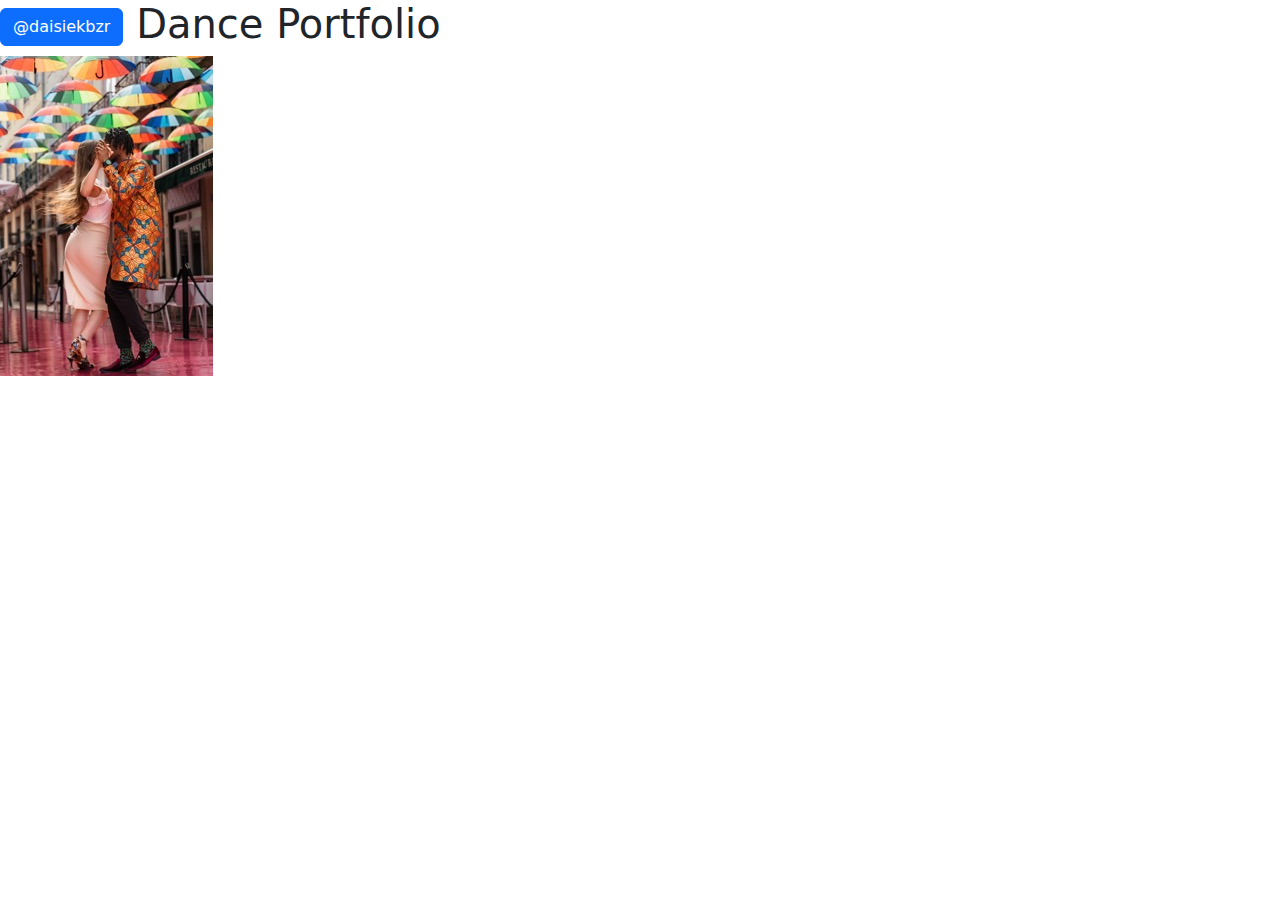
<file: index.html>
<!DOCTYPE html>
<html lang="en">
<head>
    <meta charset="UTF-8">
    <meta http-equiv="X-UA-Compatible" content="IE=edge">
    <meta name="viewport" content="width=device-width, initial-scale=1.0">
    <title>Daisie's Dance Portfolio</title>
    <link href="https://cdn.jsdelivr.net/npm/bootstrap@5.2.3/dist/css/bootstrap.min.css" rel="stylesheet">
    <link href="resources/css/index.css" rel="stylesheet">
</head>

<body>
    <!-- Banner section-->
    <div class="banner">
        <h1>
            <a type="button" class="btn btn-primary" href="https://www.instagram.com/daisiekbzr/" target="_blank">@daisiekbzr</a> Dance Portfolio
        </h1>
        <img src="resources/images/rend.jpeg" alt="Two semba and kizomba dancers dancing on the Pink Street in Lisbon">
    </div>

</body>
</html>
</file>
<file: resources/css/index.css>
.button1 {
    color: brown;
}
</file>
<file: resources/css/min.css>
@charset "UTF-8";/*!
 */:root{--bs-blue:#0d6efd;--bs-indigo:#6610f2;--bs-purple:#6f42c1;--bs-pink:#d63384;--bs-red:#dc3545;--bs-orange:#fd7e14;--bs-yellow:#ffc107;--bs-green:#198754;--bs-teal:#20c997;--bs-cyan:#0dcaf0;--bs-black:#000;--bs-white:#fff;--bs-gray:#6c757d;--bs-gray-dark:#343a40;--bs-gray-100:#f8f9fa;--bs-gray-200:#e9ecef;--bs-gray-300:#dee2e6;--bs-gray-400:#ced4da;--bs-gray-500:#adb5bd;--bs-gray-600:#6c757d;--bs-gray-700:#495057;--bs-gray-800:#343a40;--bs-gray-900:#212529;--bs-primary:#0d6efd;--bs-secondary:#6c757d;--bs-success:#198754;--bs-info:#0dcaf0;--bs-warning:#ffc107;--bs-danger:#dc3545;--bs-light:#f8f9fa;--bs-dark:#212529;--bs-primary-rgb:13,110,253;--bs-secondary-rgb:108,117,125;--bs-success-rgb:25,135,84;--bs-info-rgb:13,202,240;--bs-warning-rgb:255,193,7;--bs-danger-rgb:220,53,69;--bs-light-rgb:248,249,250;--bs-dark-rgb:33,37,41;--bs-white-rgb:255,255,255;--bs-black-rgb:0,0,0;--bs-body-color-rgb:33,37,41;--bs-body-bg-rgb:255,255,255;--bs-font-sans-serif:system-ui,-apple-system,"Segoe UI",Roboto,"Helvetica Neue","Noto Sans","Liberation Sans",Arial,sans-serif,"Apple Color Emoji","Segoe UI Emoji","Segoe UI Symbol","Noto Color Emoji";--bs-font-monospace:SFMono-Regular,Menlo,Monaco,Consolas,"Liberation Mono","Courier New",monospace;--bs-gradient:linear-gradient(180deg, rgba(255, 255, 255, 0.15), rgba(255, 255, 255, 0));--bs-body-font-family:var(--bs-font-sans-serif);--bs-body-font-size:1rem;--bs-body-font-weight:400;--bs-body-line-height:1.5;--bs-body-color:#212529;--bs-body-bg:#fff;--bs-border-width:1px;--bs-border-style:solid;--bs-border-color:#dee2e6;--bs-border-color-translucent:rgba(0, 0, 0, 0.175);--bs-border-radius:0.375rem;--bs-border-radius-sm:0.25rem;--bs-border-radius-lg:0.5rem;--bs-border-radius-xl:1rem;--bs-border-radius-2xl:2rem;--bs-border-radius-pill:50rem;--bs-link-color:#0d6efd;--bs-link-hover-color:#0a58ca;--bs-code-color:#d63384;--bs-highlight-bg:#fff3cd}*,::after,::before{box-sizing:border-box}@media (prefers-reduced-motion:no-preference){:root{scroll-behavior:smooth}}body{margin:0;font-family:var(--bs-body-font-family);font-size:var(--bs-body-font-size);font-weight:var(--bs-body-font-weight);line-height:var(--bs-body-line-height);color:var(--bs-body-color);text-align:var(--bs-body-text-align);background-color:var(--bs-body-bg);-webkit-text-size-adjust:100%;-webkit-tap-highlight-color:transparent}hr{margin:1rem 0;color:inherit;border:0;border-top:1px solid;opacity:.25}.h1,.h2,.h3,.h4,.h5,.h6,h1,h2,h3,h4,h5,h6{margin-top:0;margin-bottom:.5rem;font-weight:500;line-height:1.2}.h1,h1{font-size:calc(1.375rem + 1.5vw)}@media (min-width:1200px){.h1,h1{font-size:2.5rem}}.h2,h2{font-size:calc(1.325rem + .9vw)}@media (min-width:1200px){.h2,h2{font-size:2rem}}.h3,h3{font-size:calc(1.3rem + .6vw)}@media (min-width:1200px){.h3,h3{font-size:1.75rem}}.h4,h4{font-size:calc(1.275rem + .3vw)}@media (min-width:1200px){.h4,h4{font-size:1.5rem}}.h5,h5{font-size:1.25rem}.h6,h6{font-size:1rem}p{margin-top:0;margin-bottom:1rem}abbr[title]{-webkit-text-decoration:underline dotted;text-decoration:underline dotted;cursor:help;-webkit-text-decoration-skip-ink:none;text-decoration-skip-ink:none}address{margin-bottom:1rem;font-style:normal;line-height:inherit}ol,ul{padding-left:2rem}dl,ol,ul{margin-top:0;margin-bottom:1rem}ol ol,ol ul,ul ol,ul ul{margin-bottom:0}dt{font-weight:700}dd{margin-bottom:.5rem;margin-left:0}blockquote{margin:0 0 1rem}b,strong{font-weight:bolder}.small,small{font-size:.875em}.mark,mark{padding:.1875em;background-color:var(--bs-highlight-bg)}sub,sup{position:relative;font-size:.75em;line-height:0;vertical-align:baseline}sub{bottom:-.25em}sup{top:-.5em}a{color:var(--bs-link-color);text-decoration:underline}a:hover{color:var(--bs-link-hover-color)}a:not([href]):not([class]),a:not([href]):not([class]):hover{color:inherit;text-decoration:none}code,kbd,pre,samp{font-family:var(--bs-font-monospace);font-size:1em}pre{display:block;margin-top:0;margin-bottom:1rem;overflow:auto;font-size:.875em}pre code{font-size:inherit;color:inherit;word-break:normal}code{font-size:.875em;color:var(--bs-code-color);word-wrap:break-word}a>code{color:inherit}kbd{padding:.1875rem .375rem;font-size:.875em;color:var(--bs-body-bg);background-color:var(--bs-body-color);border-radius:.25rem}kbd kbd{padding:0;font-size:1em}figure{margin:0 0 1rem}img,svg{vertical-align:middle}table{caption-side:bottom;border-collapse:collapse}caption{padding-top:.5rem;padding-bottom:.5rem;color:#6c757d;text-align:left}th{text-align:inherit;text-align:-webkit-match-parent}tbody,td,tfoot,th,thead,tr{border-color:inherit;border-style:solid;border-width:0}label{display:inline-block}button{border-radius:0}button:focus:not(:focus-visible){outline:0}button,input,optgroup,select,textarea{margin:0;font-family:inherit;font-size:inherit;line-height:inherit}button,select{text-transform:none}[role=button]{cursor:pointer}select{word-wrap:normal}select:disabled{opacity:1}[list]:not([type=date]):not([type=datetime-local]):not([type=month]):not([type=week]):not([type=time])::-webkit-calendar-picker-indicator{display:none!important}[type=button],[type=reset],[type=submit],button{-webkit-appearance:button}[type=button]:not(:disabled),[type=reset]:not(:disabled),[type=submit]:not(:disabled),button:not(:disabled){cursor:pointer}::-moz-focus-inner{padding:0;border-style:none}textarea{resize:vertical}fieldset{min-width:0;padding:0;margin:0;border:0}legend{float:left;width:100%;padding:0;margin-bottom:.5rem;font-size:calc(1.275rem + .3vw);line-height:inherit}@media (min-width:1200px){legend{font-size:1.5rem}}legend+*{clear:left}::-webkit-datetime-edit-day-field,::-webkit-datetime-edit-fields-wrapper,::-webkit-datetime-edit-hour-field,::-webkit-datetime-edit-minute,::-webkit-datetime-edit-month-field,::-webkit-datetime-edit-text,::-webkit-datetime-edit-year-field{padding:0}::-webkit-inner-spin-button{height:auto}[type=search]{outline-offset:-2px;-webkit-appearance:textfield}::-webkit-search-decoration{-webkit-appearance:none}::-webkit-color-swatch-wrapper{padding:0}::-webkit-file-upload-button{font:inherit;-webkit-appearance:button}::file-selector-button{font:inherit;-webkit-appearance:button}output{display:inline-block}iframe{border:0}summary{display:list-item;cursor:pointer}progress{vertical-align:baseline}[hidden]{display:none!important}.lead{font-size:1.25rem;font-weight:300}.display-1{font-size:calc(1.625rem + 4.5vw);font-weight:300;line-height:1.2}@media (min-width:1200px){.display-1{font-size:5rem}}.display-2{font-size:calc(1.575rem + 3.9vw);font-weight:300;line-height:1.2}@media (min-width:1200px){.display-2{font-size:4.5rem}}.display-3{font-size:calc(1.525rem + 3.3vw);font-weight:300;line-height:1.2}@media (min-width:1200px){.display-3{font-size:4rem}}.display-4{font-size:calc(1.475rem + 2.7vw);font-weight:300;line-height:1.2}@media (min-width:1200px){.display-4{font-size:3.5rem}}.display-5{font-size:calc(1.425rem + 2.1vw);font-weight:300;line-height:1.2}@media (min-width:1200px){.display-5{font-size:3rem}}.display-6{font-size:calc(1.375rem + 1.5vw);font-weight:300;line-height:1.2}@media (min-width:1200px){.display-6{font-size:2.5rem}}.list-unstyled{padding-left:0;list-style:none}.list-inline{padding-left:0;list-style:none}.list-inline-item{display:inline-block}.list-inline-item:not(:last-child){margin-right:.5rem}.initialism{font-size:.875em;text-transform:uppercase}.blockquote{margin-bottom:1rem;font-size:1.25rem}.blockquote>:last-child{margin-bottom:0}.blockquote-footer{margin-top:-1rem;margin-bottom:1rem;font-size:.875em;color:#6c757d}.blockquote-footer::before{content:"— "}.img-fluid{max-width:100%;height:auto}.img-thumbnail{padding:.25rem;background-color:#fff;border:1px solid var(--bs-border-color);border-radius:.375rem;max-width:100%;height:auto}.figure{display:inline-block}.figure-img{margin-bottom:.5rem;line-height:1}.figure-caption{font-size:.875em;color:#6c757d}.container,.container-fluid,.container-lg,.container-md,.container-sm,.container-xl,.container-xxl{--bs-gutter-x:1.5rem;--bs-gutter-y:0;width:100%;padding-right:calc(var(--bs-gutter-x) * .5);padding-left:calc(var(--bs-gutter-x) * .5);margin-right:auto;margin-left:auto}@media (min-width:576px){.container,.container-sm{max-width:540px}}@media (min-width:768px){.container,.container-md,.container-sm{max-width:720px}}@media (min-width:992px){.container,.container-lg,.container-md,.container-sm{max-width:960px}}@media (min-width:1200px){.container,.container-lg,.container-md,.container-sm,.container-xl{max-width:1140px}}@media (min-width:1400px){.container,.container-lg,.container-md,.container-sm,.container-xl,.container-xxl{max-width:1320px}}.row{--bs-gutter-x:1.5rem;--bs-gutter-y:0;display:flex;flex-wrap:wrap;margin-top:calc(-1 * var(--bs-gutter-y));margin-right:calc(-.5 * var(--bs-gutter-x));margin-left:calc(-.5 * var(--bs-gutter-x))}.row>*{flex-shrink:0;width:100%;max-width:100%;padding-right:calc(var(--bs-gutter-x) * .5);padding-left:calc(var(--bs-gutter-x) * .5);margin-top:var(--bs-gutter-y)}.col{flex:1 0 0%}.row-cols-auto>*{flex:0 0 auto;width:auto}.row-cols-1>*{flex:0 0 auto;width:100%}.row-cols-2>*{flex:0 0 auto;width:50%}.row-cols-3>*{flex:0 0 auto;width:33.3333333333%}.row-cols-4>*{flex:0 0 auto;width:25%}.row-cols-5>*{flex:0 0 auto;width:20%}.row-cols-6>*{flex:0 0 auto;width:16.6666666667%}.col-auto{flex:0 0 auto;width:auto}.col-1{flex:0 0 auto;width:8.33333333%}.col-2{flex:0 0 auto;width:16.66666667%}.col-3{flex:0 0 auto;width:25%}.col-4{flex:0 0 auto;width:33.33333333%}.col-5{flex:0 0 auto;width:41.66666667%}.col-6{flex:0 0 auto;width:50%}.col-7{flex:0 0 auto;width:58.33333333%}.col-8{flex:0 0 auto;width:66.66666667%}.col-9{flex:0 0 auto;width:75%}.col-10{flex:0 0 auto;width:83.33333333%}.col-11{flex:0 0 auto;width:91.66666667%}.col-12{flex:0 0 auto;width:100%}.offset-1{margin-left:8.33333333%}.offset-2{margin-left:16.66666667%}.offset-3{margin-left:25%}.offset-4{margin-left:33.33333333%}.offset-5{margin-left:41.66666667%}.offset-6{margin-left:50%}.offset-7{margin-left:58.33333333%}.offset-8{margin-left:66.66666667%}.offset-9{margin-left:75%}.offset-10{margin-left:83.33333333%}.offset-11{margin-left:91.66666667%}.g-0,.gx-0{--bs-gutter-x:0}.g-0,.gy-0{--bs-gutter-y:0}.g-1,.gx-1{--bs-gutter-x:0.25rem}.g-1,.gy-1{--bs-gutter-y:0.25rem}.g-2,.gx-2{--bs-gutter-x:0.5rem}.g-2,.gy-2{--bs-gutter-y:0.5rem}.g-3,.gx-3{--bs-gutter-x:1rem}.g-3,.gy-3{--bs-gutter-y:1rem}.g-4,.gx-4{--bs-gutter-x:1.5rem}.g-4,.gy-4{--bs-gutter-y:1.5rem}.g-5,.gx-5{--bs-gutter-x:3rem}.g-5,.gy-5{--bs-gutter-y:3rem}@media (min-width:576px){.col-sm{flex:1 0 0%}.row-cols-sm-auto>*{flex:0 0 auto;width:auto}.row-cols-sm-1>*{flex:0 0 auto;width:100%}.row-cols-sm-2>*{flex:0 0 auto;width:50%}.row-cols-sm-3>*{flex:0 0 auto;width:33.3333333333%}.row-cols-sm-4>*{flex:0 0 auto;width:25%}.row-cols-sm-5>*{flex:0 0 auto;width:20%}.row-cols-sm-6>*{flex:0 0 auto;width:16.6666666667%}.col-sm-auto{flex:0 0 auto;width:auto}.col-sm-1{flex:0 0 auto;width:8.33333333%}.col-sm-2{flex:0 0 auto;width:16.66666667%}.col-sm-3{flex:0 0 auto;width:25%}.col-sm-4{flex:0 0 auto;width:33.33333333%}.col-sm-5{flex:0 0 auto;width:41.66666667%}.col-sm-6{flex:0 0 auto;width:50%}.col-sm-7{flex:0 0 auto;width:58.33333333%}.col-sm-8{flex:0 0 auto;width:66.66666667%}.col-sm-9{flex:0 0 auto;width:75%}.col-sm-10{flex:0 0 auto;width:83.33333333%}.col-sm-11{flex:0 0 auto;width:91.66666667%}.col-sm-12{flex:0 0 auto;width:100%}.offset-sm-0{margin-left:0}.offset-sm-1{margin-left:8.33333333%}.offset-sm-2{margin-left:16.66666667%}.offset-sm-3{margin-left:25%}.offset-sm-4{margin-left:33.33333333%}.offset-sm-5{margin-left:41.66666667%}.offset-sm-6{margin-left:50%}.offset-sm-7{margin-left:58.33333333%}.offset-sm-8{margin-left:66.66666667%}.offset-sm-9{margin-left:75%}.offset-sm-10{margin-left:83.33333333%}.offset-sm-11{margin-left:91.66666667%}.g-sm-0,.gx-sm-0{--bs-gutter-x:0}.g-sm-0,.gy-sm-0{--bs-gutter-y:0}.g-sm-1,.gx-sm-1{--bs-gutter-x:0.25rem}.g-sm-1,.gy-sm-1{--bs-gutter-y:0.25rem}.g-sm-2,.gx-sm-2{--bs-gutter-x:0.5rem}.g-sm-2,.gy-sm-2{--bs-gutter-y:0.5rem}.g-sm-3,.gx-sm-3{--bs-gutter-x:1rem}.g-sm-3,.gy-sm-3{--bs-gutter-y:1rem}.g-sm-4,.gx-sm-4{--bs-gutter-x:1.5rem}.g-sm-4,.gy-sm-4{--bs-gutter-y:1.5rem}.g-sm-5,.gx-sm-5{--bs-gutter-x:3rem}.g-sm-5,.gy-sm-5{--bs-gutter-y:3rem}}@media (min-width:768px){.col-md{flex:1 0 0%}.row-cols-md-auto>*{flex:0 0 auto;width:auto}.row-cols-md-1>*{flex:0 0 auto;width:100%}.row-cols-md-2>*{flex:0 0 auto;width:50%}.row-cols-md-3>*{flex:0 0 auto;width:33.3333333333%}.row-cols-md-4>*{flex:0 0 auto;width:25%}.row-cols-md-5>*{flex:0 0 auto;width:20%}.row-cols-md-6>*{flex:0 0 auto;width:16.6666666667%}.col-md-auto{flex:0 0 auto;width:auto}.col-md-1{flex:0 0 auto;width:8.33333333%}.col-md-2{flex:0 0 auto;width:16.66666667%}.col-md-3{flex:0 0 auto;width:25%}.col-md-4{flex:0 0 auto;width:33.33333333%}.col-md-5{flex:0 0 auto;width:41.66666667%}.col-md-6{flex:0 0 auto;width:50%}.col-md-7{flex:0 0 auto;width:58.33333333%}.col-md-8{flex:0 0 auto;width:66.66666667%}.col-md-9{flex:0 0 auto;width:75%}.col-md-10{flex:0 0 auto;width:83.33333333%}.col-md-11{flex:0 0 auto;width:91.66666667%}.col-md-12{flex:0 0 auto;width:100%}.offset-md-0{margin-left:0}.offset-md-1{margin-left:8.33333333%}.offset-md-2{margin-left:16.66666667%}.offset-md-3{margin-left:25%}.offset-md-4{margin-left:33.33333333%}.offset-md-5{margin-left:41.66666667%}.offset-md-6{margin-left:50%}.offset-md-7{margin-left:58.33333333%}.offset-md-8{margin-left:66.66666667%}.offset-md-9{margin-left:75%}.offset-md-10{margin-left:83.33333333%}.offset-md-11{margin-left:91.66666667%}.g-md-0,.gx-md-0{--bs-gutter-x:0}.g-md-0,.gy-md-0{--bs-gutter-y:0}.g-md-1,.gx-md-1{--bs-gutter-x:0.25rem}.g-md-1,.gy-md-1{--bs-gutter-y:0.25rem}.g-md-2,.gx-md-2{--bs-gutter-x:0.5rem}.g-md-2,.gy-md-2{--bs-gutter-y:0.5rem}.g-md-3,.gx-md-3{--bs-gutter-x:1rem}.g-md-3,.gy-md-3{--bs-gutter-y:1rem}.g-md-4,.gx-md-4{--bs-gutter-x:1.5rem}.g-md-4,.gy-md-4{--bs-gutter-y:1.5rem}.g-md-5,.gx-md-5{--bs-gutter-x:3rem}.g-md-5,.gy-md-5{--bs-gutter-y:3rem}}@media (min-width:992px){.col-lg{flex:1 0 0%}.row-cols-lg-auto>*{flex:0 0 auto;width:auto}.row-cols-lg-1>*{flex:0 0 auto;width:100%}.row-cols-lg-2>*{flex:0 0 auto;width:50%}.row-cols-lg-3>*{flex:0 0 auto;width:33.3333333333%}.row-cols-lg-4>*{flex:0 0 auto;width:25%}.row-cols-lg-5>*{flex:0 0 auto;width:20%}.row-cols-lg-6>*{flex:0 0 auto;width:16.6666666667%}.col-lg-auto{flex:0 0 auto;width:auto}.col-lg-1{flex:0 0 auto;width:8.33333333%}.col-lg-2{flex:0 0 auto;width:16.66666667%}.col-lg-3{flex:0 0 auto;width:25%}.col-lg-4{flex:0 0 auto;width:33.33333333%}.col-lg-5{flex:0 0 auto;width:41.66666667%}.col-lg-6{flex:0 0 auto;width:50%}.col-lg-7{flex:0 0 auto;width:58.33333333%}.col-lg-8{flex:0 0 auto;width:66.66666667%}.col-lg-9{flex:0 0 auto;width:75%}.col-lg-10{flex:0 0 auto;width:83.33333333%}.col-lg-11{flex:0 0 auto;width:91.66666667%}.col-lg-12{flex:0 0 auto;width:100%}.offset-lg-0{margin-left:0}.offset-lg-1{margin-left:8.33333333%}.offset-lg-2{margin-left:16.66666667%}.offset-lg-3{margin-left:25%}.offset-lg-4{margin-left:33.33333333%}.offset-lg-5{margin-left:41.66666667%}.offset-lg-6{margin-left:50%}.offset-lg-7{margin-left:58.33333333%}.offset-lg-8{margin-left:66.66666667%}.offset-lg-9{margin-left:75%}.offset-lg-10{margin-left:83.33333333%}.offset-lg-11{margin-left:91.66666667%}.g-lg-0,.gx-lg-0{--bs-gutter-x:0}.g-lg-0,.gy-lg-0{--bs-gutter-y:0}.g-lg-1,.gx-lg-1{--bs-gutter-x:0.25rem}.g-lg-1,.gy-lg-1{--bs-gutter-y:0.25rem}.g-lg-2,.gx-lg-2{--bs-gutter-x:0.5rem}.g-lg-2,.gy-lg-2{--bs-gutter-y:0.5rem}.g-lg-3,.gx-lg-3{--bs-gutter-x:1rem}.g-lg-3,.gy-lg-3{--bs-gutter-y:1rem}.g-lg-4,.gx-lg-4{--bs-gutter-x:1.5rem}.g-lg-4,.gy-lg-4{--bs-gutter-y:1.5rem}.g-lg-5,.gx-lg-5{--bs-gutter-x:3rem}.g-lg-5,.gy-lg-5{--bs-gutter-y:3rem}}@media (min-width:1200px){.col-xl{flex:1 0 0%}.row-cols-xl-auto>*{flex:0 0 auto;width:auto}.row-cols-xl-1>*{flex:0 0 auto;width:100%}.row-cols-xl-2>*{flex:0 0 auto;width:50%}.row-cols-xl-3>*{flex:0 0 auto;width:33.3333333333%}.row-cols-xl-4>*{flex:0 0 auto;width:25%}.row-cols-xl-5>*{flex:0 0 auto;width:20%}.row-cols-xl-6>*{flex:0 0 auto;width:16.6666666667%}.col-xl-auto{flex:0 0 auto;width:auto}.col-xl-1{flex:0 0 auto;width:8.33333333%}.col-xl-2{flex:0 0 auto;width:16.66666667%}.col-xl-3{flex:0 0 auto;width:25%}.col-xl-4{flex:0 0 auto;width:33.33333333%}.col-xl-5{flex:0 0 auto;width:41.66666667%}.col-xl-6{flex:0 0 auto;width:50%}.col-xl-7{flex:0 0 auto;width:58.33333333%}.col-xl-8{flex:0 0 auto;width:66.66666667%}.col-xl-9{flex:0 0 auto;width:75%}.col-xl-10{flex:0 0 auto;width:83.33333333%}.col-xl-11{flex:0 0 auto;width:91.66666667%}.col-xl-12{flex:0 0 auto;width:100%}.offset-xl-0{margin-left:0}.offset-xl-1{margin-left:8.33333333%}.offset-xl-2{margin-left:16.66666667%}.offset-xl-3{margin-left:25%}.offset-xl-4{margin-left:33.33333333%}.offset-xl-5{margin-left:41.66666667%}.offset-xl-6{margin-left:50%}.offset-xl-7{margin-left:58.33333333%}.offset-xl-8{margin-left:66.66666667%}.offset-xl-9{margin-left:75%}.offset-xl-10{margin-left:83.33333333%}.offset-xl-11{margin-left:91.66666667%}.g-xl-0,.gx-xl-0{--bs-gutter-x:0}.g-xl-0,.gy-xl-0{--bs-gutter-y:0}.g-xl-1,.gx-xl-1{--bs-gutter-x:0.25rem}.g-xl-1,.gy-xl-1{--bs-gutter-y:0.25rem}.g-xl-2,.gx-xl-2{--bs-gutter-x:0.5rem}.g-xl-2,.gy-xl-2{--bs-gutter-y:0.5rem}.g-xl-3,.gx-xl-3{--bs-gutter-x:1rem}.g-xl-3,.gy-xl-3{--bs-gutter-y:1rem}.g-xl-4,.gx-xl-4{--bs-gutter-x:1.5rem}.g-xl-4,.gy-xl-4{--bs-gutter-y:1.5rem}.g-xl-5,.gx-xl-5{--bs-gutter-x:3rem}.g-xl-5,.gy-xl-5{--bs-gutter-y:3rem}}@media (min-width:1400px){.col-xxl{flex:1 0 0%}.row-cols-xxl-auto>*{flex:0 0 auto;width:auto}.row-cols-xxl-1>*{flex:0 0 auto;width:100%}.row-cols-xxl-2>*{flex:0 0 auto;width:50%}.row-cols-xxl-3>*{flex:0 0 auto;width:33.3333333333%}.row-cols-xxl-4>*{flex:0 0 auto;width:25%}.row-cols-xxl-5>*{flex:0 0 auto;width:20%}.row-cols-xxl-6>*{flex:0 0 auto;width:16.6666666667%}.col-xxl-auto{flex:0 0 auto;width:auto}.col-xxl-1{flex:0 0 auto;width:8.33333333%}.col-xxl-2{flex:0 0 auto;width:16.66666667%}.col-xxl-3{flex:0 0 auto;width:25%}.col-xxl-4{flex:0 0 auto;width:33.33333333%}.col-xxl-5{flex:0 0 auto;width:41.66666667%}.col-xxl-6{flex:0 0 auto;width:50%}.col-xxl-7{flex:0 0 auto;width:58.33333333%}.col-xxl-8{flex:0 0 auto;width:66.66666667%}.col-xxl-9{flex:0 0 auto;width:75%}.col-xxl-10{flex:0 0 auto;width:83.33333333%}.col-xxl-11{flex:0 0 auto;width:91.66666667%}.col-xxl-12{flex:0 0 auto;width:100%}.offset-xxl-0{margin-left:0}.offset-xxl-1{margin-left:8.33333333%}.offset-xxl-2{margin-left:16.66666667%}.offset-xxl-3{margin-left:25%}.offset-xxl-4{margin-left:33.33333333%}.offset-xxl-5{margin-left:41.66666667%}.offset-xxl-6{margin-left:50%}.offset-xxl-7{margin-left:58.33333333%}.offset-xxl-8{margin-left:66.66666667%}.offset-xxl-9{margin-left:75%}.offset-xxl-10{margin-left:83.33333333%}.offset-xxl-11{margin-left:91.66666667%}.g-xxl-0,.gx-xxl-0{--bs-gutter-x:0}.g-xxl-0,.gy-xxl-0{--bs-gutter-y:0}.g-xxl-1,.gx-xxl-1{--bs-gutter-x:0.25rem}.g-xxl-1,.gy-xxl-1{--bs-gutter-y:0.25rem}.g-xxl-2,.gx-xxl-2{--bs-gutter-x:0.5rem}.g-xxl-2,.gy-xxl-2{--bs-gutter-y:0.5rem}.g-xxl-3,.gx-xxl-3{--bs-gutter-x:1rem}.g-xxl-3,.gy-xxl-3{--bs-gutter-y:1rem}.g-xxl-4,.gx-xxl-4{--bs-gutter-x:1.5rem}.g-xxl-4,.gy-xxl-4{--bs-gutter-y:1.5rem}.g-xxl-5,.gx-xxl-5{--bs-gutter-x:3rem}.g-xxl-5,.gy-xxl-5{--bs-gutter-y:3rem}}.table{--bs-table-color:var(--bs-body-color);--bs-table-bg:transparent;--bs-table-border-color:var(--bs-border-color);--bs-table-accent-bg:transparent;--bs-table-striped-color:var(--bs-body-color);--bs-table-striped-bg:rgba(0, 0, 0, 0.05);--bs-table-active-color:var(--bs-body-color);--bs-table-active-bg:rgba(0, 0, 0, 0.1);--bs-table-hover-color:var(--bs-body-color);--bs-table-hover-bg:rgba(0, 0, 0, 0.075);width:100%;margin-bottom:1rem;color:var(--bs-table-color);vertical-align:top;border-color:var(--bs-table-border-color)}.table>:not(caption)>*>*{padding:.5rem .5rem;background-color:var(--bs-table-bg);border-bottom-width:1px;box-shadow:inset 0 0 0 9999px var(--bs-table-accent-bg)}.table>tbody{vertical-align:inherit}.table>thead{vertical-align:bottom}.table-group-divider{border-top:2px solid currentcolor}.caption-top{caption-side:top}.table-sm>:not(caption)>*>*{padding:.25rem .25rem}.table-bordered>:not(caption)>*{border-width:1px 0}.table-bordered>:not(caption)>*>*{border-width:0 1px}.table-borderless>:not(caption)>*>*{border-bottom-width:0}.table-borderless>:not(:first-child){border-top-width:0}.table-striped>tbody>tr:nth-of-type(odd)>*{--bs-table-accent-bg:var(--bs-table-striped-bg);color:var(--bs-table-striped-color)}.table-striped-columns>:not(caption)>tr>:nth-child(2n){--bs-table-accent-bg:var(--bs-table-striped-bg);color:var(--bs-table-striped-color)}.table-active{--bs-table-accent-bg:var(--bs-table-active-bg);color:var(--bs-table-active-color)}.table-hover>tbody>tr:hover>*{--bs-table-accent-bg:var(--bs-table-hover-bg);color:var(--bs-table-hover-color)}.table-primary{--bs-table-color:#000;--bs-table-bg:#cfe2ff;--bs-table-border-color:#bacbe6;--bs-table-striped-bg:#c5d7f2;--bs-table-striped-color:#000;--bs-table-active-bg:#bacbe6;--bs-table-active-color:#000;--bs-table-hover-bg:#bfd1ec;--bs-table-hover-color:#000;color:var(--bs-table-color);border-color:var(--bs-table-border-color)}.table-secondary{--bs-table-color:#000;--bs-table-bg:#e2e3e5;--bs-table-border-color:#cbccce;--bs-table-striped-bg:#d7d8da;--bs-table-striped-color:#000;--bs-table-active-bg:#cbccce;--bs-table-active-color:#000;--bs-table-hover-bg:#d1d2d4;--bs-table-hover-color:#000;color:var(--bs-table-color);border-color:var(--bs-table-border-color)}.table-success{--bs-table-color:#000;--bs-table-bg:#d1e7dd;--bs-table-border-color:#bcd0c7;--bs-table-striped-bg:#c7dbd2;--bs-table-striped-color:#000;--bs-table-active-bg:#bcd0c7;--bs-table-active-color:#000;--bs-table-hover-bg:#c1d6cc;--bs-table-hover-color:#000;color:var(--bs-table-color);border-color:var(--bs-table-border-color)}.table-info{--bs-table-color:#000;--bs-table-bg:#cff4fc;--bs-table-border-color:#badce3;--bs-table-striped-bg:#c5e8ef;--bs-table-striped-color:#000;--bs-table-active-bg:#badce3;--bs-table-active-color:#000;--bs-table-hover-bg:#bfe2e9;--bs-table-hover-color:#000;color:var(--bs-table-color);border-color:var(--bs-table-border-color)}.table-warning{--bs-table-color:#000;--bs-table-bg:#fff3cd;--bs-table-border-color:#e6dbb9;--bs-table-striped-bg:#f2e7c3;--bs-table-striped-color:#000;--bs-table-active-bg:#e6dbb9;--bs-table-active-color:#000;--bs-table-hover-bg:#ece1be;--bs-table-hover-color:#000;color:var(--bs-table-color);border-color:var(--bs-table-border-color)}.table-danger{--bs-table-color:#000;--bs-table-bg:#f8d7da;--bs-table-border-color:#dfc2c4;--bs-table-striped-bg:#eccccf;--bs-table-striped-color:#000;--bs-table-active-bg:#dfc2c4;--bs-table-active-color:#000;--bs-table-hover-bg:#e5c7ca;--bs-table-hover-color:#000;color:var(--bs-table-color);border-color:var(--bs-table-border-color)}.table-light{--bs-table-color:#000;--bs-table-bg:#f8f9fa;--bs-table-border-color:#dfe0e1;--bs-table-striped-bg:#ecedee;--bs-table-striped-color:#000;--bs-table-active-bg:#dfe0e1;--bs-table-active-color:#000;--bs-table-hover-bg:#e5e6e7;--bs-table-hover-color:#000;color:var(--bs-table-color);border-color:var(--bs-table-border-color)}.table-dark{--bs-table-color:#fff;--bs-table-bg:#212529;--bs-table-border-color:#373b3e;--bs-table-striped-bg:#2c3034;--bs-table-striped-color:#fff;--bs-table-active-bg:#373b3e;--bs-table-active-color:#fff;--bs-table-hover-bg:#323539;--bs-table-hover-color:#fff;color:var(--bs-table-color);border-color:var(--bs-table-border-color)}.table-responsive{overflow-x:auto;-webkit-overflow-scrolling:touch}@media (max-width:575.98px){.table-responsive-sm{overflow-x:auto;-webkit-overflow-scrolling:touch}}@media (max-width:767.98px){.table-responsive-md{overflow-x:auto;-webkit-overflow-scrolling:touch}}@media (max-width:991.98px){.table-responsive-lg{overflow-x:auto;-webkit-overflow-scrolling:touch}}@media (max-width:1199.98px){.table-responsive-xl{overflow-x:auto;-webkit-overflow-scrolling:touch}}@media (max-width:1399.98px){.table-responsive-xxl{overflow-x:auto;-webkit-overflow-scrolling:touch}}.form-label{margin-bottom:.5rem}.col-form-label{padding-top:calc(.375rem + 1px);padding-bottom:calc(.375rem + 1px);margin-bottom:0;font-size:inherit;line-height:1.5}.col-form-label-lg{padding-top:calc(.5rem + 1px);padding-bottom:calc(.5rem + 1px);font-size:1.25rem}.col-form-label-sm{padding-top:calc(.25rem + 1px);padding-bottom:calc(.25rem + 1px);font-size:.875rem}.form-text{margin-top:.25rem;font-size:.875em;color:#6c757d}.form-control{display:block;width:100%;padding:.375rem .75rem;font-size:1rem;font-weight:400;line-height:1.5;color:#212529;background-color:#fff;background-clip:padding-box;border:1px solid #ced4da;-webkit-appearance:none;-moz-appearance:none;appearance:none;border-radius:.375rem;transition:border-color .15s ease-in-out,box-shadow .15s ease-in-out}@media (prefers-reduced-motion:reduce){.form-control{transition:none}}.form-control[type=file]{overflow:hidden}.form-control[type=file]:not(:disabled):not([readonly]){cursor:pointer}.form-control:focus{color:#212529;background-color:#fff;border-color:#86b7fe;outline:0;box-shadow:0 0 0 .25rem rgba(13,110,253,.25)}.form-control::-webkit-date-and-time-value{height:1.5em}.form-control::-moz-placeholder{color:#6c757d;opacity:1}.form-control::placeholder{color:#6c757d;opacity:1}.form-control:disabled{background-color:#e9ecef;opacity:1}.form-control::-webkit-file-upload-button{padding:.375rem .75rem;margin:-.375rem -.75rem;-webkit-margin-end:.75rem;margin-inline-end:.75rem;color:#212529;background-color:#e9ecef;pointer-events:none;border-color:inherit;border-style:solid;border-width:0;border-inline-end-width:1px;border-radius:0;-webkit-transition:color .15s ease-in-out,background-color .15s ease-in-out,border-color .15s ease-in-out,box-shadow .15s ease-in-out;transition:color .15s ease-in-out,background-color .15s ease-in-out,border-color .15s ease-in-out,box-shadow .15s ease-in-out}.form-control::file-selector-button{padding:.375rem .75rem;margin:-.375rem -.75rem;-webkit-margin-end:.75rem;margin-inline-end:.75rem;color:#212529;background-color:#e9ecef;pointer-events:none;border-color:inherit;border-style:solid;border-width:0;border-inline-end-width:1px;border-radius:0;transition:color .15s ease-in-out,background-color .15s ease-in-out,border-color .15s ease-in-out,box-shadow .15s ease-in-out}@media (prefers-reduced-motion:reduce){.form-control::-webkit-file-upload-button{-webkit-transition:none;transition:none}.form-control::file-selector-button{transition:none}}.form-control:hover:not(:disabled):not([readonly])::-webkit-file-upload-button{background-color:#dde0e3}.form-control:hover:not(:disabled):not([readonly])::file-selector-button{background-color:#dde0e3}.form-control-plaintext{display:block;width:100%;padding:.375rem 0;margin-bottom:0;line-height:1.5;color:#212529;background-color:transparent;border:solid transparent;border-width:1px 0}.form-control-plaintext:focus{outline:0}.form-control-plaintext.form-control-lg,.form-control-plaintext.form-control-sm{padding-right:0;padding-left:0}.form-control-sm{min-height:calc(1.5em + .5rem + 2px);padding:.25rem .5rem;font-size:.875rem;border-radius:.25rem}.form-control-sm::-webkit-file-upload-button{padding:.25rem .5rem;margin:-.25rem -.5rem;-webkit-margin-end:.5rem;margin-inline-end:.5rem}.form-control-sm::file-selector-button{padding:.25rem .5rem;margin:-.25rem -.5rem;-webkit-margin-end:.5rem;margin-inline-end:.5rem}.form-control-lg{min-height:calc(1.5em + 1rem + 2px);padding:.5rem 1rem;font-size:1.25rem;border-radius:.5rem}.form-control-lg::-webkit-file-upload-button{padding:.5rem 1rem;margin:-.5rem -1rem;-webkit-margin-end:1rem;margin-inline-end:1rem}.form-control-lg::file-selector-button{padding:.5rem 1rem;margin:-.5rem -1rem;-webkit-margin-end:1rem;margin-inline-end:1rem}textarea.form-control{min-height:calc(1.5em + .75rem + 2px)}textarea.form-control-sm{min-height:calc(1.5em + .5rem + 2px)}textarea.form-control-lg{min-height:calc(1.5em + 1rem + 2px)}.form-control-color{width:3rem;height:calc(1.5em + .75rem + 2px);padding:.375rem}.form-control-color:not(:disabled):not([readonly]){cursor:pointer}.form-control-color::-moz-color-swatch{border:0!important;border-radius:.375rem}.form-control-color::-webkit-color-swatch{border-radius:.375rem}.form-control-color.form-control-sm{height:calc(1.5em + .5rem + 2px)}.form-control-color.form-control-lg{height:calc(1.5em + 1rem + 2px)}.form-select{display:block;width:100%;padding:.375rem 2.25rem .375rem .75rem;-moz-padding-start:calc(0.75rem - 3px);font-size:1rem;font-weight:400;line-height:1.5;color:#212529;background-color:#fff;background-image:url("data:image/svg+xml,%3csvg xmlns='http://www.w3.org/2000/svg' viewBox='0 0 16 16'%3e%3cpath fill='none' stroke='%23343a40' stroke-linecap='round' stroke-linejoin='round' stroke-width='2' d='m2 5 6 6 6-6'/%3e%3c/svg%3e");background-repeat:no-repeat;background-position:right .75rem center;background-size:16px 12px;border:1px solid #ced4da;border-radius:.375rem;transition:border-color .15s ease-in-out,box-shadow .15s ease-in-out;-webkit-appearance:none;-moz-appearance:none;appearance:none}@media (prefers-reduced-motion:reduce){.form-select{transition:none}}.form-select:focus{border-color:#86b7fe;outline:0;box-shadow:0 0 0 .25rem rgba(13,110,253,.25)}.form-select[multiple],.form-select[size]:not([size="1"]){padding-right:.75rem;background-image:none}.form-select:disabled{background-color:#e9ecef}.form-select:-moz-focusring{color:transparent;text-shadow:0 0 0 #212529}.form-select-sm{padding-top:.25rem;padding-bottom:.25rem;padding-left:.5rem;font-size:.875rem;border-radius:.25rem}.form-select-lg{padding-top:.5rem;padding-bottom:.5rem;padding-left:1rem;font-size:1.25rem;border-radius:.5rem}.form-check{display:block;min-height:1.5rem;padding-left:1.5em;margin-bottom:.125rem}.form-check .form-check-input{float:left;margin-left:-1.5em}.form-check-reverse{padding-right:1.5em;padding-left:0;text-align:right}.form-check-reverse .form-check-input{float:right;margin-right:-1.5em;margin-left:0}.form-check-input{width:1em;height:1em;margin-top:.25em;vertical-align:top;background-color:#fff;background-repeat:no-repeat;background-position:center;background-size:contain;border:1px solid rgba(0,0,0,.25);-webkit-appearance:none;-moz-appearance:none;appearance:none;-webkit-print-color-adjust:exact;color-adjust:exact;print-color-adjust:exact}.form-check-input[type=checkbox]{border-radius:.25em}.form-check-input[type=radio]{border-radius:50%}.form-check-input:active{filter:brightness(90%)}.form-check-input:focus{border-color:#86b7fe;outline:0;box-shadow:0 0 0 .25rem rgba(13,110,253,.25)}.form-check-input:checked{background-color:#0d6efd;border-color:#0d6efd}.form-check-input:checked[type=checkbox]{background-image:url("data:image/svg+xml,%3csvg xmlns='http://www.w3.org/2000/svg' viewBox='0 0 20 20'%3e%3cpath fill='none' stroke='%23fff' stroke-linecap='round' stroke-linejoin='round' stroke-width='3' d='m6 10 3 3 6-6'/%3e%3c/svg%3e")}.form-check-input:checked[type=radio]{background-image:url("data:image/svg+xml,%3csvg xmlns='http://www.w3.org/2000/svg' viewBox='-4 -4 8 8'%3e%3ccircle r='2' fill='%23fff'/%3e%3c/svg%3e")}.form-check-input[type=checkbox]:indeterminate{background-color:#0d6efd;border-color:#0d6efd;background-image:url("data:image/svg+xml,%3csvg xmlns='http://www.w3.org/2000/svg' viewBox='0 0 20 20'%3e%3cpath fill='none' stroke='%23fff' stroke-linecap='round' stroke-linejoin='round' stroke-width='3' d='M6 10h8'/%3e%3c/svg%3e")}.form-check-input:disabled{pointer-events:none;filter:none;opacity:.5}.form-check-input:disabled~.form-check-label,.form-check-input[disabled]~.form-check-label{cursor:default;opacity:.5}.form-switch{padding-left:2.5em}.form-switch .form-check-input{width:2em;margin-left:-2.5em;background-image:url("data:image/svg+xml,%3csvg xmlns='http://www.w3.org/2000/svg' viewBox='-4 -4 8 8'%3e%3ccircle r='3' fill='rgba%280, 0, 0, 0.25%29'/%3e%3c/svg%3e");background-position:left center;border-radius:2em;transition:background-position .15s ease-in-out}@media (prefers-reduced-motion:reduce){.form-switch .form-check-input{transition:none}}.form-switch .form-check-input:focus{background-image:url("data:image/svg+xml,%3csvg xmlns='http://www.w3.org/2000/svg' viewBox='-4 -4 8 8'%3e%3ccircle r='3' fill='%2386b7fe'/%3e%3c/svg%3e")}.form-switch .form-check-input:checked{background-position:right center;background-image:url("data:image/svg+xml,%3csvg xmlns='http://www.w3.org/2000/svg' viewBox='-4 -4 8 8'%3e%3ccircle r='3' fill='%23fff'/%3e%3c/svg%3e")}.form-switch.form-check-reverse{padding-right:2.5em;padding-left:0}.form-switch.form-check-reverse .form-check-input{margin-right:-2.5em;margin-left:0}.form-check-inline{display:inline-block;margin-right:1rem}.btn-check{position:absolute;clip:rect(0,0,0,0);pointer-events:none}.btn-check:disabled+.btn,.btn-check[disabled]+.btn{pointer-events:none;filter:none;opacity:.65}.form-range{width:100%;height:1.5rem;padding:0;background-color:transparent;-webkit-appearance:none;-moz-appearance:none;appearance:none}.form-range:focus{outline:0}.form-range:focus::-webkit-slider-thumb{box-shadow:0 0 0 1px #fff,0 0 0 .25rem rgba(13,110,253,.25)}.form-range:focus::-moz-range-thumb{box-shadow:0 0 0 1px #fff,0 0 0 .25rem rgba(13,110,253,.25)}.form-range::-moz-focus-outer{border:0}.form-range::-webkit-slider-thumb{width:1rem;height:1rem;margin-top:-.25rem;background-color:#0d6efd;border:0;border-radius:1rem;-webkit-transition:background-color .15s ease-in-out,border-color .15s ease-in-out,box-shadow .15s ease-in-out;transition:background-color .15s ease-in-out,border-color .15s ease-in-out,box-shadow .15s ease-in-out;-webkit-appearance:none;appearance:none}@media (prefers-reduced-motion:reduce){.form-range::-webkit-slider-thumb{-webkit-transition:none;transition:none}}.form-range::-webkit-slider-thumb:active{background-color:#b6d4fe}.form-range::-webkit-slider-runnable-track{width:100%;height:.5rem;color:transparent;cursor:pointer;background-color:#dee2e6;border-color:transparent;border-radius:1rem}.form-range::-moz-range-thumb{width:1rem;height:1rem;background-color:#0d6efd;border:0;border-radius:1rem;-moz-transition:background-color .15s ease-in-out,border-color .15s ease-in-out,box-shadow .15s ease-in-out;transition:background-color .15s ease-in-out,border-color .15s ease-in-out,box-shadow .15s ease-in-out;-moz-appearance:none;appearance:none}@media (prefers-reduced-motion:reduce){.form-range::-moz-range-thumb{-moz-transition:none;transition:none}}.form-range::-moz-range-thumb:active{background-color:#b6d4fe}.form-range::-moz-range-track{width:100%;height:.5rem;color:transparent;cursor:pointer;background-color:#dee2e6;border-color:transparent;border-radius:1rem}.form-range:disabled{pointer-events:none}.form-range:disabled::-webkit-slider-thumb{background-color:#adb5bd}.form-range:disabled::-moz-range-thumb{background-color:#adb5bd}.form-floating{position:relative}.form-floating>.form-control,.form-floating>.form-control-plaintext,.form-floating>.form-select{height:calc(3.5rem + 2px);line-height:1.25}.form-floating>label{position:absolute;top:0;left:0;width:100%;height:100%;padding:1rem .75rem;overflow:hidden;text-align:start;text-overflow:ellipsis;white-space:nowrap;pointer-events:none;border:1px solid transparent;transform-origin:0 0;transition:opacity .1s ease-in-out,transform .1s ease-in-out}@media (prefers-reduced-motion:reduce){.form-floating>label{transition:none}}.form-floating>.form-control,.form-floating>.form-control-plaintext{padding:1rem .75rem}.form-floating>.form-control-plaintext::-moz-placeholder,.form-floating>.form-control::-moz-placeholder{color:transparent}.form-floating>.form-control-plaintext::placeholder,.form-floating>.form-control::placeholder{color:transparent}.form-floating>.form-control-plaintext:not(:-moz-placeholder-shown),.form-floating>.form-control:not(:-moz-placeholder-shown){padding-top:1.625rem;padding-bottom:.625rem}.form-floating>.form-control-plaintext:focus,.form-floating>.form-control-plaintext:not(:placeholder-shown),.form-floating>.form-control:focus,.form-floating>.form-control:not(:placeholder-shown){padding-top:1.625rem;padding-bottom:.625rem}.form-floating>.form-control-plaintext:-webkit-autofill,.form-floating>.form-control:-webkit-autofill{padding-top:1.625rem;padding-bottom:.625rem}.form-floating>.form-select{padding-top:1.625rem;padding-bottom:.625rem}.form-floating>.form-control:not(:-moz-placeholder-shown)~label{opacity:.65;transform:scale(.85) translateY(-.5rem) translateX(.15rem)}.form-floating>.form-control-plaintext~label,.form-floating>.form-control:focus~label,.form-floating>.form-control:not(:placeholder-shown)~label,.form-floating>.form-select~label{opacity:.65;transform:scale(.85) translateY(-.5rem) translateX(.15rem)}.form-floating>.form-control:-webkit-autofill~label{opacity:.65;transform:scale(.85) translateY(-.5rem) translateX(.15rem)}.form-floating>.form-control-plaintext~label{border-width:1px 0}.input-group{position:relative;display:flex;flex-wrap:wrap;align-items:stretch;width:100%}.input-group>.form-control,.input-group>.form-floating,.input-group>.form-select{position:relative;flex:1 1 auto;width:1%;min-width:0}.input-group>.form-control:focus,.input-group>.form-floating:focus-within,.input-group>.form-select:focus{z-index:5}.input-group .btn{position:relative;z-index:2}.input-group .btn:focus{z-index:5}.input-group-text{display:flex;align-items:center;padding:.375rem .75rem;font-size:1rem;font-weight:400;line-height:1.5;color:#212529;text-align:center;white-space:nowrap;background-color:#e9ecef;border:1px solid #ced4da;border-radius:.375rem}.input-group-lg>.btn,.input-group-lg>.form-control,.input-group-lg>.form-select,.input-group-lg>.input-group-text{padding:.5rem 1rem;font-size:1.25rem;border-radius:.5rem}.input-group-sm>.btn,.input-group-sm>.form-control,.input-group-sm>.form-select,.input-group-sm>.input-group-text{padding:.25rem .5rem;font-size:.875rem;border-radius:.25rem}.input-group-lg>.form-select,.input-group-sm>.form-select{padding-right:3rem}.input-group:not(.has-validation)>.dropdown-toggle:nth-last-child(n+3),.input-group:not(.has-validation)>.form-floating:not(:last-child)>.form-control,.input-group:not(.has-validation)>.form-floating:not(:last-child)>.form-select,.input-group:not(.has-validation)>:not(:last-child):not(.dropdown-toggle):not(.dropdown-menu):not(.form-floating){border-top-right-radius:0;border-bottom-right-radius:0}.input-group.has-validation>.dropdown-toggle:nth-last-child(n+4),.input-group.has-validation>.form-floating:nth-last-child(n+3)>.form-control,.input-group.has-validation>.form-floating:nth-last-child(n+3)>.form-select,.input-group.has-validation>:nth-last-child(n+3):not(.dropdown-toggle):not(.dropdown-menu):not(.form-floating){border-top-right-radius:0;border-bottom-right-radius:0}.input-group>:not(:first-child):not(.dropdown-menu):not(.valid-tooltip):not(.valid-feedback):not(.invalid-tooltip):not(.invalid-feedback){margin-left:-1px;border-top-left-radius:0;border-bottom-left-radius:0}.input-group>.form-floating:not(:first-child)>.form-control,.input-group>.form-floating:not(:first-child)>.form-select{border-top-left-radius:0;border-bottom-left-radius:0}.valid-feedback{display:none;width:100%;margin-top:.25rem;font-size:.875em;color:#198754}.valid-tooltip{position:absolute;top:100%;z-index:5;display:none;max-width:100%;padding:.25rem .5rem;margin-top:.1rem;font-size:.875rem;color:#fff;background-color:rgba(25,135,84,.9);border-radius:.375rem}.is-valid~.valid-feedback,.is-valid~.valid-tooltip,.was-validated :valid~.valid-feedback,.was-validated :valid~.valid-tooltip{display:block}.form-control.is-valid,.was-validated .form-control:valid{border-color:#198754;padding-right:calc(1.5em + .75rem);background-image:url("data:image/svg+xml,%3csvg xmlns='http://www.w3.org/2000/svg' viewBox='0 0 8 8'%3e%3cpath fill='%23198754' d='M2.3 6.73.6 4.53c-.4-1.04.46-1.4 1.1-.8l1.1 1.4 3.4-3.8c.6-.63 1.6-.27 1.2.7l-4 4.6c-.43.5-.8.4-1.1.1z'/%3e%3c/svg%3e");background-repeat:no-repeat;background-position:right calc(.375em + .1875rem) center;background-size:calc(.75em + .375rem) calc(.75em + .375rem)}.form-control.is-valid:focus,.was-validated .form-control:valid:focus{border-color:#198754;box-shadow:0 0 0 .25rem rgba(25,135,84,.25)}.was-validated textarea.form-control:valid,textarea.form-control.is-valid{padding-right:calc(1.5em + .75rem);background-position:top calc(.375em + .1875rem) right calc(.375em + .1875rem)}.form-select.is-valid,.was-validated .form-select:valid{border-color:#198754}.form-select.is-valid:not([multiple]):not([size]),.form-select.is-valid:not([multiple])[size="1"],.was-validated .form-select:valid:not([multiple]):not([size]),.was-validated .form-select:valid:not([multiple])[size="1"]{padding-right:4.125rem;background-image:url("data:image/svg+xml,%3csvg xmlns='http://www.w3.org/2000/svg' viewBox='0 0 16 16'%3e%3cpath fill='none' stroke='%23343a40' stroke-linecap='round' stroke-linejoin='round' stroke-width='2' d='m2 5 6 6 6-6'/%3e%3c/svg%3e"),url("data:image/svg+xml,%3csvg xmlns='http://www.w3.org/2000/svg' viewBox='0 0 8 8'%3e%3cpath fill='%23198754' d='M2.3 6.73.6 4.53c-.4-1.04.46-1.4 1.1-.8l1.1 1.4 3.4-3.8c.6-.63 1.6-.27 1.2.7l-4 4.6c-.43.5-.8.4-1.1.1z'/%3e%3c/svg%3e");background-position:right .75rem center,center right 2.25rem;background-size:16px 12px,calc(.75em + .375rem) calc(.75em + .375rem)}.form-select.is-valid:focus,.was-validated .form-select:valid:focus{border-color:#198754;box-shadow:0 0 0 .25rem rgba(25,135,84,.25)}.form-control-color.is-valid,.was-validated .form-control-color:valid{width:calc(3rem + calc(1.5em + .75rem))}.form-check-input.is-valid,.was-validated .form-check-input:valid{border-color:#198754}.form-check-input.is-valid:checked,.was-validated .form-check-input:valid:checked{background-color:#198754}.form-check-input.is-valid:focus,.was-validated .form-check-input:valid:focus{box-shadow:0 0 0 .25rem rgba(25,135,84,.25)}.form-check-input.is-valid~.form-check-label,.was-validated .form-check-input:valid~.form-check-label{color:#198754}.form-check-inline .form-check-input~.valid-feedback{margin-left:.5em}.input-group>.form-control:not(:focus).is-valid,.input-group>.form-floating:not(:focus-within).is-valid,.input-group>.form-select:not(:focus).is-valid,.was-validated .input-group>.form-control:not(:focus):valid,.was-validated .input-group>.form-floating:not(:focus-within):valid,.was-validated .input-group>.form-select:not(:focus):valid{z-index:3}.invalid-feedback{display:none;width:100%;margin-top:.25rem;font-size:.875em;color:#dc3545}.invalid-tooltip{position:absolute;top:100%;z-index:5;display:none;max-width:100%;padding:.25rem .5rem;margin-top:.1rem;font-size:.875rem;color:#fff;background-color:rgba(220,53,69,.9);border-radius:.375rem}.is-invalid~.invalid-feedback,.is-invalid~.invalid-tooltip,.was-validated :invalid~.invalid-feedback,.was-validated :invalid~.invalid-tooltip{display:block}.form-control.is-invalid,.was-validated .form-control:invalid{border-color:#dc3545;padding-right:calc(1.5em + .75rem);background-image:url("data:image/svg+xml,%3csvg xmlns='http://www.w3.org/2000/svg' viewBox='0 0 12 12' width='12' height='12' fill='none' stroke='%23dc3545'%3e%3ccircle cx='6' cy='6' r='4.5'/%3e%3cpath stroke-linejoin='round' d='M5.8 3.6h.4L6 6.5z'/%3e%3ccircle cx='6' cy='8.2' r='.6' fill='%23dc3545' stroke='none'/%3e%3c/svg%3e");background-repeat:no-repeat;background-position:right calc(.375em + .1875rem) center;background-size:calc(.75em + .375rem) calc(.75em + .375rem)}.form-control.is-invalid:focus,.was-validated .form-control:invalid:focus{border-color:#dc3545;box-shadow:0 0 0 .25rem rgba(220,53,69,.25)}.was-validated textarea.form-control:invalid,textarea.form-control.is-invalid{padding-right:calc(1.5em + .75rem);background-position:top calc(.375em + .1875rem) right calc(.375em + .1875rem)}.form-select.is-invalid,.was-validated .form-select:invalid{border-color:#dc3545}.form-select.is-invalid:not([multiple]):not([size]),.form-select.is-invalid:not([multiple])[size="1"],.was-validated .form-select:invalid:not([multiple]):not([size]),.was-validated .form-select:invalid:not([multiple])[size="1"]{padding-right:4.125rem;background-image:url("data:image/svg+xml,%3csvg xmlns='http://www.w3.org/2000/svg' viewBox='0 0 16 16'%3e%3cpath fill='none' stroke='%23343a40' stroke-linecap='round' stroke-linejoin='round' stroke-width='2' d='m2 5 6 6 6-6'/%3e%3c/svg%3e"),url("data:image/svg+xml,%3csvg xmlns='http://www.w3.org/2000/svg' viewBox='0 0 12 12' width='12' height='12' fill='none' stroke='%23dc3545'%3e%3ccircle cx='6' cy='6' r='4.5'/%3e%3cpath stroke-linejoin='round' d='M5.8 3.6h.4L6 6.5z'/%3e%3ccircle cx='6' cy='8.2' r='.6' fill='%23dc3545' stroke='none'/%3e%3c/svg%3e");background-position:right .75rem center,center right 2.25rem;background-size:16px 12px,calc(.75em + .375rem) calc(.75em + .375rem)}.form-select.is-invalid:focus,.was-validated .form-select:invalid:focus{border-color:#dc3545;box-shadow:0 0 0 .25rem rgba(220,53,69,.25)}.form-control-color.is-invalid,.was-validated .form-control-color:invalid{width:calc(3rem + calc(1.5em + .75rem))}.form-check-input.is-invalid,.was-validated .form-check-input:invalid{border-color:#dc3545}.form-check-input.is-invalid:checked,.was-validated .form-check-input:invalid:checked{background-color:#dc3545}.form-check-input.is-invalid:focus,.was-validated .form-check-input:invalid:focus{box-shadow:0 0 0 .25rem rgba(220,53,69,.25)}.form-check-input.is-invalid~.form-check-label,.was-validated .form-check-input:invalid~.form-check-label{color:#dc3545}.form-check-inline .form-check-input~.invalid-feedback{margin-left:.5em}.input-group>.form-control:not(:focus).is-invalid,.input-group>.form-floating:not(:focus-within).is-invalid,.input-group>.form-select:not(:focus).is-invalid,.was-validated .input-group>.form-control:not(:focus):invalid,.was-validated .input-group>.form-floating:not(:focus-within):invalid,.was-validated .input-group>.form-select:not(:focus):invalid{z-index:4}.btn{--bs-btn-padding-x:0.75rem;--bs-btn-padding-y:0.375rem;--bs-btn-font-family: ;--bs-btn-font-size:1rem;--bs-btn-font-weight:400;--bs-btn-line-height:1.5;--bs-btn-color:#212529;--bs-btn-bg:transparent;--bs-btn-border-width:1px;--bs-btn-border-color:transparent;--bs-btn-border-radius:0.375rem;--bs-btn-hover-border-color:transparent;--bs-btn-box-shadow:inset 0 1px 0 rgba(255, 255, 255, 0.15),0 1px 1px rgba(0, 0, 0, 0.075);--bs-btn-disabled-opacity:0.65;--bs-btn-focus-box-shadow:0 0 0 0.25rem rgba(var(--bs-btn-focus-shadow-rgb), .5);display:inline-block;padding:var(--bs-btn-padding-y) var(--bs-btn-padding-x);font-family:var(--bs-btn-font-family);font-size:var(--bs-btn-font-size);font-weight:var(--bs-btn-font-weight);line-height:var(--bs-btn-line-height);color:var(--bs-btn-color);text-align:center;text-decoration:none;vertical-align:middle;cursor:pointer;-webkit-user-select:none;-moz-user-select:none;user-select:none;border:var(--bs-btn-border-width) solid var(--bs-btn-border-color);border-radius:var(--bs-btn-border-radius);background-color:var(--bs-btn-bg);transition:color .15s ease-in-out,background-color .15s ease-in-out,border-color .15s ease-in-out,box-shadow .15s ease-in-out}@media (prefers-reduced-motion:reduce){.btn{transition:none}}.btn:hover{color:var(--bs-btn-hover-color);background-color:var(--bs-btn-hover-bg);border-color:var(--bs-btn-hover-border-color)}.btn-check+.btn:hover{color:var(--bs-btn-color);background-color:var(--bs-btn-bg);border-color:var(--bs-btn-border-color)}.btn:focus-visible{color:var(--bs-btn-hover-color);background-color:var(--bs-btn-hover-bg);border-color:var(--bs-btn-hover-border-color);outline:0;box-shadow:var(--bs-btn-focus-box-shadow)}.btn-check:focus-visible+.btn{border-color:var(--bs-btn-hover-border-color);outline:0;box-shadow:var(--bs-btn-focus-box-shadow)}.btn-check:checked+.btn,.btn.active,.btn.show,.btn:first-child:active,:not(.btn-check)+.btn:active{color:var(--bs-btn-active-color);background-color:var(--bs-btn-active-bg);border-color:var(--bs-btn-active-border-color)}.btn-check:checked+.btn:focus-visible,.btn.active:focus-visible,.btn.show:focus-visible,.btn:first-child:active:focus-visible,:not(.btn-check)+.btn:active:focus-visible{box-shadow:var(--bs-btn-focus-box-shadow)}.btn.disabled,.btn:disabled,fieldset:disabled .btn{color:var(--bs-btn-disabled-color);pointer-events:none;background-color:var(--bs-btn-disabled-bg);border-color:var(--bs-btn-disabled-border-color);opacity:var(--bs-btn-disabled-opacity)}.btn-primary{--bs-btn-color:#fff;--bs-btn-bg:#0d6efd;--bs-btn-border-color:#0d6efd;--bs-btn-hover-color:#fff;--bs-btn-hover-bg:#0b5ed7;--bs-btn-hover-border-color:#0a58ca;--bs-btn-focus-shadow-rgb:49,132,253;--bs-btn-active-color:#fff;--bs-btn-active-bg:#0a58ca;--bs-btn-active-border-color:#0a53be;--bs-btn-active-shadow:inset 0 3px 5px rgba(0, 0, 0, 0.125);--bs-btn-disabled-color:#fff;--bs-btn-disabled-bg:#0d6efd;--bs-btn-disabled-border-color:#0d6efd}.btn-secondary{--bs-btn-color:#fff;--bs-btn-bg:#6c757d;--bs-btn-border-color:#6c757d;--bs-btn-hover-color:#fff;--bs-btn-hover-bg:#5c636a;--bs-btn-hover-border-color:#565e64;--bs-btn-focus-shadow-rgb:130,138,145;--bs-btn-active-color:#fff;--bs-btn-active-bg:#565e64;--bs-btn-active-border-color:#51585e;--bs-btn-active-shadow:inset 0 3px 5px rgba(0, 0, 0, 0.125);--bs-btn-disabled-color:#fff;--bs-btn-disabled-bg:#6c757d;--bs-btn-disabled-border-color:#6c757d}.btn-success{--bs-btn-color:#fff;--bs-btn-bg:#198754;--bs-btn-border-color:#198754;--bs-btn-hover-color:#fff;--bs-btn-hover-bg:#157347;--bs-btn-hover-border-color:#146c43;--bs-btn-focus-shadow-rgb:60,153,110;--bs-btn-active-color:#fff;--bs-btn-active-bg:#146c43;--bs-btn-active-border-color:#13653f;--bs-btn-active-shadow:inset 0 3px 5px rgba(0, 0, 0, 0.125);--bs-btn-disabled-color:#fff;--bs-btn-disabled-bg:#198754;--bs-btn-disabled-border-color:#198754}.btn-info{--bs-btn-color:#000;--bs-btn-bg:#0dcaf0;--bs-btn-border-color:#0dcaf0;--bs-btn-hover-color:#000;--bs-btn-hover-bg:#31d2f2;--bs-btn-hover-border-color:#25cff2;--bs-btn-focus-shadow-rgb:11,172,204;--bs-btn-active-color:#000;--bs-btn-active-bg:#3dd5f3;--bs-btn-active-border-color:#25cff2;--bs-btn-active-shadow:inset 0 3px 5px rgba(0, 0, 0, 0.125);--bs-btn-disabled-color:#000;--bs-btn-disabled-bg:#0dcaf0;--bs-btn-disabled-border-color:#0dcaf0}.btn-warning{--bs-btn-color:#000;--bs-btn-bg:#ffc107;--bs-btn-border-color:#ffc107;--bs-btn-hover-color:#000;--bs-btn-hover-bg:#ffca2c;--bs-btn-hover-border-color:#ffc720;--bs-btn-focus-shadow-rgb:217,164,6;--bs-btn-active-color:#000;--bs-btn-active-bg:#ffcd39;--bs-btn-active-border-color:#ffc720;--bs-btn-active-shadow:inset 0 3px 5px rgba(0, 0, 0, 0.125);--bs-btn-disabled-color:#000;--bs-btn-disabled-bg:#ffc107;--bs-btn-disabled-border-color:#ffc107}.btn-danger{--bs-btn-color:#fff;--bs-btn-bg:#dc3545;--bs-btn-border-color:#dc3545;--bs-btn-hover-color:#fff;--bs-btn-hover-bg:#bb2d3b;--bs-btn-hover-border-color:#b02a37;--bs-btn-focus-shadow-rgb:225,83,97;--bs-btn-active-color:#fff;--bs-btn-active-bg:#b02a37;--bs-btn-active-border-color:#a52834;--bs-btn-active-shadow:inset 0 3px 5px rgba(0, 0, 0, 0.125);--bs-btn-disabled-color:#fff;--bs-btn-disabled-bg:#dc3545;--bs-btn-disabled-border-color:#dc3545}.btn-light{--bs-btn-color:#000;--bs-btn-bg:#f8f9fa;--bs-btn-border-color:#f8f9fa;--bs-btn-hover-color:#000;--bs-btn-hover-bg:#d3d4d5;--bs-btn-hover-border-color:#c6c7c8;--bs-btn-focus-shadow-rgb:211,212,213;--bs-btn-active-color:#000;--bs-btn-active-bg:#c6c7c8;--bs-btn-active-border-color:#babbbc;--bs-btn-active-shadow:inset 0 3px 5px rgba(0, 0, 0, 0.125);--bs-btn-disabled-color:#000;--bs-btn-disabled-bg:#f8f9fa;--bs-btn-disabled-border-color:#f8f9fa}.btn-dark{--bs-btn-color:#fff;--bs-btn-bg:#212529;--bs-btn-border-color:#212529;--bs-btn-hover-color:#fff;--bs-btn-hover-bg:#424649;--bs-btn-hover-border-color:#373b3e;--bs-btn-focus-shadow-rgb:66,70,73;--bs-btn-active-color:#fff;--bs-btn-active-bg:#4d5154;--bs-btn-active-border-color:#373b3e;--bs-btn-active-shadow:inset 0 3px 5px rgba(0, 0, 0, 0.125);--bs-btn-disabled-color:#fff;--bs-btn-disabled-bg:#212529;--bs-btn-disabled-border-color:#212529}.btn-outline-primary{--bs-btn-color:#0d6efd;--bs-btn-border-color:#0d6efd;--bs-btn-hover-color:#fff;--bs-btn-hover-bg:#0d6efd;--bs-btn-hover-border-color:#0d6efd;--bs-btn-focus-shadow-rgb:13,110,253;--bs-btn-active-color:#fff;--bs-btn-active-bg:#0d6efd;--bs-btn-active-border-color:#0d6efd;--bs-btn-active-shadow:inset 0 3px 5px rgba(0, 0, 0, 0.125);--bs-btn-disabled-color:#0d6efd;--bs-btn-disabled-bg:transparent;--bs-btn-disabled-border-color:#0d6efd;--bs-gradient:none}.btn-outline-secondary{--bs-btn-color:#6c757d;--bs-btn-border-color:#6c757d;--bs-btn-hover-color:#fff;--bs-btn-hover-bg:#6c757d;--bs-btn-hover-border-color:#6c757d;--bs-btn-focus-shadow-rgb:108,117,125;--bs-btn-active-color:#fff;--bs-btn-active-bg:#6c757d;--bs-btn-active-border-color:#6c757d;--bs-btn-active-shadow:inset 0 3px 5px rgba(0, 0, 0, 0.125);--bs-btn-disabled-color:#6c757d;--bs-btn-disabled-bg:transparent;--bs-btn-disabled-border-color:#6c757d;--bs-gradient:none}.btn-outline-success{--bs-btn-color:#198754;--bs-btn-border-color:#198754;--bs-btn-hover-color:#fff;--bs-btn-hover-bg:#198754;--bs-btn-hover-border-color:#198754;--bs-btn-focus-shadow-rgb:25,135,84;--bs-btn-active-color:#fff;--bs-btn-active-bg:#198754;--bs-btn-active-border-color:#198754;--bs-btn-active-shadow:inset 0 3px 5px rgba(0, 0, 0, 0.125);--bs-btn-disabled-color:#198754;--bs-btn-disabled-bg:transparent;--bs-btn-disabled-border-color:#198754;--bs-gradient:none}.btn-outline-info{--bs-btn-color:#0dcaf0;--bs-btn-border-color:#0dcaf0;--bs-btn-hover-color:#000;--bs-btn-hover-bg:#0dcaf0;--bs-btn-hover-border-color:#0dcaf0;--bs-btn-focus-shadow-rgb:13,202,240;--bs-btn-active-color:#000;--bs-btn-active-bg:#0dcaf0;--bs-btn-active-border-color:#0dcaf0;--bs-btn-active-shadow:inset 0 3px 5px rgba(0, 0, 0, 0.125);--bs-btn-disabled-color:#0dcaf0;--bs-btn-disabled-bg:transparent;--bs-btn-disabled-border-color:#0dcaf0;--bs-gradient:none}.btn-outline-warning{--bs-btn-color:#ffc107;--bs-btn-border-color:#ffc107;--bs-btn-hover-color:#000;--bs-btn-hover-bg:#ffc107;--bs-btn-hover-border-color:#ffc107;--bs-btn-focus-shadow-rgb:255,193,7;--bs-btn-active-color:#000;--bs-btn-active-bg:#ffc107;--bs-btn-active-border-color:#ffc107;--bs-btn-active-shadow:inset 0 3px 5px rgba(0, 0, 0, 0.125);--bs-btn-disabled-color:#ffc107;--bs-btn-disabled-bg:transparent;--bs-btn-disabled-border-color:#ffc107;--bs-gradient:none}.btn-outline-danger{--bs-btn-color:#dc3545;--bs-btn-border-color:#dc3545;--bs-btn-hover-color:#fff;--bs-btn-hover-bg:#dc3545;--bs-btn-hover-border-color:#dc3545;--bs-btn-focus-shadow-rgb:220,53,69;--bs-btn-active-color:#fff;--bs-btn-active-bg:#dc3545;--bs-btn-active-border-color:#dc3545;--bs-btn-active-shadow:inset 0 3px 5px rgba(0, 0, 0, 0.125);--bs-btn-disabled-color:#dc3545;--bs-btn-disabled-bg:transparent;--bs-btn-disabled-border-color:#dc3545;--bs-gradient:none}.btn-outline-light{--bs-btn-color:#f8f9fa;--bs-btn-border-color:#f8f9fa;--bs-btn-hover-color:#000;--bs-btn-hover-bg:#f8f9fa;--bs-btn-hover-border-color:#f8f9fa;--bs-btn-focus-shadow-rgb:248,249,250;--bs-btn-active-color:#000;--bs-btn-active-bg:#f8f9fa;--bs-btn-active-border-color:#f8f9fa;--bs-btn-active-shadow:inset 0 3px 5px rgba(0, 0, 0, 0.125);--bs-btn-disabled-color:#f8f9fa;--bs-btn-disabled-bg:transparent;--bs-btn-disabled-border-color:#f8f9fa;--bs-gradient:none}.btn-outline-dark{--bs-btn-color:#212529;--bs-btn-border-color:#212529;--bs-btn-hover-color:#fff;--bs-btn-hover-bg:#212529;--bs-btn-hover-border-color:#212529;--bs-btn-focus-shadow-rgb:33,37,41;--bs-btn-active-color:#fff;--bs-btn-active-bg:#212529;--bs-btn-active-border-color:#212529;--bs-btn-active-shadow:inset 0 3px 5px rgba(0, 0, 0, 0.125);--bs-btn-disabled-color:#212529;--bs-btn-disabled-bg:transparent;--bs-btn-disabled-border-color:#212529;--bs-gradient:none}.btn-link{--bs-btn-font-weight:400;--bs-btn-color:var(--bs-link-color);--bs-btn-bg:transparent;--bs-btn-border-color:transparent;--bs-btn-hover-color:var(--bs-link-hover-color);--bs-btn-hover-border-color:transparent;--bs-btn-active-color:var(--bs-link-hover-color);--bs-btn-active-border-color:transparent;--bs-btn-disabled-color:#6c757d;--bs-btn-disabled-border-color:transparent;--bs-btn-box-shadow:none;--bs-btn-focus-shadow-rgb:49,132,253;text-decoration:underline}.btn-link:focus-visible{color:var(--bs-btn-color)}.btn-link:hover{color:var(--bs-btn-hover-color)}.btn-group-lg>.btn,.btn-lg{--bs-btn-padding-y:0.5rem;--bs-btn-padding-x:1rem;--bs-btn-font-size:1.25rem;--bs-btn-border-radius:0.5rem}.btn-group-sm>.btn,.btn-sm{--bs-btn-padding-y:0.25rem;--bs-btn-padding-x:0.5rem;--bs-btn-font-size:0.875rem;--bs-btn-border-radius:0.25rem}.fade{transition:opacity .15s linear}@media (prefers-reduced-motion:reduce){.fade{transition:none}}.fade:not(.show){opacity:0}.collapse:not(.show){display:none}.collapsing{height:0;overflow:hidden;transition:height .35s ease}@media (prefers-reduced-motion:reduce){.collapsing{transition:none}}.collapsing.collapse-horizontal{width:0;height:auto;transition:width .35s ease}@media (prefers-reduced-motion:reduce){.collapsing.collapse-horizontal{transition:none}}.dropdown,.dropdown-center,.dropend,.dropstart,.dropup,.dropup-center{position:relative}.dropdown-toggle{white-space:nowrap}.dropdown-toggle::after{display:inline-block;margin-left:.255em;vertical-align:.255em;content:"";border-top:.3em solid;border-right:.3em solid transparent;border-bottom:0;border-left:.3em solid transparent}.dropdown-toggle:empty::after{margin-left:0}.dropdown-menu{--bs-dropdown-zindex:1000;--bs-dropdown-min-width:10rem;--bs-dropdown-padding-x:0;--bs-dropdown-padding-y:0.5rem;--bs-dropdown-spacer:0.125rem;--bs-dropdown-font-size:1rem;--bs-dropdown-color:#212529;--bs-dropdown-bg:#fff;--bs-dropdown-border-color:var(--bs-border-color-translucent);--bs-dropdown-border-radius:0.375rem;--bs-dropdown-border-width:1px;--bs-dropdown-inner-border-radius:calc(0.375rem - 1px);--bs-dropdown-divider-bg:var(--bs-border-color-translucent);--bs-dropdown-divider-margin-y:0.5rem;--bs-dropdown-box-shadow:0 0.5rem 1rem rgba(0, 0, 0, 0.15);--bs-dropdown-link-color:#212529;--bs-dropdown-link-hover-color:#1e2125;--bs-dropdown-link-hover-bg:#e9ecef;--bs-dropdown-link-active-color:#fff;--bs-dropdown-link-active-bg:#0d6efd;--bs-dropdown-link-disabled-color:#adb5bd;--bs-dropdown-item-padding-x:1rem;--bs-dropdown-item-padding-y:0.25rem;--bs-dropdown-header-color:#6c757d;--bs-dropdown-header-padding-x:1rem;--bs-dropdown-header-padding-y:0.5rem;position:absolute;z-index:var(--bs-dropdown-zindex);display:none;min-width:var(--bs-dropdown-min-width);padding:var(--bs-dropdown-padding-y) var(--bs-dropdown-padding-x);margin:0;font-size:var(--bs-dropdown-font-size);color:var(--bs-dropdown-color);text-align:left;list-style:none;background-color:var(--bs-dropdown-bg);background-clip:padding-box;border:var(--bs-dropdown-border-width) solid var(--bs-dropdown-border-color);border-radius:var(--bs-dropdown-border-radius)}.dropdown-menu[data-bs-popper]{top:100%;left:0;margin-top:var(--bs-dropdown-spacer)}.dropdown-menu-start{--bs-position:start}.dropdown-menu-start[data-bs-popper]{right:auto;left:0}.dropdown-menu-end{--bs-position:end}.dropdown-menu-end[data-bs-popper]{right:0;left:auto}@media (min-width:576px){.dropdown-menu-sm-start{--bs-position:start}.dropdown-menu-sm-start[data-bs-popper]{right:auto;left:0}.dropdown-menu-sm-end{--bs-position:end}.dropdown-menu-sm-end[data-bs-popper]{right:0;left:auto}}@media (min-width:768px){.dropdown-menu-md-start{--bs-position:start}.dropdown-menu-md-start[data-bs-popper]{right:auto;left:0}.dropdown-menu-md-end{--bs-position:end}.dropdown-menu-md-end[data-bs-popper]{right:0;left:auto}}@media (min-width:992px){.dropdown-menu-lg-start{--bs-position:start}.dropdown-menu-lg-start[data-bs-popper]{right:auto;left:0}.dropdown-menu-lg-end{--bs-position:end}.dropdown-menu-lg-end[data-bs-popper]{right:0;left:auto}}@media (min-width:1200px){.dropdown-menu-xl-start{--bs-position:start}.dropdown-menu-xl-start[data-bs-popper]{right:auto;left:0}.dropdown-menu-xl-end{--bs-position:end}.dropdown-menu-xl-end[data-bs-popper]{right:0;left:auto}}@media (min-width:1400px){.dropdown-menu-xxl-start{--bs-position:start}.dropdown-menu-xxl-start[data-bs-popper]{right:auto;left:0}.dropdown-menu-xxl-end{--bs-position:end}.dropdown-menu-xxl-end[data-bs-popper]{right:0;left:auto}}.dropup .dropdown-menu[data-bs-popper]{top:auto;bottom:100%;margin-top:0;margin-bottom:var(--bs-dropdown-spacer)}.dropup .dropdown-toggle::after{display:inline-block;margin-left:.255em;vertical-align:.255em;content:"";border-top:0;border-right:.3em solid transparent;border-bottom:.3em solid;border-left:.3em solid transparent}.dropup .dropdown-toggle:empty::after{margin-left:0}.dropend .dropdown-menu[data-bs-popper]{top:0;right:auto;left:100%;margin-top:0;margin-left:var(--bs-dropdown-spacer)}.dropend .dropdown-toggle::after{display:inline-block;margin-left:.255em;vertical-align:.255em;content:"";border-top:.3em solid transparent;border-right:0;border-bottom:.3em solid transparent;border-left:.3em solid}.dropend .dropdown-toggle:empty::after{margin-left:0}.dropend .dropdown-toggle::after{vertical-align:0}.dropstart .dropdown-menu[data-bs-popper]{top:0;right:100%;left:auto;margin-top:0;margin-right:var(--bs-dropdown-spacer)}.dropstart .dropdown-toggle::after{display:inline-block;margin-left:.255em;vertical-align:.255em;content:""}.dropstart .dropdown-toggle::after{display:none}.dropstart .dropdown-toggle::before{display:inline-block;margin-right:.255em;vertical-align:.255em;content:"";border-top:.3em solid transparent;border-right:.3em solid;border-bottom:.3em solid transparent}.dropstart .dropdown-toggle:empty::after{margin-left:0}.dropstart .dropdown-toggle::before{vertical-align:0}.dropdown-divider{height:0;margin:var(--bs-dropdown-divider-margin-y) 0;overflow:hidden;border-top:1px solid var(--bs-dropdown-divider-bg);opacity:1}.dropdown-item{display:block;width:100%;padding:var(--bs-dropdown-item-padding-y) var(--bs-dropdown-item-padding-x);clear:both;font-weight:400;color:var(--bs-dropdown-link-color);text-align:inherit;text-decoration:none;white-space:nowrap;background-color:transparent;border:0}.dropdown-item:focus,.dropdown-item:hover{color:var(--bs-dropdown-link-hover-color);background-color:var(--bs-dropdown-link-hover-bg)}.dropdown-item.active,.dropdown-item:active{color:var(--bs-dropdown-link-active-color);text-decoration:none;background-color:var(--bs-dropdown-link-active-bg)}.dropdown-item.disabled,.dropdown-item:disabled{color:var(--bs-dropdown-link-disabled-color);pointer-events:none;background-color:transparent}.dropdown-menu.show{display:block}.dropdown-header{display:block;padding:var(--bs-dropdown-header-padding-y) var(--bs-dropdown-header-padding-x);margin-bottom:0;font-size:.875rem;color:var(--bs-dropdown-header-color);white-space:nowrap}.dropdown-item-text{display:block;padding:var(--bs-dropdown-item-padding-y) var(--bs-dropdown-item-padding-x);color:var(--bs-dropdown-link-color)}.dropdown-menu-dark{--bs-dropdown-color:#dee2e6;--bs-dropdown-bg:#343a40;--bs-dropdown-border-color:var(--bs-border-color-translucent);--bs-dropdown-box-shadow: ;--bs-dropdown-link-color:#dee2e6;--bs-dropdown-link-hover-color:#fff;--bs-dropdown-divider-bg:var(--bs-border-color-translucent);--bs-dropdown-link-hover-bg:rgba(255, 255, 255, 0.15);--bs-dropdown-link-active-color:#fff;--bs-dropdown-link-active-bg:#0d6efd;--bs-dropdown-link-disabled-color:#adb5bd;--bs-dropdown-header-color:#adb5bd}.btn-group,.btn-group-vertical{position:relative;display:inline-flex;vertical-align:middle}.btn-group-vertical>.btn,.btn-group>.btn{position:relative;flex:1 1 auto}.btn-group-vertical>.btn-check:checked+.btn,.btn-group-vertical>.btn-check:focus+.btn,.btn-group-vertical>.btn.active,.btn-group-vertical>.btn:active,.btn-group-vertical>.btn:focus,.btn-group-vertical>.btn:hover,.btn-group>.btn-check:checked+.btn,.btn-group>.btn-check:focus+.btn,.btn-group>.btn.active,.btn-group>.btn:active,.btn-group>.btn:focus,.btn-group>.btn:hover{z-index:1}.btn-toolbar{display:flex;flex-wrap:wrap;justify-content:flex-start}.btn-toolbar .input-group{width:auto}.btn-group{border-radius:.375rem}.btn-group>.btn-group:not(:first-child),.btn-group>:not(.btn-check:first-child)+.btn{margin-left:-1px}.btn-group>.btn-group:not(:last-child)>.btn,.btn-group>.btn.dropdown-toggle-split:first-child,.btn-group>.btn:not(:last-child):not(.dropdown-toggle){border-top-right-radius:0;border-bottom-right-radius:0}.btn-group>.btn-group:not(:first-child)>.btn,.btn-group>.btn:nth-child(n+3),.btn-group>:not(.btn-check)+.btn{border-top-left-radius:0;border-bottom-left-radius:0}.dropdown-toggle-split{padding-right:.5625rem;padding-left:.5625rem}.dropdown-toggle-split::after,.dropend .dropdown-toggle-split::after,.dropup .dropdown-toggle-split::after{margin-left:0}.dropstart .dropdown-toggle-split::before{margin-right:0}.btn-group-sm>.btn+.dropdown-toggle-split,.btn-sm+.dropdown-toggle-split{padding-right:.375rem;padding-left:.375rem}.btn-group-lg>.btn+.dropdown-toggle-split,.btn-lg+.dropdown-toggle-split{padding-right:.75rem;padding-left:.75rem}.btn-group-vertical{flex-direction:column;align-items:flex-start;justify-content:center}.btn-group-vertical>.btn,.btn-group-vertical>.btn-group{width:100%}.btn-group-vertical>.btn-group:not(:first-child),.btn-group-vertical>.btn:not(:first-child){margin-top:-1px}.btn-group-vertical>.btn-group:not(:last-child)>.btn,.btn-group-vertical>.btn:not(:last-child):not(.dropdown-toggle){border-bottom-right-radius:0;border-bottom-left-radius:0}.btn-group-vertical>.btn-group:not(:first-child)>.btn,.btn-group-vertical>.btn~.btn{border-top-left-radius:0;border-top-right-radius:0}.nav{--bs-nav-link-padding-x:1rem;--bs-nav-link-padding-y:0.5rem;--bs-nav-link-font-weight: ;--bs-nav-link-color:var(--bs-link-color);--bs-nav-link-hover-color:var(--bs-link-hover-color);--bs-nav-link-disabled-color:#6c757d;display:flex;flex-wrap:wrap;padding-left:0;margin-bottom:0;list-style:none}.nav-link{display:block;padding:var(--bs-nav-link-padding-y) var(--bs-nav-link-padding-x);font-size:var(--bs-nav-link-font-size);font-weight:var(--bs-nav-link-font-weight);color:var(--bs-nav-link-color);text-decoration:none;transition:color .15s ease-in-out,background-color .15s ease-in-out,border-color .15s ease-in-out}@media (prefers-reduced-motion:reduce){.nav-link{transition:none}}.nav-link:focus,.nav-link:hover{color:var(--bs-nav-link-hover-color)}.nav-link.disabled{color:var(--bs-nav-link-disabled-color);pointer-events:none;cursor:default}.nav-tabs{--bs-nav-tabs-border-width:1px;--bs-nav-tabs-border-color:#dee2e6;--bs-nav-tabs-border-radius:0.375rem;--bs-nav-tabs-link-hover-border-color:#e9ecef #e9ecef #dee2e6;--bs-nav-tabs-link-active-color:#495057;--bs-nav-tabs-link-active-bg:#fff;--bs-nav-tabs-link-active-border-color:#dee2e6 #dee2e6 #fff;border-bottom:var(--bs-nav-tabs-border-width) solid var(--bs-nav-tabs-border-color)}.nav-tabs .nav-link{margin-bottom:calc(-1 * var(--bs-nav-tabs-border-width));background:0 0;border:var(--bs-nav-tabs-border-width) solid transparent;border-top-left-radius:var(--bs-nav-tabs-border-radius);border-top-right-radius:var(--bs-nav-tabs-border-radius)}.nav-tabs .nav-link:focus,.nav-tabs .nav-link:hover{isolation:isolate;border-color:var(--bs-nav-tabs-link-hover-border-color)}.nav-tabs .nav-link.disabled,.nav-tabs .nav-link:disabled{color:var(--bs-nav-link-disabled-color);background-color:transparent;border-color:transparent}.nav-tabs .nav-item.show .nav-link,.nav-tabs .nav-link.active{color:var(--bs-nav-tabs-link-active-color);background-color:var(--bs-nav-tabs-link-active-bg);border-color:var(--bs-nav-tabs-link-active-border-color)}.nav-tabs .dropdown-menu{margin-top:calc(-1 * var(--bs-nav-tabs-border-width));border-top-left-radius:0;border-top-right-radius:0}.nav-pills{--bs-nav-pills-border-radius:0.375rem;--bs-nav-pills-link-active-color:#fff;--bs-nav-pills-link-active-bg:#0d6efd}.nav-pills .nav-link{background:0 0;border:0;border-radius:var(--bs-nav-pills-border-radius)}.nav-pills .nav-link:disabled{color:var(--bs-nav-link-disabled-color);background-color:transparent;border-color:transparent}.nav-pills .nav-link.active,.nav-pills .show>.nav-link{color:var(--bs-nav-pills-link-active-color);background-color:var(--bs-nav-pills-link-active-bg)}.nav-fill .nav-item,.nav-fill>.nav-link{flex:1 1 auto;text-align:center}.nav-justified .nav-item,.nav-justified>.nav-link{flex-basis:0;flex-grow:1;text-align:center}.nav-fill .nav-item .nav-link,.nav-justified .nav-item .nav-link{width:100%}.tab-content>.tab-pane{display:none}.tab-content>.active{display:block}.navbar{--bs-navbar-padding-x:0;--bs-navbar-padding-y:0.5rem;--bs-navbar-color:rgba(0, 0, 0, 0.55);--bs-navbar-hover-color:rgba(0, 0, 0, 0.7);--bs-navbar-disabled-color:rgba(0, 0, 0, 0.3);--bs-navbar-active-color:rgba(0, 0, 0, 0.9);--bs-navbar-brand-padding-y:0.3125rem;--bs-navbar-brand-margin-end:1rem;--bs-navbar-brand-font-size:1.25rem;--bs-navbar-brand-color:rgba(0, 0, 0, 0.9);--bs-navbar-brand-hover-color:rgba(0, 0, 0, 0.9);--bs-navbar-nav-link-padding-x:0.5rem;--bs-navbar-toggler-padding-y:0.25rem;--bs-navbar-toggler-padding-x:0.75rem;--bs-navbar-toggler-font-size:1.25rem;--bs-navbar-toggler-icon-bg:url("data:image/svg+xml,%3csvg xmlns='http://www.w3.org/2000/svg' viewBox='0 0 30 30'%3e%3cpath stroke='rgba%280, 0, 0, 0.55%29' stroke-linecap='round' stroke-miterlimit='10' stroke-width='2' d='M4 7h22M4 15h22M4 23h22'/%3e%3c/svg%3e");--bs-navbar-toggler-border-color:rgba(0, 0, 0, 0.1);--bs-navbar-toggler-border-radius:0.375rem;--bs-navbar-toggler-focus-width:0.25rem;--bs-navbar-toggler-transition:box-shadow 0.15s ease-in-out;position:relative;display:flex;flex-wrap:wrap;align-items:center;justify-content:space-between;padding:var(--bs-navbar-padding-y) var(--bs-navbar-padding-x)}.navbar>.container,.navbar>.container-fluid,.navbar>.container-lg,.navbar>.container-md,.navbar>.container-sm,.navbar>.container-xl,.navbar>.container-xxl{display:flex;flex-wrap:inherit;align-items:center;justify-content:space-between}.navbar-brand{padding-top:var(--bs-navbar-brand-padding-y);padding-bottom:var(--bs-navbar-brand-padding-y);margin-right:var(--bs-navbar-brand-margin-end);font-size:var(--bs-navbar-brand-font-size);color:var(--bs-navbar-brand-color);text-decoration:none;white-space:nowrap}.navbar-brand:focus,.navbar-brand:hover{color:var(--bs-navbar-brand-hover-color)}.navbar-nav{--bs-nav-link-padding-x:0;--bs-nav-link-padding-y:0.5rem;--bs-nav-link-font-weight: ;--bs-nav-link-color:var(--bs-navbar-color);--bs-nav-link-hover-color:var(--bs-navbar-hover-color);--bs-nav-link-disabled-color:var(--bs-navbar-disabled-color);display:flex;flex-direction:column;padding-left:0;margin-bottom:0;list-style:none}.navbar-nav .nav-link.active,.navbar-nav .show>.nav-link{color:var(--bs-navbar-active-color)}.navbar-nav .dropdown-menu{position:static}.navbar-text{padding-top:.5rem;padding-bottom:.5rem;color:var(--bs-navbar-color)}.navbar-text a,.navbar-text a:focus,.navbar-text a:hover{color:var(--bs-navbar-active-color)}.navbar-collapse{flex-basis:100%;flex-grow:1;align-items:center}.navbar-toggler{padding:var(--bs-navbar-toggler-padding-y) var(--bs-navbar-toggler-padding-x);font-size:var(--bs-navbar-toggler-font-size);line-height:1;color:var(--bs-navbar-color);background-color:transparent;border:var(--bs-border-width) solid var(--bs-navbar-toggler-border-color);border-radius:var(--bs-navbar-toggler-border-radius);transition:var(--bs-navbar-toggler-transition)}@media (prefers-reduced-motion:reduce){.navbar-toggler{transition:none}}.navbar-toggler:hover{text-decoration:none}.navbar-toggler:focus{text-decoration:none;outline:0;box-shadow:0 0 0 var(--bs-navbar-toggler-focus-width)}.navbar-toggler-icon{display:inline-block;width:1.5em;height:1.5em;vertical-align:middle;background-image:var(--bs-navbar-toggler-icon-bg);background-repeat:no-repeat;background-position:center;background-size:100%}.navbar-nav-scroll{max-height:var(--bs-scroll-height,75vh);overflow-y:auto}@media (min-width:576px){.navbar-expand-sm{flex-wrap:nowrap;justify-content:flex-start}.navbar-expand-sm .navbar-nav{flex-direction:row}.navbar-expand-sm .navbar-nav .dropdown-menu{position:absolute}.navbar-expand-sm .navbar-nav .nav-link{padding-right:var(--bs-navbar-nav-link-padding-x);padding-left:var(--bs-navbar-nav-link-padding-x)}.navbar-expand-sm .navbar-nav-scroll{overflow:visible}.navbar-expand-sm .navbar-collapse{display:flex!important;flex-basis:auto}.navbar-expand-sm .navbar-toggler{display:none}.navbar-expand-sm .offcanvas{position:static;z-index:auto;flex-grow:1;width:auto!important;height:auto!important;visibility:visible!important;background-color:transparent!important;border:0!important;transform:none!important;transition:none}.navbar-expand-sm .offcanvas .offcanvas-header{display:none}.navbar-expand-sm .offcanvas .offcanvas-body{display:flex;flex-grow:0;padding:0;overflow-y:visible}}@media (min-width:768px){.navbar-expand-md{flex-wrap:nowrap;justify-content:flex-start}.navbar-expand-md .navbar-nav{flex-direction:row}.navbar-expand-md .navbar-nav .dropdown-menu{position:absolute}.navbar-expand-md .navbar-nav .nav-link{padding-right:var(--bs-navbar-nav-link-padding-x);padding-left:var(--bs-navbar-nav-link-padding-x)}.navbar-expand-md .navbar-nav-scroll{overflow:visible}.navbar-expand-md .navbar-collapse{display:flex!important;flex-basis:auto}.navbar-expand-md .navbar-toggler{display:none}.navbar-expand-md .offcanvas{position:static;z-index:auto;flex-grow:1;width:auto!important;height:auto!important;visibility:visible!important;background-color:transparent!important;border:0!important;transform:none!important;transition:none}.navbar-expand-md .offcanvas .offcanvas-header{display:none}.navbar-expand-md .offcanvas .offcanvas-body{display:flex;flex-grow:0;padding:0;overflow-y:visible}}@media (min-width:992px){.navbar-expand-lg{flex-wrap:nowrap;justify-content:flex-start}.navbar-expand-lg .navbar-nav{flex-direction:row}.navbar-expand-lg .navbar-nav .dropdown-menu{position:absolute}.navbar-expand-lg .navbar-nav .nav-link{padding-right:var(--bs-navbar-nav-link-padding-x);padding-left:var(--bs-navbar-nav-link-padding-x)}.navbar-expand-lg .navbar-nav-scroll{overflow:visible}.navbar-expand-lg .navbar-collapse{display:flex!important;flex-basis:auto}.navbar-expand-lg .navbar-toggler{display:none}.navbar-expand-lg .offcanvas{position:static;z-index:auto;flex-grow:1;width:auto!important;height:auto!important;visibility:visible!important;background-color:transparent!important;border:0!important;transform:none!important;transition:none}.navbar-expand-lg .offcanvas .offcanvas-header{display:none}.navbar-expand-lg .offcanvas .offcanvas-body{display:flex;flex-grow:0;padding:0;overflow-y:visible}}@media (min-width:1200px){.navbar-expand-xl{flex-wrap:nowrap;justify-content:flex-start}.navbar-expand-xl .navbar-nav{flex-direction:row}.navbar-expand-xl .navbar-nav .dropdown-menu{position:absolute}.navbar-expand-xl .navbar-nav .nav-link{padding-right:var(--bs-navbar-nav-link-padding-x);padding-left:var(--bs-navbar-nav-link-padding-x)}.navbar-expand-xl .navbar-nav-scroll{overflow:visible}.navbar-expand-xl .navbar-collapse{display:flex!important;flex-basis:auto}.navbar-expand-xl .navbar-toggler{display:none}.navbar-expand-xl .offcanvas{position:static;z-index:auto;flex-grow:1;width:auto!important;height:auto!important;visibility:visible!important;background-color:transparent!important;border:0!important;transform:none!important;transition:none}.navbar-expand-xl .offcanvas .offcanvas-header{display:none}.navbar-expand-xl .offcanvas .offcanvas-body{display:flex;flex-grow:0;padding:0;overflow-y:visible}}@media (min-width:1400px){.navbar-expand-xxl{flex-wrap:nowrap;justify-content:flex-start}.navbar-expand-xxl .navbar-nav{flex-direction:row}.navbar-expand-xxl .navbar-nav .dropdown-menu{position:absolute}.navbar-expand-xxl .navbar-nav .nav-link{padding-right:var(--bs-navbar-nav-link-padding-x);padding-left:var(--bs-navbar-nav-link-padding-x)}.navbar-expand-xxl .navbar-nav-scroll{overflow:visible}.navbar-expand-xxl .navbar-collapse{display:flex!important;flex-basis:auto}.navbar-expand-xxl .navbar-toggler{display:none}.navbar-expand-xxl .offcanvas{position:static;z-index:auto;flex-grow:1;width:auto!important;height:auto!important;visibility:visible!important;background-color:transparent!important;border:0!important;transform:none!important;transition:none}.navbar-expand-xxl .offcanvas .offcanvas-header{display:none}.navbar-expand-xxl .offcanvas .offcanvas-body{display:flex;flex-grow:0;padding:0;overflow-y:visible}}.navbar-expand{flex-wrap:nowrap;justify-content:flex-start}.navbar-expand .navbar-nav{flex-direction:row}.navbar-expand .navbar-nav .dropdown-menu{position:absolute}.navbar-expand .navbar-nav .nav-link{padding-right:var(--bs-navbar-nav-link-padding-x);padding-left:var(--bs-navbar-nav-link-padding-x)}.navbar-expand .navbar-nav-scroll{overflow:visible}.navbar-expand .navbar-collapse{display:flex!important;flex-basis:auto}.navbar-expand .navbar-toggler{display:none}.navbar-expand .offcanvas{position:static;z-index:auto;flex-grow:1;width:auto!important;height:auto!important;visibility:visible!important;background-color:transparent!important;border:0!important;transform:none!important;transition:none}.navbar-expand .offcanvas .offcanvas-header{display:none}.navbar-expand .offcanvas .offcanvas-body{display:flex;flex-grow:0;padding:0;overflow-y:visible}.navbar-dark{--bs-navbar-color:rgba(255, 255, 255, 0.55);--bs-navbar-hover-color:rgba(255, 255, 255, 0.75);--bs-navbar-disabled-color:rgba(255, 255, 255, 0.25);--bs-navbar-active-color:#fff;--bs-navbar-brand-color:#fff;--bs-navbar-brand-hover-color:#fff;--bs-navbar-toggler-border-color:rgba(255, 255, 255, 0.1);--bs-navbar-toggler-icon-bg:url("data:image/svg+xml,%3csvg xmlns='http://www.w3.org/2000/svg' viewBox='0 0 30 30'%3e%3cpath stroke='rgba%28255, 255, 255, 0.55%29' stroke-linecap='round' stroke-miterlimit='10' stroke-width='2' d='M4 7h22M4 15h22M4 23h22'/%3e%3c/svg%3e")}.card{--bs-card-spacer-y:1rem;--bs-card-spacer-x:1rem;--bs-card-title-spacer-y:0.5rem;--bs-card-border-width:1px;--bs-card-border-color:var(--bs-border-color-translucent);--bs-card-border-radius:0.375rem;--bs-card-box-shadow: ;--bs-card-inner-border-radius:calc(0.375rem - 1px);--bs-card-cap-padding-y:0.5rem;--bs-card-cap-padding-x:1rem;--bs-card-cap-bg:rgba(0, 0, 0, 0.03);--bs-card-cap-color: ;--bs-card-height: ;--bs-card-color: ;--bs-card-bg:#fff;--bs-card-img-overlay-padding:1rem;--bs-card-group-margin:0.75rem;position:relative;display:flex;flex-direction:column;min-width:0;height:var(--bs-card-height);word-wrap:break-word;background-color:var(--bs-card-bg);background-clip:border-box;border:var(--bs-card-border-width) solid var(--bs-card-border-color);border-radius:var(--bs-card-border-radius)}.card>hr{margin-right:0;margin-left:0}.card>.list-group{border-top:inherit;border-bottom:inherit}.card>.list-group:first-child{border-top-width:0;border-top-left-radius:var(--bs-card-inner-border-radius);border-top-right-radius:var(--bs-card-inner-border-radius)}.card>.list-group:last-child{border-bottom-width:0;border-bottom-right-radius:var(--bs-card-inner-border-radius);border-bottom-left-radius:var(--bs-card-inner-border-radius)}.card>.card-header+.list-group,.card>.list-group+.card-footer{border-top:0}.card-body{flex:1 1 auto;padding:var(--bs-card-spacer-y) var(--bs-card-spacer-x);color:var(--bs-card-color)}.card-title{margin-bottom:var(--bs-card-title-spacer-y)}.card-subtitle{margin-top:calc(-.5 * var(--bs-card-title-spacer-y));margin-bottom:0}.card-text:last-child{margin-bottom:0}.card-link+.card-link{margin-left:var(--bs-card-spacer-x)}.card-header{padding:var(--bs-card-cap-padding-y) var(--bs-card-cap-padding-x);margin-bottom:0;color:var(--bs-card-cap-color);background-color:var(--bs-card-cap-bg);border-bottom:var(--bs-card-border-width) solid var(--bs-card-border-color)}.card-header:first-child{border-radius:var(--bs-card-inner-border-radius) var(--bs-card-inner-border-radius) 0 0}.card-footer{padding:var(--bs-card-cap-padding-y) var(--bs-card-cap-padding-x);color:var(--bs-card-cap-color);background-color:var(--bs-card-cap-bg);border-top:var(--bs-card-border-width) solid var(--bs-card-border-color)}.card-footer:last-child{border-radius:0 0 var(--bs-card-inner-border-radius) var(--bs-card-inner-border-radius)}.card-header-tabs{margin-right:calc(-.5 * var(--bs-card-cap-padding-x));margin-bottom:calc(-1 * var(--bs-card-cap-padding-y));margin-left:calc(-.5 * var(--bs-card-cap-padding-x));border-bottom:0}.card-header-tabs .nav-link.active{background-color:var(--bs-card-bg);border-bottom-color:var(--bs-card-bg)}.card-header-pills{margin-right:calc(-.5 * var(--bs-card-cap-padding-x));margin-left:calc(-.5 * var(--bs-card-cap-padding-x))}.card-img-overlay{position:absolute;top:0;right:0;bottom:0;left:0;padding:var(--bs-card-img-overlay-padding);border-radius:var(--bs-card-inner-border-radius)}.card-img,.card-img-bottom,.card-img-top{width:100%}.card-img,.card-img-top{border-top-left-radius:var(--bs-card-inner-border-radius);border-top-right-radius:var(--bs-card-inner-border-radius)}.card-img,.card-img-bottom{border-bottom-right-radius:var(--bs-card-inner-border-radius);border-bottom-left-radius:var(--bs-card-inner-border-radius)}.card-group>.card{margin-bottom:var(--bs-card-group-margin)}@media (min-width:576px){.card-group{display:flex;flex-flow:row wrap}.card-group>.card{flex:1 0 0%;margin-bottom:0}.card-group>.card+.card{margin-left:0;border-left:0}.card-group>.card:not(:last-child){border-top-right-radius:0;border-bottom-right-radius:0}.card-group>.card:not(:last-child) .card-header,.card-group>.card:not(:last-child) .card-img-top{border-top-right-radius:0}.card-group>.card:not(:last-child) .card-footer,.card-group>.card:not(:last-child) .card-img-bottom{border-bottom-right-radius:0}.card-group>.card:not(:first-child){border-top-left-radius:0;border-bottom-left-radius:0}.card-group>.card:not(:first-child) .card-header,.card-group>.card:not(:first-child) .card-img-top{border-top-left-radius:0}.card-group>.card:not(:first-child) .card-footer,.card-group>.card:not(:first-child) .card-img-bottom{border-bottom-left-radius:0}}.accordion{--bs-accordion-color:#212529;--bs-accordion-bg:#fff;--bs-accordion-transition:color 0.15s ease-in-out,background-color 0.15s ease-in-out,border-color 0.15s ease-in-out,box-shadow 0.15s ease-in-out,border-radius 0.15s ease;--bs-accordion-border-color:var(--bs-border-color);--bs-accordion-border-width:1px;--bs-accordion-border-radius:0.375rem;--bs-accordion-inner-border-radius:calc(0.375rem - 1px);--bs-accordion-btn-padding-x:1.25rem;--bs-accordion-btn-padding-y:1rem;--bs-accordion-btn-color:#212529;--bs-accordion-btn-bg:var(--bs-accordion-bg);--bs-accordion-btn-icon:url("data:image/svg+xml,%3csvg xmlns='http://www.w3.org/2000/svg' viewBox='0 0 16 16' fill='%23212529'%3e%3cpath fill-rule='evenodd' d='M1.646 4.646a.5.5 0 0 1 .708 0L8 10.293l5.646-5.647a.5.5 0 0 1 .708.708l-6 6a.5.5 0 0 1-.708 0l-6-6a.5.5 0 0 1 0-.708z'/%3e%3c/svg%3e");--bs-accordion-btn-icon-width:1.25rem;--bs-accordion-btn-icon-transform:rotate(-180deg);--bs-accordion-btn-icon-transition:transform 0.2s ease-in-out;--bs-accordion-btn-active-icon:url("data:image/svg+xml,%3csvg xmlns='http://www.w3.org/2000/svg' viewBox='0 0 16 16' fill='%230c63e4'%3e%3cpath fill-rule='evenodd' d='M1.646 4.646a.5.5 0 0 1 .708 0L8 10.293l5.646-5.647a.5.5 0 0 1 .708.708l-6 6a.5.5 0 0 1-.708 0l-6-6a.5.5 0 0 1 0-.708z'/%3e%3c/svg%3e");--bs-accordion-btn-focus-border-color:#86b7fe;--bs-accordion-btn-focus-box-shadow:0 0 0 0.25rem rgba(13, 110, 253, 0.25);--bs-accordion-body-padding-x:1.25rem;--bs-accordion-body-padding-y:1rem;--bs-accordion-active-color:#0c63e4;--bs-accordion-active-bg:#e7f1ff}.accordion-button{position:relative;display:flex;align-items:center;width:100%;padding:var(--bs-accordion-btn-padding-y) var(--bs-accordion-btn-padding-x);font-size:1rem;color:var(--bs-accordion-btn-color);text-align:left;background-color:var(--bs-accordion-btn-bg);border:0;border-radius:0;overflow-anchor:none;transition:var(--bs-accordion-transition)}@media (prefers-reduced-motion:reduce){.accordion-button{transition:none}}.accordion-button:not(.collapsed){color:var(--bs-accordion-active-color);background-color:var(--bs-accordion-active-bg);box-shadow:inset 0 calc(-1 * var(--bs-accordion-border-width)) 0 var(--bs-accordion-border-color)}.accordion-button:not(.collapsed)::after{background-image:var(--bs-accordion-btn-active-icon);transform:var(--bs-accordion-btn-icon-transform)}.accordion-button::after{flex-shrink:0;width:var(--bs-accordion-btn-icon-width);height:var(--bs-accordion-btn-icon-width);margin-left:auto;content:"";background-image:var(--bs-accordion-btn-icon);background-repeat:no-repeat;background-size:var(--bs-accordion-btn-icon-width);transition:var(--bs-accordion-btn-icon-transition)}@media (prefers-reduced-motion:reduce){.accordion-button::after{transition:none}}.accordion-button:hover{z-index:2}.accordion-button:focus{z-index:3;border-color:var(--bs-accordion-btn-focus-border-color);outline:0;box-shadow:var(--bs-accordion-btn-focus-box-shadow)}.accordion-header{margin-bottom:0}.accordion-item{color:var(--bs-accordion-color);background-color:var(--bs-accordion-bg);border:var(--bs-accordion-border-width) solid var(--bs-accordion-border-color)}.accordion-item:first-of-type{border-top-left-radius:var(--bs-accordion-border-radius);border-top-right-radius:var(--bs-accordion-border-radius)}.accordion-item:first-of-type .accordion-button{border-top-left-radius:var(--bs-accordion-inner-border-radius);border-top-right-radius:var(--bs-accordion-inner-border-radius)}.accordion-item:not(:first-of-type){border-top:0}.accordion-item:last-of-type{border-bottom-right-radius:var(--bs-accordion-border-radius);border-bottom-left-radius:var(--bs-accordion-border-radius)}.accordion-item:last-of-type .accordion-button.collapsed{border-bottom-right-radius:var(--bs-accordion-inner-border-radius);border-bottom-left-radius:var(--bs-accordion-inner-border-radius)}.accordion-item:last-of-type .accordion-collapse{border-bottom-right-radius:var(--bs-accordion-border-radius);border-bottom-left-radius:var(--bs-accordion-border-radius)}.accordion-body{padding:var(--bs-accordion-body-padding-y) var(--bs-accordion-body-padding-x)}.accordion-flush .accordion-collapse{border-width:0}.accordion-flush .accordion-item{border-right:0;border-left:0;border-radius:0}.accordion-flush .accordion-item:first-child{border-top:0}.accordion-flush .accordion-item:last-child{border-bottom:0}.accordion-flush .accordion-item .accordion-button,.accordion-flush .accordion-item .accordion-button.collapsed{border-radius:0}.breadcrumb{--bs-breadcrumb-padding-x:0;--bs-breadcrumb-padding-y:0;--bs-breadcrumb-margin-bottom:1rem;--bs-breadcrumb-bg: ;--bs-breadcrumb-border-radius: ;--bs-breadcrumb-divider-color:#6c757d;--bs-breadcrumb-item-padding-x:0.5rem;--bs-breadcrumb-item-active-color:#6c757d;display:flex;flex-wrap:wrap;padding:var(--bs-breadcrumb-padding-y) var(--bs-breadcrumb-padding-x);margin-bottom:var(--bs-breadcrumb-margin-bottom);font-size:var(--bs-breadcrumb-font-size);list-style:none;background-color:var(--bs-breadcrumb-bg);border-radius:var(--bs-breadcrumb-border-radius)}.breadcrumb-item+.breadcrumb-item{padding-left:var(--bs-breadcrumb-item-padding-x)}.breadcrumb-item+.breadcrumb-item::before{float:left;padding-right:var(--bs-breadcrumb-item-padding-x);color:var(--bs-breadcrumb-divider-color);content:var(--bs-breadcrumb-divider, "/")}.breadcrumb-item.active{color:var(--bs-breadcrumb-item-active-color)}.pagination{--bs-pagination-padding-x:0.75rem;--bs-pagination-padding-y:0.375rem;--bs-pagination-font-size:1rem;--bs-pagination-color:var(--bs-link-color);--bs-pagination-bg:#fff;--bs-pagination-border-width:1px;--bs-pagination-border-color:#dee2e6;--bs-pagination-border-radius:0.375rem;--bs-pagination-hover-color:var(--bs-link-hover-color);--bs-pagination-hover-bg:#e9ecef;--bs-pagination-hover-border-color:#dee2e6;--bs-pagination-focus-color:var(--bs-link-hover-color);--bs-pagination-focus-bg:#e9ecef;--bs-pagination-focus-box-shadow:0 0 0 0.25rem rgba(13, 110, 253, 0.25);--bs-pagination-active-color:#fff;--bs-pagination-active-bg:#0d6efd;--bs-pagination-active-border-color:#0d6efd;--bs-pagination-disabled-color:#6c757d;--bs-pagination-disabled-bg:#fff;--bs-pagination-disabled-border-color:#dee2e6;display:flex;padding-left:0;list-style:none}.page-link{position:relative;display:block;padding:var(--bs-pagination-padding-y) var(--bs-pagination-padding-x);font-size:var(--bs-pagination-font-size);color:var(--bs-pagination-color);text-decoration:none;background-color:var(--bs-pagination-bg);border:var(--bs-pagination-border-width) solid var(--bs-pagination-border-color);transition:color .15s ease-in-out,background-color .15s ease-in-out,border-color .15s ease-in-out,box-shadow .15s ease-in-out}@media (prefers-reduced-motion:reduce){.page-link{transition:none}}.page-link:hover{z-index:2;color:var(--bs-pagination-hover-color);background-color:var(--bs-pagination-hover-bg);border-color:var(--bs-pagination-hover-border-color)}.page-link:focus{z-index:3;color:var(--bs-pagination-focus-color);background-color:var(--bs-pagination-focus-bg);outline:0;box-shadow:var(--bs-pagination-focus-box-shadow)}.active>.page-link,.page-link.active{z-index:3;color:var(--bs-pagination-active-color);background-color:var(--bs-pagination-active-bg);border-color:var(--bs-pagination-active-border-color)}.disabled>.page-link,.page-link.disabled{color:var(--bs-pagination-disabled-color);pointer-events:none;background-color:var(--bs-pagination-disabled-bg);border-color:var(--bs-pagination-disabled-border-color)}.page-item:not(:first-child) .page-link{margin-left:-1px}.page-item:first-child .page-link{border-top-left-radius:var(--bs-pagination-border-radius);border-bottom-left-radius:var(--bs-pagination-border-radius)}.page-item:last-child .page-link{border-top-right-radius:var(--bs-pagination-border-radius);border-bottom-right-radius:var(--bs-pagination-border-radius)}.pagination-lg{--bs-pagination-padding-x:1.5rem;--bs-pagination-padding-y:0.75rem;--bs-pagination-font-size:1.25rem;--bs-pagination-border-radius:0.5rem}.pagination-sm{--bs-pagination-padding-x:0.5rem;--bs-pagination-padding-y:0.25rem;--bs-pagination-font-size:0.875rem;--bs-pagination-border-radius:0.25rem}.badge{--bs-badge-padding-x:0.65em;--bs-badge-padding-y:0.35em;--bs-badge-font-size:0.75em;--bs-badge-font-weight:700;--bs-badge-color:#fff;--bs-badge-border-radius:0.375rem;display:inline-block;padding:var(--bs-badge-padding-y) var(--bs-badge-padding-x);font-size:var(--bs-badge-font-size);font-weight:var(--bs-badge-font-weight);line-height:1;color:var(--bs-badge-color);text-align:center;white-space:nowrap;vertical-align:baseline;border-radius:var(--bs-badge-border-radius)}.badge:empty{display:none}.btn .badge{position:relative;top:-1px}.alert{--bs-alert-bg:transparent;--bs-alert-padding-x:1rem;--bs-alert-padding-y:1rem;--bs-alert-margin-bottom:1rem;--bs-alert-color:inherit;--bs-alert-border-color:transparent;--bs-alert-border:1px solid var(--bs-alert-border-color);--bs-alert-border-radius:0.375rem;position:relative;padding:var(--bs-alert-padding-y) var(--bs-alert-padding-x);margin-bottom:var(--bs-alert-margin-bottom);color:var(--bs-alert-color);background-color:var(--bs-alert-bg);border:var(--bs-alert-border);border-radius:var(--bs-alert-border-radius)}.alert-heading{color:inherit}.alert-link{font-weight:700}.alert-dismissible{padding-right:3rem}.alert-dismissible .btn-close{position:absolute;top:0;right:0;z-index:2;padding:1.25rem 1rem}.alert-primary{--bs-alert-color:#084298;--bs-alert-bg:#cfe2ff;--bs-alert-border-color:#b6d4fe}.alert-primary .alert-link{color:#06357a}.alert-secondary{--bs-alert-color:#41464b;--bs-alert-bg:#e2e3e5;--bs-alert-border-color:#d3d6d8}.alert-secondary .alert-link{color:#34383c}.alert-success{--bs-alert-color:#0f5132;--bs-alert-bg:#d1e7dd;--bs-alert-border-color:#badbcc}.alert-success .alert-link{color:#0c4128}.alert-info{--bs-alert-color:#055160;--bs-alert-bg:#cff4fc;--bs-alert-border-color:#b6effb}.alert-info .alert-link{color:#04414d}.alert-warning{--bs-alert-color:#664d03;--bs-alert-bg:#fff3cd;--bs-alert-border-color:#ffecb5}.alert-warning .alert-link{color:#523e02}.alert-danger{--bs-alert-color:#842029;--bs-alert-bg:#f8d7da;--bs-alert-border-color:#f5c2c7}.alert-danger .alert-link{color:#6a1a21}.alert-light{--bs-alert-color:#636464;--bs-alert-bg:#fefefe;--bs-alert-border-color:#fdfdfe}.alert-light .alert-link{color:#4f5050}.alert-dark{--bs-alert-color:#141619;--bs-alert-bg:#d3d3d4;--bs-alert-border-color:#bcbebf}.alert-dark .alert-link{color:#101214}@keyframes progress-bar-stripes{0%{background-position-x:1rem}}.progress{--bs-progress-height:1rem;--bs-progress-font-size:0.75rem;--bs-progress-bg:#e9ecef;--bs-progress-border-radius:0.375rem;--bs-progress-box-shadow:inset 0 1px 2px rgba(0, 0, 0, 0.075);--bs-progress-bar-color:#fff;--bs-progress-bar-bg:#0d6efd;--bs-progress-bar-transition:width 0.6s ease;display:flex;height:var(--bs-progress-height);overflow:hidden;font-size:var(--bs-progress-font-size);background-color:var(--bs-progress-bg);border-radius:var(--bs-progress-border-radius)}.progress-bar{display:flex;flex-direction:column;justify-content:center;overflow:hidden;color:var(--bs-progress-bar-color);text-align:center;white-space:nowrap;background-color:var(--bs-progress-bar-bg);transition:var(--bs-progress-bar-transition)}@media (prefers-reduced-motion:reduce){.progress-bar{transition:none}}.progress-bar-striped{background-image:linear-gradient(45deg,rgba(255,255,255,.15) 25%,transparent 25%,transparent 50%,rgba(255,255,255,.15) 50%,rgba(255,255,255,.15) 75%,transparent 75%,transparent);background-size:var(--bs-progress-height) var(--bs-progress-height)}.progress-bar-animated{animation:1s linear infinite progress-bar-stripes}@media (prefers-reduced-motion:reduce){.progress-bar-animated{animation:none}}.list-group{--bs-list-group-color:#212529;--bs-list-group-bg:#fff;--bs-list-group-border-color:rgba(0, 0, 0, 0.125);--bs-list-group-border-width:1px;--bs-list-group-border-radius:0.375rem;--bs-list-group-item-padding-x:1rem;--bs-list-group-item-padding-y:0.5rem;--bs-list-group-action-color:#495057;--bs-list-group-action-hover-color:#495057;--bs-list-group-action-hover-bg:#f8f9fa;--bs-list-group-action-active-color:#212529;--bs-list-group-action-active-bg:#e9ecef;--bs-list-group-disabled-color:#6c757d;--bs-list-group-disabled-bg:#fff;--bs-list-group-active-color:#fff;--bs-list-group-active-bg:#0d6efd;--bs-list-group-active-border-color:#0d6efd;display:flex;flex-direction:column;padding-left:0;margin-bottom:0;border-radius:var(--bs-list-group-border-radius)}.list-group-numbered{list-style-type:none;counter-reset:section}.list-group-numbered>.list-group-item::before{content:counters(section, ".") ". ";counter-increment:section}.list-group-item-action{width:100%;color:var(--bs-list-group-action-color);text-align:inherit}.list-group-item-action:focus,.list-group-item-action:hover{z-index:1;color:var(--bs-list-group-action-hover-color);text-decoration:none;background-color:var(--bs-list-group-action-hover-bg)}.list-group-item-action:active{color:var(--bs-list-group-action-active-color);background-color:var(--bs-list-group-action-active-bg)}.list-group-item{position:relative;display:block;padding:var(--bs-list-group-item-padding-y) var(--bs-list-group-item-padding-x);color:var(--bs-list-group-color);text-decoration:none;background-color:var(--bs-list-group-bg);border:var(--bs-list-group-border-width) solid var(--bs-list-group-border-color)}.list-group-item:first-child{border-top-left-radius:inherit;border-top-right-radius:inherit}.list-group-item:last-child{border-bottom-right-radius:inherit;border-bottom-left-radius:inherit}.list-group-item.disabled,.list-group-item:disabled{color:var(--bs-list-group-disabled-color);pointer-events:none;background-color:var(--bs-list-group-disabled-bg)}.list-group-item.active{z-index:2;color:var(--bs-list-group-active-color);background-color:var(--bs-list-group-active-bg);border-color:var(--bs-list-group-active-border-color)}.list-group-item+.list-group-item{border-top-width:0}.list-group-item+.list-group-item.active{margin-top:calc(-1 * var(--bs-list-group-border-width));border-top-width:var(--bs-list-group-border-width)}.list-group-horizontal{flex-direction:row}.list-group-horizontal>.list-group-item:first-child:not(:last-child){border-bottom-left-radius:var(--bs-list-group-border-radius);border-top-right-radius:0}.list-group-horizontal>.list-group-item:last-child:not(:first-child){border-top-right-radius:var(--bs-list-group-border-radius);border-bottom-left-radius:0}.list-group-horizontal>.list-group-item.active{margin-top:0}.list-group-horizontal>.list-group-item+.list-group-item{border-top-width:var(--bs-list-group-border-width);border-left-width:0}.list-group-horizontal>.list-group-item+.list-group-item.active{margin-left:calc(-1 * var(--bs-list-group-border-width));border-left-width:var(--bs-list-group-border-width)}@media (min-width:576px){.list-group-horizontal-sm{flex-direction:row}.list-group-horizontal-sm>.list-group-item:first-child:not(:last-child){border-bottom-left-radius:var(--bs-list-group-border-radius);border-top-right-radius:0}.list-group-horizontal-sm>.list-group-item:last-child:not(:first-child){border-top-right-radius:var(--bs-list-group-border-radius);border-bottom-left-radius:0}.list-group-horizontal-sm>.list-group-item.active{margin-top:0}.list-group-horizontal-sm>.list-group-item+.list-group-item{border-top-width:var(--bs-list-group-border-width);border-left-width:0}.list-group-horizontal-sm>.list-group-item+.list-group-item.active{margin-left:calc(-1 * var(--bs-list-group-border-width));border-left-width:var(--bs-list-group-border-width)}}@media (min-width:768px){.list-group-horizontal-md{flex-direction:row}.list-group-horizontal-md>.list-group-item:first-child:not(:last-child){border-bottom-left-radius:var(--bs-list-group-border-radius);border-top-right-radius:0}.list-group-horizontal-md>.list-group-item:last-child:not(:first-child){border-top-right-radius:var(--bs-list-group-border-radius);border-bottom-left-radius:0}.list-group-horizontal-md>.list-group-item.active{margin-top:0}.list-group-horizontal-md>.list-group-item+.list-group-item{border-top-width:var(--bs-list-group-border-width);border-left-width:0}.list-group-horizontal-md>.list-group-item+.list-group-item.active{margin-left:calc(-1 * var(--bs-list-group-border-width));border-left-width:var(--bs-list-group-border-width)}}@media (min-width:992px){.list-group-horizontal-lg{flex-direction:row}.list-group-horizontal-lg>.list-group-item:first-child:not(:last-child){border-bottom-left-radius:var(--bs-list-group-border-radius);border-top-right-radius:0}.list-group-horizontal-lg>.list-group-item:last-child:not(:first-child){border-top-right-radius:var(--bs-list-group-border-radius);border-bottom-left-radius:0}.list-group-horizontal-lg>.list-group-item.active{margin-top:0}.list-group-horizontal-lg>.list-group-item+.list-group-item{border-top-width:var(--bs-list-group-border-width);border-left-width:0}.list-group-horizontal-lg>.list-group-item+.list-group-item.active{margin-left:calc(-1 * var(--bs-list-group-border-width));border-left-width:var(--bs-list-group-border-width)}}@media (min-width:1200px){.list-group-horizontal-xl{flex-direction:row}.list-group-horizontal-xl>.list-group-item:first-child:not(:last-child){border-bottom-left-radius:var(--bs-list-group-border-radius);border-top-right-radius:0}.list-group-horizontal-xl>.list-group-item:last-child:not(:first-child){border-top-right-radius:var(--bs-list-group-border-radius);border-bottom-left-radius:0}.list-group-horizontal-xl>.list-group-item.active{margin-top:0}.list-group-horizontal-xl>.list-group-item+.list-group-item{border-top-width:var(--bs-list-group-border-width);border-left-width:0}.list-group-horizontal-xl>.list-group-item+.list-group-item.active{margin-left:calc(-1 * var(--bs-list-group-border-width));border-left-width:var(--bs-list-group-border-width)}}@media (min-width:1400px){.list-group-horizontal-xxl{flex-direction:row}.list-group-horizontal-xxl>.list-group-item:first-child:not(:last-child){border-bottom-left-radius:var(--bs-list-group-border-radius);border-top-right-radius:0}.list-group-horizontal-xxl>.list-group-item:last-child:not(:first-child){border-top-right-radius:var(--bs-list-group-border-radius);border-bottom-left-radius:0}.list-group-horizontal-xxl>.list-group-item.active{margin-top:0}.list-group-horizontal-xxl>.list-group-item+.list-group-item{border-top-width:var(--bs-list-group-border-width);border-left-width:0}.list-group-horizontal-xxl>.list-group-item+.list-group-item.active{margin-left:calc(-1 * var(--bs-list-group-border-width));border-left-width:var(--bs-list-group-border-width)}}.list-group-flush{border-radius:0}.list-group-flush>.list-group-item{border-width:0 0 var(--bs-list-group-border-width)}.list-group-flush>.list-group-item:last-child{border-bottom-width:0}.list-group-item-primary{color:#084298;background-color:#cfe2ff}.list-group-item-primary.list-group-item-action:focus,.list-group-item-primary.list-group-item-action:hover{color:#084298;background-color:#bacbe6}.list-group-item-primary.list-group-item-action.active{color:#fff;background-color:#084298;border-color:#084298}.list-group-item-secondary{color:#41464b;background-color:#e2e3e5}.list-group-item-secondary.list-group-item-action:focus,.list-group-item-secondary.list-group-item-action:hover{color:#41464b;background-color:#cbccce}.list-group-item-secondary.list-group-item-action.active{color:#fff;background-color:#41464b;border-color:#41464b}.list-group-item-success{color:#0f5132;background-color:#d1e7dd}.list-group-item-success.list-group-item-action:focus,.list-group-item-success.list-group-item-action:hover{color:#0f5132;background-color:#bcd0c7}.list-group-item-success.list-group-item-action.active{color:#fff;background-color:#0f5132;border-color:#0f5132}.list-group-item-info{color:#055160;background-color:#cff4fc}.list-group-item-info.list-group-item-action:focus,.list-group-item-info.list-group-item-action:hover{color:#055160;background-color:#badce3}.list-group-item-info.list-group-item-action.active{color:#fff;background-color:#055160;border-color:#055160}.list-group-item-warning{color:#664d03;background-color:#fff3cd}.list-group-item-warning.list-group-item-action:focus,.list-group-item-warning.list-group-item-action:hover{color:#664d03;background-color:#e6dbb9}.list-group-item-warning.list-group-item-action.active{color:#fff;background-color:#664d03;border-color:#664d03}.list-group-item-danger{color:#842029;background-color:#f8d7da}.list-group-item-danger.list-group-item-action:focus,.list-group-item-danger.list-group-item-action:hover{color:#842029;background-color:#dfc2c4}.list-group-item-danger.list-group-item-action.active{color:#fff;background-color:#842029;border-color:#842029}.list-group-item-light{color:#636464;background-color:#fefefe}.list-group-item-light.list-group-item-action:focus,.list-group-item-light.list-group-item-action:hover{color:#636464;background-color:#e5e5e5}.list-group-item-light.list-group-item-action.active{color:#fff;background-color:#636464;border-color:#636464}.list-group-item-dark{color:#141619;background-color:#d3d3d4}.list-group-item-dark.list-group-item-action:focus,.list-group-item-dark.list-group-item-action:hover{color:#141619;background-color:#bebebf}.list-group-item-dark.list-group-item-action.active{color:#fff;background-color:#141619;border-color:#141619}.btn-close{box-sizing:content-box;width:1em;height:1em;padding:.25em .25em;color:#000;background:transparent url("data:image/svg+xml,%3csvg xmlns='http://www.w3.org/2000/svg' viewBox='0 0 16 16' fill='%23000'%3e%3cpath d='M.293.293a1 1 0 0 1 1.414 0L8 6.586 14.293.293a1 1 0 1 1 1.414 1.414L9.414 8l6.293 6.293a1 1 0 0 1-1.414 1.414L8 9.414l-6.293 6.293a1 1 0 0 1-1.414-1.414L6.586 8 .293 1.707a1 1 0 0 1 0-1.414z'/%3e%3c/svg%3e") center/1em auto no-repeat;border:0;border-radius:.375rem;opacity:.5}.btn-close:hover{color:#000;text-decoration:none;opacity:.75}.btn-close:focus{outline:0;box-shadow:0 0 0 .25rem rgba(13,110,253,.25);opacity:1}.btn-close.disabled,.btn-close:disabled{pointer-events:none;-webkit-user-select:none;-moz-user-select:none;user-select:none;opacity:.25}.btn-close-white{filter:invert(1) grayscale(100%) brightness(200%)}.toast{--bs-toast-zindex:1090;--bs-toast-padding-x:0.75rem;--bs-toast-padding-y:0.5rem;--bs-toast-spacing:1.5rem;--bs-toast-max-width:350px;--bs-toast-font-size:0.875rem;--bs-toast-color: ;--bs-toast-bg:rgba(255, 255, 255, 0.85);--bs-toast-border-width:1px;--bs-toast-border-color:var(--bs-border-color-translucent);--bs-toast-border-radius:0.375rem;--bs-toast-box-shadow:0 0.5rem 1rem rgba(0, 0, 0, 0.15);--bs-toast-header-color:#6c757d;--bs-toast-header-bg:rgba(255, 255, 255, 0.85);--bs-toast-header-border-color:rgba(0, 0, 0, 0.05);width:var(--bs-toast-max-width);max-width:100%;font-size:var(--bs-toast-font-size);color:var(--bs-toast-color);pointer-events:auto;background-color:var(--bs-toast-bg);background-clip:padding-box;border:var(--bs-toast-border-width) solid var(--bs-toast-border-color);box-shadow:var(--bs-toast-box-shadow);border-radius:var(--bs-toast-border-radius)}.toast.showing{opacity:0}.toast:not(.show){display:none}.toast-container{--bs-toast-zindex:1090;position:absolute;z-index:var(--bs-toast-zindex);width:-webkit-max-content;width:-moz-max-content;width:max-content;max-width:100%;pointer-events:none}.toast-container>:not(:last-child){margin-bottom:var(--bs-toast-spacing)}.toast-header{display:flex;align-items:center;padding:var(--bs-toast-padding-y) var(--bs-toast-padding-x);color:var(--bs-toast-header-color);background-color:var(--bs-toast-header-bg);background-clip:padding-box;border-bottom:var(--bs-toast-border-width) solid var(--bs-toast-header-border-color);border-top-left-radius:calc(var(--bs-toast-border-radius) - var(--bs-toast-border-width));border-top-right-radius:calc(var(--bs-toast-border-radius) - var(--bs-toast-border-width))}.toast-header .btn-close{margin-right:calc(-.5 * var(--bs-toast-padding-x));margin-left:var(--bs-toast-padding-x)}.toast-body{padding:var(--bs-toast-padding-x);word-wrap:break-word}.modal{--bs-modal-zindex:1055;--bs-modal-width:500px;--bs-modal-padding:1rem;--bs-modal-margin:0.5rem;--bs-modal-color: ;--bs-modal-bg:#fff;--bs-modal-border-color:var(--bs-border-color-translucent);--bs-modal-border-width:1px;--bs-modal-border-radius:0.5rem;--bs-modal-box-shadow:0 0.125rem 0.25rem rgba(0, 0, 0, 0.075);--bs-modal-inner-border-radius:calc(0.5rem - 1px);--bs-modal-header-padding-x:1rem;--bs-modal-header-padding-y:1rem;--bs-modal-header-padding:1rem 1rem;--bs-modal-header-border-color:var(--bs-border-color);--bs-modal-header-border-width:1px;--bs-modal-title-line-height:1.5;--bs-modal-footer-gap:0.5rem;--bs-modal-footer-bg: ;--bs-modal-footer-border-color:var(--bs-border-color);--bs-modal-footer-border-width:1px;position:fixed;top:0;left:0;z-index:var(--bs-modal-zindex);display:none;width:100%;height:100%;overflow-x:hidden;overflow-y:auto;outline:0}.modal-dialog{position:relative;width:auto;margin:var(--bs-modal-margin);pointer-events:none}.modal.fade .modal-dialog{transition:transform .3s ease-out;transform:translate(0,-50px)}@media (prefers-reduced-motion:reduce){.modal.fade .modal-dialog{transition:none}}.modal.show .modal-dialog{transform:none}.modal.modal-static .modal-dialog{transform:scale(1.02)}.modal-dialog-scrollable{height:calc(100% - var(--bs-modal-margin) * 2)}.modal-dialog-scrollable .modal-content{max-height:100%;overflow:hidden}.modal-dialog-scrollable .modal-body{overflow-y:auto}.modal-dialog-centered{display:flex;align-items:center;min-height:calc(100% - var(--bs-modal-margin) * 2)}.modal-content{position:relative;display:flex;flex-direction:column;width:100%;color:var(--bs-modal-color);pointer-events:auto;background-color:var(--bs-modal-bg);background-clip:padding-box;border:var(--bs-modal-border-width) solid var(--bs-modal-border-color);border-radius:var(--bs-modal-border-radius);outline:0}.modal-backdrop{--bs-backdrop-zindex:1050;--bs-backdrop-bg:#000;--bs-backdrop-opacity:0.5;position:fixed;top:0;left:0;z-index:var(--bs-backdrop-zindex);width:100vw;height:100vh;background-color:var(--bs-backdrop-bg)}.modal-backdrop.fade{opacity:0}.modal-backdrop.show{opacity:var(--bs-backdrop-opacity)}.modal-header{display:flex;flex-shrink:0;align-items:center;justify-content:space-between;padding:var(--bs-modal-header-padding);border-bottom:var(--bs-modal-header-border-width) solid var(--bs-modal-header-border-color);border-top-left-radius:var(--bs-modal-inner-border-radius);border-top-right-radius:var(--bs-modal-inner-border-radius)}.modal-header .btn-close{padding:calc(var(--bs-modal-header-padding-y) * .5) calc(var(--bs-modal-header-padding-x) * .5);margin:calc(-.5 * var(--bs-modal-header-padding-y)) calc(-.5 * var(--bs-modal-header-padding-x)) calc(-.5 * var(--bs-modal-header-padding-y)) auto}.modal-title{margin-bottom:0;line-height:var(--bs-modal-title-line-height)}.modal-body{position:relative;flex:1 1 auto;padding:var(--bs-modal-padding)}.modal-footer{display:flex;flex-shrink:0;flex-wrap:wrap;align-items:center;justify-content:flex-end;padding:calc(var(--bs-modal-padding) - var(--bs-modal-footer-gap) * .5);background-color:var(--bs-modal-footer-bg);border-top:var(--bs-modal-footer-border-width) solid var(--bs-modal-footer-border-color);border-bottom-right-radius:var(--bs-modal-inner-border-radius);border-bottom-left-radius:var(--bs-modal-inner-border-radius)}.modal-footer>*{margin:calc(var(--bs-modal-footer-gap) * .5)}@media (min-width:576px){.modal{--bs-modal-margin:1.75rem;--bs-modal-box-shadow:0 0.5rem 1rem rgba(0, 0, 0, 0.15)}.modal-dialog{max-width:var(--bs-modal-width);margin-right:auto;margin-left:auto}.modal-sm{--bs-modal-width:300px}}@media (min-width:992px){.modal-lg,.modal-xl{--bs-modal-width:800px}}@media (min-width:1200px){.modal-xl{--bs-modal-width:1140px}}.modal-fullscreen{width:100vw;max-width:none;height:100%;margin:0}.modal-fullscreen .modal-content{height:100%;border:0;border-radius:0}.modal-fullscreen .modal-footer,.modal-fullscreen .modal-header{border-radius:0}.modal-fullscreen .modal-body{overflow-y:auto}@media (max-width:575.98px){.modal-fullscreen-sm-down{width:100vw;max-width:none;height:100%;margin:0}.modal-fullscreen-sm-down .modal-content{height:100%;border:0;border-radius:0}.modal-fullscreen-sm-down .modal-footer,.modal-fullscreen-sm-down .modal-header{border-radius:0}.modal-fullscreen-sm-down .modal-body{overflow-y:auto}}@media (max-width:767.98px){.modal-fullscreen-md-down{width:100vw;max-width:none;height:100%;margin:0}.modal-fullscreen-md-down .modal-content{height:100%;border:0;border-radius:0}.modal-fullscreen-md-down .modal-footer,.modal-fullscreen-md-down .modal-header{border-radius:0}.modal-fullscreen-md-down .modal-body{overflow-y:auto}}@media (max-width:991.98px){.modal-fullscreen-lg-down{width:100vw;max-width:none;height:100%;margin:0}.modal-fullscreen-lg-down .modal-content{height:100%;border:0;border-radius:0}.modal-fullscreen-lg-down .modal-footer,.modal-fullscreen-lg-down .modal-header{border-radius:0}.modal-fullscreen-lg-down .modal-body{overflow-y:auto}}@media (max-width:1199.98px){.modal-fullscreen-xl-down{width:100vw;max-width:none;height:100%;margin:0}.modal-fullscreen-xl-down .modal-content{height:100%;border:0;border-radius:0}.modal-fullscreen-xl-down .modal-footer,.modal-fullscreen-xl-down .modal-header{border-radius:0}.modal-fullscreen-xl-down .modal-body{overflow-y:auto}}@media (max-width:1399.98px){.modal-fullscreen-xxl-down{width:100vw;max-width:none;height:100%;margin:0}.modal-fullscreen-xxl-down .modal-content{height:100%;border:0;border-radius:0}.modal-fullscreen-xxl-down .modal-footer,.modal-fullscreen-xxl-down .modal-header{border-radius:0}.modal-fullscreen-xxl-down .modal-body{overflow-y:auto}}.tooltip{--bs-tooltip-zindex:1080;--bs-tooltip-max-width:200px;--bs-tooltip-padding-x:0.5rem;--bs-tooltip-padding-y:0.25rem;--bs-tooltip-margin: ;--bs-tooltip-font-size:0.875rem;--bs-tooltip-color:#fff;--bs-tooltip-bg:#000;--bs-tooltip-border-radius:0.375rem;--bs-tooltip-opacity:0.9;--bs-tooltip-arrow-width:0.8rem;--bs-tooltip-arrow-height:0.4rem;z-index:var(--bs-tooltip-zindex);display:block;padding:var(--bs-tooltip-arrow-height);margin:var(--bs-tooltip-margin);font-family:var(--bs-font-sans-serif);font-style:normal;font-weight:400;line-height:1.5;text-align:left;text-align:start;text-decoration:none;text-shadow:none;text-transform:none;letter-spacing:normal;word-break:normal;white-space:normal;word-spacing:normal;line-break:auto;font-size:var(--bs-tooltip-font-size);word-wrap:break-word;opacity:0}.tooltip.show{opacity:var(--bs-tooltip-opacity)}.tooltip .tooltip-arrow{display:block;width:var(--bs-tooltip-arrow-width);height:var(--bs-tooltip-arrow-height)}.tooltip .tooltip-arrow::before{position:absolute;content:"";border-color:transparent;border-style:solid}.bs-tooltip-auto[data-popper-placement^=top] .tooltip-arrow,.bs-tooltip-top .tooltip-arrow{bottom:0}.bs-tooltip-auto[data-popper-placement^=top] .tooltip-arrow::before,.bs-tooltip-top .tooltip-arrow::before{top:-1px;border-width:var(--bs-tooltip-arrow-height) calc(var(--bs-tooltip-arrow-width) * .5) 0;border-top-color:var(--bs-tooltip-bg)}.bs-tooltip-auto[data-popper-placement^=right] .tooltip-arrow,.bs-tooltip-end .tooltip-arrow{left:0;width:var(--bs-tooltip-arrow-height);height:var(--bs-tooltip-arrow-width)}.bs-tooltip-auto[data-popper-placement^=right] .tooltip-arrow::before,.bs-tooltip-end .tooltip-arrow::before{right:-1px;border-width:calc(var(--bs-tooltip-arrow-width) * .5) var(--bs-tooltip-arrow-height) calc(var(--bs-tooltip-arrow-width) * .5) 0;border-right-color:var(--bs-tooltip-bg)}.bs-tooltip-auto[data-popper-placement^=bottom] .tooltip-arrow,.bs-tooltip-bottom .tooltip-arrow{top:0}.bs-tooltip-auto[data-popper-placement^=bottom] .tooltip-arrow::before,.bs-tooltip-bottom .tooltip-arrow::before{bottom:-1px;border-width:0 calc(var(--bs-tooltip-arrow-width) * .5) var(--bs-tooltip-arrow-height);border-bottom-color:var(--bs-tooltip-bg)}.bs-tooltip-auto[data-popper-placement^=left] .tooltip-arrow,.bs-tooltip-start .tooltip-arrow{right:0;width:var(--bs-tooltip-arrow-height);height:var(--bs-tooltip-arrow-width)}.bs-tooltip-auto[data-popper-placement^=left] .tooltip-arrow::before,.bs-tooltip-start .tooltip-arrow::before{left:-1px;border-width:calc(var(--bs-tooltip-arrow-width) * .5) 0 calc(var(--bs-tooltip-arrow-width) * .5) var(--bs-tooltip-arrow-height);border-left-color:var(--bs-tooltip-bg)}.tooltip-inner{max-width:var(--bs-tooltip-max-width);padding:var(--bs-tooltip-padding-y) var(--bs-tooltip-padding-x);color:var(--bs-tooltip-color);text-align:center;background-color:var(--bs-tooltip-bg);border-radius:var(--bs-tooltip-border-radius)}.popover{--bs-popover-zindex:1070;--bs-popover-max-width:276px;--bs-popover-font-size:0.875rem;--bs-popover-bg:#fff;--bs-popover-border-width:1px;--bs-popover-border-color:var(--bs-border-color-translucent);--bs-popover-border-radius:0.5rem;--bs-popover-inner-border-radius:calc(0.5rem - 1px);--bs-popover-box-shadow:0 0.5rem 1rem rgba(0, 0, 0, 0.15);--bs-popover-header-padding-x:1rem;--bs-popover-header-padding-y:0.5rem;--bs-popover-header-font-size:1rem;--bs-popover-header-color: ;--bs-popover-header-bg:#f0f0f0;--bs-popover-body-padding-x:1rem;--bs-popover-body-padding-y:1rem;--bs-popover-body-color:#212529;--bs-popover-arrow-width:1rem;--bs-popover-arrow-height:0.5rem;--bs-popover-arrow-border:var(--bs-popover-border-color);z-index:var(--bs-popover-zindex);display:block;max-width:var(--bs-popover-max-width);font-family:var(--bs-font-sans-serif);font-style:normal;font-weight:400;line-height:1.5;text-align:left;text-align:start;text-decoration:none;text-shadow:none;text-transform:none;letter-spacing:normal;word-break:normal;white-space:normal;word-spacing:normal;line-break:auto;font-size:var(--bs-popover-font-size);word-wrap:break-word;background-color:var(--bs-popover-bg);background-clip:padding-box;border:var(--bs-popover-border-width) solid var(--bs-popover-border-color);border-radius:var(--bs-popover-border-radius)}.popover .popover-arrow{display:block;width:var(--bs-popover-arrow-width);height:var(--bs-popover-arrow-height)}.popover .popover-arrow::after,.popover .popover-arrow::before{position:absolute;display:block;content:"";border-color:transparent;border-style:solid;border-width:0}.bs-popover-auto[data-popper-placement^=top]>.popover-arrow,.bs-popover-top>.popover-arrow{bottom:calc(-1 * (var(--bs-popover-arrow-height)) - var(--bs-popover-border-width))}.bs-popover-auto[data-popper-placement^=top]>.popover-arrow::after,.bs-popover-auto[data-popper-placement^=top]>.popover-arrow::before,.bs-popover-top>.popover-arrow::after,.bs-popover-top>.popover-arrow::before{border-width:var(--bs-popover-arrow-height) calc(var(--bs-popover-arrow-width) * .5) 0}.bs-popover-auto[data-popper-placement^=top]>.popover-arrow::before,.bs-popover-top>.popover-arrow::before{bottom:0;border-top-color:var(--bs-popover-arrow-border)}.bs-popover-auto[data-popper-placement^=top]>.popover-arrow::after,.bs-popover-top>.popover-arrow::after{bottom:var(--bs-popover-border-width);border-top-color:var(--bs-popover-bg)}.bs-popover-auto[data-popper-placement^=right]>.popover-arrow,.bs-popover-end>.popover-arrow{left:calc(-1 * (var(--bs-popover-arrow-height)) - var(--bs-popover-border-width));width:var(--bs-popover-arrow-height);height:var(--bs-popover-arrow-width)}.bs-popover-auto[data-popper-placement^=right]>.popover-arrow::after,.bs-popover-auto[data-popper-placement^=right]>.popover-arrow::before,.bs-popover-end>.popover-arrow::after,.bs-popover-end>.popover-arrow::before{border-width:calc(var(--bs-popover-arrow-width) * .5) var(--bs-popover-arrow-height) calc(var(--bs-popover-arrow-width) * .5) 0}.bs-popover-auto[data-popper-placement^=right]>.popover-arrow::before,.bs-popover-end>.popover-arrow::before{left:0;border-right-color:var(--bs-popover-arrow-border)}.bs-popover-auto[data-popper-placement^=right]>.popover-arrow::after,.bs-popover-end>.popover-arrow::after{left:var(--bs-popover-border-width);border-right-color:var(--bs-popover-bg)}.bs-popover-auto[data-popper-placement^=bottom]>.popover-arrow,.bs-popover-bottom>.popover-arrow{top:calc(-1 * (var(--bs-popover-arrow-height)) - var(--bs-popover-border-width))}.bs-popover-auto[data-popper-placement^=bottom]>.popover-arrow::after,.bs-popover-auto[data-popper-placement^=bottom]>.popover-arrow::before,.bs-popover-bottom>.popover-arrow::after,.bs-popover-bottom>.popover-arrow::before{border-width:0 calc(var(--bs-popover-arrow-width) * .5) var(--bs-popover-arrow-height)}.bs-popover-auto[data-popper-placement^=bottom]>.popover-arrow::before,.bs-popover-bottom>.popover-arrow::before{top:0;border-bottom-color:var(--bs-popover-arrow-border)}.bs-popover-auto[data-popper-placement^=bottom]>.popover-arrow::after,.bs-popover-bottom>.popover-arrow::after{top:var(--bs-popover-border-width);border-bottom-color:var(--bs-popover-bg)}.bs-popover-auto[data-popper-placement^=bottom] .popover-header::before,.bs-popover-bottom .popover-header::before{position:absolute;top:0;left:50%;display:block;width:var(--bs-popover-arrow-width);margin-left:calc(-.5 * var(--bs-popover-arrow-width));content:"";border-bottom:var(--bs-popover-border-width) solid var(--bs-popover-header-bg)}.bs-popover-auto[data-popper-placement^=left]>.popover-arrow,.bs-popover-start>.popover-arrow{right:calc(-1 * (var(--bs-popover-arrow-height)) - var(--bs-popover-border-width));width:var(--bs-popover-arrow-height);height:var(--bs-popover-arrow-width)}.bs-popover-auto[data-popper-placement^=left]>.popover-arrow::after,.bs-popover-auto[data-popper-placement^=left]>.popover-arrow::before,.bs-popover-start>.popover-arrow::after,.bs-popover-start>.popover-arrow::before{border-width:calc(var(--bs-popover-arrow-width) * .5) 0 calc(var(--bs-popover-arrow-width) * .5) var(--bs-popover-arrow-height)}.bs-popover-auto[data-popper-placement^=left]>.popover-arrow::before,.bs-popover-start>.popover-arrow::before{right:0;border-left-color:var(--bs-popover-arrow-border)}.bs-popover-auto[data-popper-placement^=left]>.popover-arrow::after,.bs-popover-start>.popover-arrow::after{right:var(--bs-popover-border-width);border-left-color:var(--bs-popover-bg)}.popover-header{padding:var(--bs-popover-header-padding-y) var(--bs-popover-header-padding-x);margin-bottom:0;font-size:var(--bs-popover-header-font-size);color:var(--bs-popover-header-color);background-color:var(--bs-popover-header-bg);border-bottom:var(--bs-popover-border-width) solid var(--bs-popover-border-color);border-top-left-radius:var(--bs-popover-inner-border-radius);border-top-right-radius:var(--bs-popover-inner-border-radius)}.popover-header:empty{display:none}.popover-body{padding:var(--bs-popover-body-padding-y) var(--bs-popover-body-padding-x);color:var(--bs-popover-body-color)}.carousel{position:relative}.carousel.pointer-event{touch-action:pan-y}.carousel-inner{position:relative;width:100%;overflow:hidden}.carousel-inner::after{display:block;clear:both;content:""}.carousel-item{position:relative;display:none;float:left;width:100%;margin-right:-100%;-webkit-backface-visibility:hidden;backface-visibility:hidden;transition:transform .6s ease-in-out}@media (prefers-reduced-motion:reduce){.carousel-item{transition:none}}.carousel-item-next,.carousel-item-prev,.carousel-item.active{display:block}.active.carousel-item-end,.carousel-item-next:not(.carousel-item-start){transform:translateX(100%)}.active.carousel-item-start,.carousel-item-prev:not(.carousel-item-end){transform:translateX(-100%)}.carousel-fade .carousel-item{opacity:0;transition-property:opacity;transform:none}.carousel-fade .carousel-item-next.carousel-item-start,.carousel-fade .carousel-item-prev.carousel-item-end,.carousel-fade .carousel-item.active{z-index:1;opacity:1}.carousel-fade .active.carousel-item-end,.carousel-fade .active.carousel-item-start{z-index:0;opacity:0;transition:opacity 0s .6s}@media (prefers-reduced-motion:reduce){.carousel-fade .active.carousel-item-end,.carousel-fade .active.carousel-item-start{transition:none}}.carousel-control-next,.carousel-control-prev{position:absolute;top:0;bottom:0;z-index:1;display:flex;align-items:center;justify-content:center;width:15%;padding:0;color:#fff;text-align:center;background:0 0;border:0;opacity:.5;transition:opacity .15s ease}@media (prefers-reduced-motion:reduce){.carousel-control-next,.carousel-control-prev{transition:none}}.carousel-control-next:focus,.carousel-control-next:hover,.carousel-control-prev:focus,.carousel-control-prev:hover{color:#fff;text-decoration:none;outline:0;opacity:.9}.carousel-control-prev{left:0}.carousel-control-next{right:0}.carousel-control-next-icon,.carousel-control-prev-icon{display:inline-block;width:2rem;height:2rem;background-repeat:no-repeat;background-position:50%;background-size:100% 100%}.carousel-control-prev-icon{background-image:url("data:image/svg+xml,%3csvg xmlns='http://www.w3.org/2000/svg' viewBox='0 0 16 16' fill='%23fff'%3e%3cpath d='M11.354 1.646a.5.5 0 0 1 0 .708L5.707 8l5.647 5.646a.5.5 0 0 1-.708.708l-6-6a.5.5 0 0 1 0-.708l6-6a.5.5 0 0 1 .708 0z'/%3e%3c/svg%3e")}.carousel-control-next-icon{background-image:url("data:image/svg+xml,%3csvg xmlns='http://www.w3.org/2000/svg' viewBox='0 0 16 16' fill='%23fff'%3e%3cpath d='M4.646 1.646a.5.5 0 0 1 .708 0l6 6a.5.5 0 0 1 0 .708l-6 6a.5.5 0 0 1-.708-.708L10.293 8 4.646 2.354a.5.5 0 0 1 0-.708z'/%3e%3c/svg%3e")}.carousel-indicators{position:absolute;right:0;bottom:0;left:0;z-index:2;display:flex;justify-content:center;padding:0;margin-right:15%;margin-bottom:1rem;margin-left:15%;list-style:none}.carousel-indicators [data-bs-target]{box-sizing:content-box;flex:0 1 auto;width:30px;height:3px;padding:0;margin-right:3px;margin-left:3px;text-indent:-999px;cursor:pointer;background-color:#fff;background-clip:padding-box;border:0;border-top:10px solid transparent;border-bottom:10px solid transparent;opacity:.5;transition:opacity .6s ease}@media (prefers-reduced-motion:reduce){.carousel-indicators [data-bs-target]{transition:none}}.carousel-indicators .active{opacity:1}.carousel-caption{position:absolute;right:15%;bottom:1.25rem;left:15%;padding-top:1.25rem;padding-bottom:1.25rem;color:#fff;text-align:center}.carousel-dark .carousel-control-next-icon,.carousel-dark .carousel-control-prev-icon{filter:invert(1) grayscale(100)}.carousel-dark .carousel-indicators [data-bs-target]{background-color:#000}.carousel-dark .carousel-caption{color:#000}.spinner-border,.spinner-grow{display:inline-block;width:var(--bs-spinner-width);height:var(--bs-spinner-height);vertical-align:var(--bs-spinner-vertical-align);border-radius:50%;animation:var(--bs-spinner-animation-speed) linear infinite var(--bs-spinner-animation-name)}@keyframes spinner-border{to{transform:rotate(360deg)}}.spinner-border{--bs-spinner-width:2rem;--bs-spinner-height:2rem;--bs-spinner-vertical-align:-0.125em;--bs-spinner-border-width:0.25em;--bs-spinner-animation-speed:0.75s;--bs-spinner-animation-name:spinner-border;border:var(--bs-spinner-border-width) solid currentcolor;border-right-color:transparent}.spinner-border-sm{--bs-spinner-width:1rem;--bs-spinner-height:1rem;--bs-spinner-border-width:0.2em}@keyframes spinner-grow{0%{transform:scale(0)}50%{opacity:1;transform:none}}.spinner-grow{--bs-spinner-width:2rem;--bs-spinner-height:2rem;--bs-spinner-vertical-align:-0.125em;--bs-spinner-animation-speed:0.75s;--bs-spinner-animation-name:spinner-grow;background-color:currentcolor;opacity:0}.spinner-grow-sm{--bs-spinner-width:1rem;--bs-spinner-height:1rem}@media (prefers-reduced-motion:reduce){.spinner-border,.spinner-grow{--bs-spinner-animation-speed:1.5s}}.offcanvas,.offcanvas-lg,.offcanvas-md,.offcanvas-sm,.offcanvas-xl,.offcanvas-xxl{--bs-offcanvas-zindex:1045;--bs-offcanvas-width:400px;--bs-offcanvas-height:30vh;--bs-offcanvas-padding-x:1rem;--bs-offcanvas-padding-y:1rem;--bs-offcanvas-color: ;--bs-offcanvas-bg:#fff;--bs-offcanvas-border-width:1px;--bs-offcanvas-border-color:var(--bs-border-color-translucent);--bs-offcanvas-box-shadow:0 0.125rem 0.25rem rgba(0, 0, 0, 0.075)}@media (max-width:575.98px){.offcanvas-sm{position:fixed;bottom:0;z-index:var(--bs-offcanvas-zindex);display:flex;flex-direction:column;max-width:100%;color:var(--bs-offcanvas-color);visibility:hidden;background-color:var(--bs-offcanvas-bg);background-clip:padding-box;outline:0;transition:transform .3s ease-in-out}}@media (max-width:575.98px) and (prefers-reduced-motion:reduce){.offcanvas-sm{transition:none}}@media (max-width:575.98px){.offcanvas-sm.offcanvas-start{top:0;left:0;width:var(--bs-offcanvas-width);border-right:var(--bs-offcanvas-border-width) solid var(--bs-offcanvas-border-color);transform:translateX(-100%)}}@media (max-width:575.98px){.offcanvas-sm.offcanvas-end{top:0;right:0;width:var(--bs-offcanvas-width);border-left:var(--bs-offcanvas-border-width) solid var(--bs-offcanvas-border-color);transform:translateX(100%)}}@media (max-width:575.98px){.offcanvas-sm.offcanvas-top{top:0;right:0;left:0;height:var(--bs-offcanvas-height);max-height:100%;border-bottom:var(--bs-offcanvas-border-width) solid var(--bs-offcanvas-border-color);transform:translateY(-100%)}}@media (max-width:575.98px){.offcanvas-sm.offcanvas-bottom{right:0;left:0;height:var(--bs-offcanvas-height);max-height:100%;border-top:var(--bs-offcanvas-border-width) solid var(--bs-offcanvas-border-color);transform:translateY(100%)}}@media (max-width:575.98px){.offcanvas-sm.show:not(.hiding),.offcanvas-sm.showing{transform:none}}@media (max-width:575.98px){.offcanvas-sm.hiding,.offcanvas-sm.show,.offcanvas-sm.showing{visibility:visible}}@media (min-width:576px){.offcanvas-sm{--bs-offcanvas-height:auto;--bs-offcanvas-border-width:0;background-color:transparent!important}.offcanvas-sm .offcanvas-header{display:none}.offcanvas-sm .offcanvas-body{display:flex;flex-grow:0;padding:0;overflow-y:visible;background-color:transparent!important}}@media (max-width:767.98px){.offcanvas-md{position:fixed;bottom:0;z-index:var(--bs-offcanvas-zindex);display:flex;flex-direction:column;max-width:100%;color:var(--bs-offcanvas-color);visibility:hidden;background-color:var(--bs-offcanvas-bg);background-clip:padding-box;outline:0;transition:transform .3s ease-in-out}}@media (max-width:767.98px) and (prefers-reduced-motion:reduce){.offcanvas-md{transition:none}}@media (max-width:767.98px){.offcanvas-md.offcanvas-start{top:0;left:0;width:var(--bs-offcanvas-width);border-right:var(--bs-offcanvas-border-width) solid var(--bs-offcanvas-border-color);transform:translateX(-100%)}}@media (max-width:767.98px){.offcanvas-md.offcanvas-end{top:0;right:0;width:var(--bs-offcanvas-width);border-left:var(--bs-offcanvas-border-width) solid var(--bs-offcanvas-border-color);transform:translateX(100%)}}@media (max-width:767.98px){.offcanvas-md.offcanvas-top{top:0;right:0;left:0;height:var(--bs-offcanvas-height);max-height:100%;border-bottom:var(--bs-offcanvas-border-width) solid var(--bs-offcanvas-border-color);transform:translateY(-100%)}}@media (max-width:767.98px){.offcanvas-md.offcanvas-bottom{right:0;left:0;height:var(--bs-offcanvas-height);max-height:100%;border-top:var(--bs-offcanvas-border-width) solid var(--bs-offcanvas-border-color);transform:translateY(100%)}}@media (max-width:767.98px){.offcanvas-md.show:not(.hiding),.offcanvas-md.showing{transform:none}}@media (max-width:767.98px){.offcanvas-md.hiding,.offcanvas-md.show,.offcanvas-md.showing{visibility:visible}}@media (min-width:768px){.offcanvas-md{--bs-offcanvas-height:auto;--bs-offcanvas-border-width:0;background-color:transparent!important}.offcanvas-md .offcanvas-header{display:none}.offcanvas-md .offcanvas-body{display:flex;flex-grow:0;padding:0;overflow-y:visible;background-color:transparent!important}}@media (max-width:991.98px){.offcanvas-lg{position:fixed;bottom:0;z-index:var(--bs-offcanvas-zindex);display:flex;flex-direction:column;max-width:100%;color:var(--bs-offcanvas-color);visibility:hidden;background-color:var(--bs-offcanvas-bg);background-clip:padding-box;outline:0;transition:transform .3s ease-in-out}}@media (max-width:991.98px) and (prefers-reduced-motion:reduce){.offcanvas-lg{transition:none}}@media (max-width:991.98px){.offcanvas-lg.offcanvas-start{top:0;left:0;width:var(--bs-offcanvas-width);border-right:var(--bs-offcanvas-border-width) solid var(--bs-offcanvas-border-color);transform:translateX(-100%)}}@media (max-width:991.98px){.offcanvas-lg.offcanvas-end{top:0;right:0;width:var(--bs-offcanvas-width);border-left:var(--bs-offcanvas-border-width) solid var(--bs-offcanvas-border-color);transform:translateX(100%)}}@media (max-width:991.98px){.offcanvas-lg.offcanvas-top{top:0;right:0;left:0;height:var(--bs-offcanvas-height);max-height:100%;border-bottom:var(--bs-offcanvas-border-width) solid var(--bs-offcanvas-border-color);transform:translateY(-100%)}}@media (max-width:991.98px){.offcanvas-lg.offcanvas-bottom{right:0;left:0;height:var(--bs-offcanvas-height);max-height:100%;border-top:var(--bs-offcanvas-border-width) solid var(--bs-offcanvas-border-color);transform:translateY(100%)}}@media (max-width:991.98px){.offcanvas-lg.show:not(.hiding),.offcanvas-lg.showing{transform:none}}@media (max-width:991.98px){.offcanvas-lg.hiding,.offcanvas-lg.show,.offcanvas-lg.showing{visibility:visible}}@media (min-width:992px){.offcanvas-lg{--bs-offcanvas-height:auto;--bs-offcanvas-border-width:0;background-color:transparent!important}.offcanvas-lg .offcanvas-header{display:none}.offcanvas-lg .offcanvas-body{display:flex;flex-grow:0;padding:0;overflow-y:visible;background-color:transparent!important}}@media (max-width:1199.98px){.offcanvas-xl{position:fixed;bottom:0;z-index:var(--bs-offcanvas-zindex);display:flex;flex-direction:column;max-width:100%;color:var(--bs-offcanvas-color);visibility:hidden;background-color:var(--bs-offcanvas-bg);background-clip:padding-box;outline:0;transition:transform .3s ease-in-out}}@media (max-width:1199.98px) and (prefers-reduced-motion:reduce){.offcanvas-xl{transition:none}}@media (max-width:1199.98px){.offcanvas-xl.offcanvas-start{top:0;left:0;width:var(--bs-offcanvas-width);border-right:var(--bs-offcanvas-border-width) solid var(--bs-offcanvas-border-color);transform:translateX(-100%)}}@media (max-width:1199.98px){.offcanvas-xl.offcanvas-end{top:0;right:0;width:var(--bs-offcanvas-width);border-left:var(--bs-offcanvas-border-width) solid var(--bs-offcanvas-border-color);transform:translateX(100%)}}@media (max-width:1199.98px){.offcanvas-xl.offcanvas-top{top:0;right:0;left:0;height:var(--bs-offcanvas-height);max-height:100%;border-bottom:var(--bs-offcanvas-border-width) solid var(--bs-offcanvas-border-color);transform:translateY(-100%)}}@media (max-width:1199.98px){.offcanvas-xl.offcanvas-bottom{right:0;left:0;height:var(--bs-offcanvas-height);max-height:100%;border-top:var(--bs-offcanvas-border-width) solid var(--bs-offcanvas-border-color);transform:translateY(100%)}}@media (max-width:1199.98px){.offcanvas-xl.show:not(.hiding),.offcanvas-xl.showing{transform:none}}@media (max-width:1199.98px){.offcanvas-xl.hiding,.offcanvas-xl.show,.offcanvas-xl.showing{visibility:visible}}@media (min-width:1200px){.offcanvas-xl{--bs-offcanvas-height:auto;--bs-offcanvas-border-width:0;background-color:transparent!important}.offcanvas-xl .offcanvas-header{display:none}.offcanvas-xl .offcanvas-body{display:flex;flex-grow:0;padding:0;overflow-y:visible;background-color:transparent!important}}@media (max-width:1399.98px){.offcanvas-xxl{position:fixed;bottom:0;z-index:var(--bs-offcanvas-zindex);display:flex;flex-direction:column;max-width:100%;color:var(--bs-offcanvas-color);visibility:hidden;background-color:var(--bs-offcanvas-bg);background-clip:padding-box;outline:0;transition:transform .3s ease-in-out}}@media (max-width:1399.98px) and (prefers-reduced-motion:reduce){.offcanvas-xxl{transition:none}}@media (max-width:1399.98px){.offcanvas-xxl.offcanvas-start{top:0;left:0;width:var(--bs-offcanvas-width);border-right:var(--bs-offcanvas-border-width) solid var(--bs-offcanvas-border-color);transform:translateX(-100%)}}@media (max-width:1399.98px){.offcanvas-xxl.offcanvas-end{top:0;right:0;width:var(--bs-offcanvas-width);border-left:var(--bs-offcanvas-border-width) solid var(--bs-offcanvas-border-color);transform:translateX(100%)}}@media (max-width:1399.98px){.offcanvas-xxl.offcanvas-top{top:0;right:0;left:0;height:var(--bs-offcanvas-height);max-height:100%;border-bottom:var(--bs-offcanvas-border-width) solid var(--bs-offcanvas-border-color);transform:translateY(-100%)}}@media (max-width:1399.98px){.offcanvas-xxl.offcanvas-bottom{right:0;left:0;height:var(--bs-offcanvas-height);max-height:100%;border-top:var(--bs-offcanvas-border-width) solid var(--bs-offcanvas-border-color);transform:translateY(100%)}}@media (max-width:1399.98px){.offcanvas-xxl.show:not(.hiding),.offcanvas-xxl.showing{transform:none}}@media (max-width:1399.98px){.offcanvas-xxl.hiding,.offcanvas-xxl.show,.offcanvas-xxl.showing{visibility:visible}}@media (min-width:1400px){.offcanvas-xxl{--bs-offcanvas-height:auto;--bs-offcanvas-border-width:0;background-color:transparent!important}.offcanvas-xxl .offcanvas-header{display:none}.offcanvas-xxl .offcanvas-body{display:flex;flex-grow:0;padding:0;overflow-y:visible;background-color:transparent!important}}.offcanvas{position:fixed;bottom:0;z-index:var(--bs-offcanvas-zindex);display:flex;flex-direction:column;max-width:100%;color:var(--bs-offcanvas-color);visibility:hidden;background-color:var(--bs-offcanvas-bg);background-clip:padding-box;outline:0;transition:transform .3s ease-in-out}@media (prefers-reduced-motion:reduce){.offcanvas{transition:none}}.offcanvas.offcanvas-start{top:0;left:0;width:var(--bs-offcanvas-width);border-right:var(--bs-offcanvas-border-width) solid var(--bs-offcanvas-border-color);transform:translateX(-100%)}.offcanvas.offcanvas-end{top:0;right:0;width:var(--bs-offcanvas-width);border-left:var(--bs-offcanvas-border-width) solid var(--bs-offcanvas-border-color);transform:translateX(100%)}.offcanvas.offcanvas-top{top:0;right:0;left:0;height:var(--bs-offcanvas-height);max-height:100%;border-bottom:var(--bs-offcanvas-border-width) solid var(--bs-offcanvas-border-color);transform:translateY(-100%)}.offcanvas.offcanvas-bottom{right:0;left:0;height:var(--bs-offcanvas-height);max-height:100%;border-top:var(--bs-offcanvas-border-width) solid var(--bs-offcanvas-border-color);transform:translateY(100%)}.offcanvas.show:not(.hiding),.offcanvas.showing{transform:none}.offcanvas.hiding,.offcanvas.show,.offcanvas.showing{visibility:visible}.offcanvas-backdrop{position:fixed;top:0;left:0;z-index:1040;width:100vw;height:100vh;background-color:#000}.offcanvas-backdrop.fade{opacity:0}.offcanvas-backdrop.show{opacity:.5}.offcanvas-header{display:flex;align-items:center;justify-content:space-between;padding:var(--bs-offcanvas-padding-y) var(--bs-offcanvas-padding-x)}.offcanvas-header .btn-close{padding:calc(var(--bs-offcanvas-padding-y) * .5) calc(var(--bs-offcanvas-padding-x) * .5);margin-top:calc(-.5 * var(--bs-offcanvas-padding-y));margin-right:calc(-.5 * var(--bs-offcanvas-padding-x));margin-bottom:calc(-.5 * var(--bs-offcanvas-padding-y))}.offcanvas-title{margin-bottom:0;line-height:1.5}.offcanvas-body{flex-grow:1;padding:var(--bs-offcanvas-padding-y) var(--bs-offcanvas-padding-x);overflow-y:auto}.placeholder{display:inline-block;min-height:1em;vertical-align:middle;cursor:wait;background-color:currentcolor;opacity:.5}.placeholder.btn::before{display:inline-block;content:""}.placeholder-xs{min-height:.6em}.placeholder-sm{min-height:.8em}.placeholder-lg{min-height:1.2em}.placeholder-glow .placeholder{animation:placeholder-glow 2s ease-in-out infinite}@keyframes placeholder-glow{50%{opacity:.2}}.placeholder-wave{-webkit-mask-image:linear-gradient(130deg,#000 55%,rgba(0,0,0,0.8) 75%,#000 95%);mask-image:linear-gradient(130deg,#000 55%,rgba(0,0,0,0.8) 75%,#000 95%);-webkit-mask-size:200% 100%;mask-size:200% 100%;animation:placeholder-wave 2s linear infinite}@keyframes placeholder-wave{100%{-webkit-mask-position:-200% 0%;mask-position:-200% 0%}}.clearfix::after{display:block;clear:both;content:""}.text-bg-primary{color:#fff!important;background-color:RGBA(13,110,253,var(--bs-bg-opacity,1))!important}.text-bg-secondary{color:#fff!important;background-color:RGBA(108,117,125,var(--bs-bg-opacity,1))!important}.text-bg-success{color:#fff!important;background-color:RGBA(25,135,84,var(--bs-bg-opacity,1))!important}.text-bg-info{color:#000!important;background-color:RGBA(13,202,240,var(--bs-bg-opacity,1))!important}.text-bg-warning{color:#000!important;background-color:RGBA(255,193,7,var(--bs-bg-opacity,1))!important}.text-bg-danger{color:#fff!important;background-color:RGBA(220,53,69,var(--bs-bg-opacity,1))!important}.text-bg-light{color:#000!important;background-color:RGBA(248,249,250,var(--bs-bg-opacity,1))!important}.text-bg-dark{color:#fff!important;background-color:RGBA(33,37,41,var(--bs-bg-opacity,1))!important}.link-primary{color:#0d6efd!important}.link-primary:focus,.link-primary:hover{color:#0a58ca!important}.link-secondary{color:#6c757d!important}.link-secondary:focus,.link-secondary:hover{color:#565e64!important}.link-success{color:#198754!important}.link-success:focus,.link-success:hover{color:#146c43!important}.link-info{color:#0dcaf0!important}.link-info:focus,.link-info:hover{color:#3dd5f3!important}.link-warning{color:#ffc107!important}.link-warning:focus,.link-warning:hover{color:#ffcd39!important}.link-danger{color:#dc3545!important}.link-danger:focus,.link-danger:hover{color:#b02a37!important}.link-light{color:#f8f9fa!important}.link-light:focus,.link-light:hover{color:#f9fafb!important}.link-dark{color:#212529!important}.link-dark:focus,.link-dark:hover{color:#1a1e21!important}.ratio{position:relative;width:100%}.ratio::before{display:block;padding-top:var(--bs-aspect-ratio);content:""}.ratio>*{position:absolute;top:0;left:0;width:100%;height:100%}.ratio-1x1{--bs-aspect-ratio:100%}.ratio-4x3{--bs-aspect-ratio:75%}.ratio-16x9{--bs-aspect-ratio:56.25%}.ratio-21x9{--bs-aspect-ratio:42.8571428571%}.fixed-top{position:fixed;top:0;right:0;left:0;z-index:1030}.fixed-bottom{position:fixed;right:0;bottom:0;left:0;z-index:1030}.sticky-top{position:-webkit-sticky;position:sticky;top:0;z-index:1020}.sticky-bottom{position:-webkit-sticky;position:sticky;bottom:0;z-index:1020}@media (min-width:576px){.sticky-sm-top{position:-webkit-sticky;position:sticky;top:0;z-index:1020}.sticky-sm-bottom{position:-webkit-sticky;position:sticky;bottom:0;z-index:1020}}@media (min-width:768px){.sticky-md-top{position:-webkit-sticky;position:sticky;top:0;z-index:1020}.sticky-md-bottom{position:-webkit-sticky;position:sticky;bottom:0;z-index:1020}}@media (min-width:992px){.sticky-lg-top{position:-webkit-sticky;position:sticky;top:0;z-index:1020}.sticky-lg-bottom{position:-webkit-sticky;position:sticky;bottom:0;z-index:1020}}@media (min-width:1200px){.sticky-xl-top{position:-webkit-sticky;position:sticky;top:0;z-index:1020}.sticky-xl-bottom{position:-webkit-sticky;position:sticky;bottom:0;z-index:1020}}@media (min-width:1400px){.sticky-xxl-top{position:-webkit-sticky;position:sticky;top:0;z-index:1020}.sticky-xxl-bottom{position:-webkit-sticky;position:sticky;bottom:0;z-index:1020}}.hstack{display:flex;flex-direction:row;align-items:center;align-self:stretch}.vstack{display:flex;flex:1 1 auto;flex-direction:column;align-self:stretch}.visually-hidden,.visually-hidden-focusable:not(:focus):not(:focus-within){position:absolute!important;width:1px!important;height:1px!important;padding:0!important;margin:-1px!important;overflow:hidden!important;clip:rect(0,0,0,0)!important;white-space:nowrap!important;border:0!important}.stretched-link::after{position:absolute;top:0;right:0;bottom:0;left:0;z-index:1;content:""}.text-truncate{overflow:hidden;text-overflow:ellipsis;white-space:nowrap}.vr{display:inline-block;align-self:stretch;width:1px;min-height:1em;background-color:currentcolor;opacity:.25}.align-baseline{vertical-align:baseline!important}.align-top{vertical-align:top!important}.align-middle{vertical-align:middle!important}.align-bottom{vertical-align:bottom!important}.align-text-bottom{vertical-align:text-bottom!important}.align-text-top{vertical-align:text-top!important}.float-start{float:left!important}.float-end{float:right!important}.float-none{float:none!important}.opacity-0{opacity:0!important}.opacity-25{opacity:.25!important}.opacity-50{opacity:.5!important}.opacity-75{opacity:.75!important}.opacity-100{opacity:1!important}.overflow-auto{overflow:auto!important}.overflow-hidden{overflow:hidden!important}.overflow-visible{overflow:visible!important}.overflow-scroll{overflow:scroll!important}.d-inline{display:inline!important}.d-inline-block{display:inline-block!important}.d-block{display:block!important}.d-grid{display:grid!important}.d-table{display:table!important}.d-table-row{display:table-row!important}.d-table-cell{display:table-cell!important}.d-flex{display:flex!important}.d-inline-flex{display:inline-flex!important}.d-none{display:none!important}.shadow{box-shadow:0 .5rem 1rem rgba(0,0,0,.15)!important}.shadow-sm{box-shadow:0 .125rem .25rem rgba(0,0,0,.075)!important}.shadow-lg{box-shadow:0 1rem 3rem rgba(0,0,0,.175)!important}.shadow-none{box-shadow:none!important}.position-static{position:static!important}.position-relative{position:relative!important}.position-absolute{position:absolute!important}.position-fixed{position:fixed!important}.position-sticky{position:-webkit-sticky!important;position:sticky!important}.top-0{top:0!important}.top-50{top:50%!important}.top-100{top:100%!important}.bottom-0{bottom:0!important}.bottom-50{bottom:50%!important}.bottom-100{bottom:100%!important}.start-0{left:0!important}.start-50{left:50%!important}.start-100{left:100%!important}.end-0{right:0!important}.end-50{right:50%!important}.end-100{right:100%!important}.translate-middle{transform:translate(-50%,-50%)!important}.translate-middle-x{transform:translateX(-50%)!important}.translate-middle-y{transform:translateY(-50%)!important}.border{border:var(--bs-border-width) var(--bs-border-style) var(--bs-border-color)!important}.border-0{border:0!important}.border-top{border-top:var(--bs-border-width) var(--bs-border-style) var(--bs-border-color)!important}.border-top-0{border-top:0!important}.border-end{border-right:var(--bs-border-width) var(--bs-border-style) var(--bs-border-color)!important}.border-end-0{border-right:0!important}.border-bottom{border-bottom:var(--bs-border-width) var(--bs-border-style) var(--bs-border-color)!important}.border-bottom-0{border-bottom:0!important}.border-start{border-left:var(--bs-border-width) var(--bs-border-style) var(--bs-border-color)!important}.border-start-0{border-left:0!important}.border-primary{--bs-border-opacity:1;border-color:rgba(var(--bs-primary-rgb),var(--bs-border-opacity))!important}.border-secondary{--bs-border-opacity:1;border-color:rgba(var(--bs-secondary-rgb),var(--bs-border-opacity))!important}.border-success{--bs-border-opacity:1;border-color:rgba(var(--bs-success-rgb),var(--bs-border-opacity))!important}.border-info{--bs-border-opacity:1;border-color:rgba(var(--bs-info-rgb),var(--bs-border-opacity))!important}.border-warning{--bs-border-opacity:1;border-color:rgba(var(--bs-warning-rgb),var(--bs-border-opacity))!important}.border-danger{--bs-border-opacity:1;border-color:rgba(var(--bs-danger-rgb),var(--bs-border-opacity))!important}.border-light{--bs-border-opacity:1;border-color:rgba(var(--bs-light-rgb),var(--bs-border-opacity))!important}.border-dark{--bs-border-opacity:1;border-color:rgba(var(--bs-dark-rgb),var(--bs-border-opacity))!important}.border-white{--bs-border-opacity:1;border-color:rgba(var(--bs-white-rgb),var(--bs-border-opacity))!important}.border-1{--bs-border-width:1px}.border-2{--bs-border-width:2px}.border-3{--bs-border-width:3px}.border-4{--bs-border-width:4px}.border-5{--bs-border-width:5px}.border-opacity-10{--bs-border-opacity:0.1}.border-opacity-25{--bs-border-opacity:0.25}.border-opacity-50{--bs-border-opacity:0.5}.border-opacity-75{--bs-border-opacity:0.75}.border-opacity-100{--bs-border-opacity:1}.w-25{width:25%!important}.w-50{width:50%!important}.w-75{width:75%!important}.w-100{width:100%!important}.w-auto{width:auto!important}.mw-100{max-width:100%!important}.vw-100{width:100vw!important}.min-vw-100{min-width:100vw!important}.h-25{height:25%!important}.h-50{height:50%!important}.h-75{height:75%!important}.h-100{height:100%!important}.h-auto{height:auto!important}.mh-100{max-height:100%!important}.vh-100{height:100vh!important}.min-vh-100{min-height:100vh!important}.flex-fill{flex:1 1 auto!important}.flex-row{flex-direction:row!important}.flex-column{flex-direction:column!important}.flex-row-reverse{flex-direction:row-reverse!important}.flex-column-reverse{flex-direction:column-reverse!important}.flex-grow-0{flex-grow:0!important}.flex-grow-1{flex-grow:1!important}.flex-shrink-0{flex-shrink:0!important}.flex-shrink-1{flex-shrink:1!important}.flex-wrap{flex-wrap:wrap!important}.flex-nowrap{flex-wrap:nowrap!important}.flex-wrap-reverse{flex-wrap:wrap-reverse!important}.justify-content-start{justify-content:flex-start!important}.justify-content-end{justify-content:flex-end!important}.justify-content-center{justify-content:center!important}.justify-content-between{justify-content:space-between!important}.justify-content-around{justify-content:space-around!important}.justify-content-evenly{justify-content:space-evenly!important}.align-items-start{align-items:flex-start!important}.align-items-end{align-items:flex-end!important}.align-items-center{align-items:center!important}.align-items-baseline{align-items:baseline!important}.align-items-stretch{align-items:stretch!important}.align-content-start{align-content:flex-start!important}.align-content-end{align-content:flex-end!important}.align-content-center{align-content:center!important}.align-content-between{align-content:space-between!important}.align-content-around{align-content:space-around!important}.align-content-stretch{align-content:stretch!important}.align-self-auto{align-self:auto!important}.align-self-start{align-self:flex-start!important}.align-self-end{align-self:flex-end!important}.align-self-center{align-self:center!important}.align-self-baseline{align-self:baseline!important}.align-self-stretch{align-self:stretch!important}.order-first{order:-1!important}.order-0{order:0!important}.order-1{order:1!important}.order-2{order:2!important}.order-3{order:3!important}.order-4{order:4!important}.order-5{order:5!important}.order-last{order:6!important}.m-0{margin:0!important}.m-1{margin:.25rem!important}.m-2{margin:.5rem!important}.m-3{margin:1rem!important}.m-4{margin:1.5rem!important}.m-5{margin:3rem!important}.m-auto{margin:auto!important}.mx-0{margin-right:0!important;margin-left:0!important}.mx-1{margin-right:.25rem!important;margin-left:.25rem!important}.mx-2{margin-right:.5rem!important;margin-left:.5rem!important}.mx-3{margin-right:1rem!important;margin-left:1rem!important}.mx-4{margin-right:1.5rem!important;margin-left:1.5rem!important}.mx-5{margin-right:3rem!important;margin-left:3rem!important}.mx-auto{margin-right:auto!important;margin-left:auto!important}.my-0{margin-top:0!important;margin-bottom:0!important}.my-1{margin-top:.25rem!important;margin-bottom:.25rem!important}.my-2{margin-top:.5rem!important;margin-bottom:.5rem!important}.my-3{margin-top:1rem!important;margin-bottom:1rem!important}.my-4{margin-top:1.5rem!important;margin-bottom:1.5rem!important}.my-5{margin-top:3rem!important;margin-bottom:3rem!important}.my-auto{margin-top:auto!important;margin-bottom:auto!important}.mt-0{margin-top:0!important}.mt-1{margin-top:.25rem!important}.mt-2{margin-top:.5rem!important}.mt-3{margin-top:1rem!important}.mt-4{margin-top:1.5rem!important}.mt-5{margin-top:3rem!important}.mt-auto{margin-top:auto!important}.me-0{margin-right:0!important}.me-1{margin-right:.25rem!important}.me-2{margin-right:.5rem!important}.me-3{margin-right:1rem!important}.me-4{margin-right:1.5rem!important}.me-5{margin-right:3rem!important}.me-auto{margin-right:auto!important}.mb-0{margin-bottom:0!important}.mb-1{margin-bottom:.25rem!important}.mb-2{margin-bottom:.5rem!important}.mb-3{margin-bottom:1rem!important}.mb-4{margin-bottom:1.5rem!important}.mb-5{margin-bottom:3rem!important}.mb-auto{margin-bottom:auto!important}.ms-0{margin-left:0!important}.ms-1{margin-left:.25rem!important}.ms-2{margin-left:.5rem!important}.ms-3{margin-left:1rem!important}.ms-4{margin-left:1.5rem!important}.ms-5{margin-left:3rem!important}.ms-auto{margin-left:auto!important}.p-0{padding:0!important}.p-1{padding:.25rem!important}.p-2{padding:.5rem!important}.p-3{padding:1rem!important}.p-4{padding:1.5rem!important}.p-5{padding:3rem!important}.px-0{padding-right:0!important;padding-left:0!important}.px-1{padding-right:.25rem!important;padding-left:.25rem!important}.px-2{padding-right:.5rem!important;padding-left:.5rem!important}.px-3{padding-right:1rem!important;padding-left:1rem!important}.px-4{padding-right:1.5rem!important;padding-left:1.5rem!important}.px-5{padding-right:3rem!important;padding-left:3rem!important}.py-0{padding-top:0!important;padding-bottom:0!important}.py-1{padding-top:.25rem!important;padding-bottom:.25rem!important}.py-2{padding-top:.5rem!important;padding-bottom:.5rem!important}.py-3{padding-top:1rem!important;padding-bottom:1rem!important}.py-4{padding-top:1.5rem!important;padding-bottom:1.5rem!important}.py-5{padding-top:3rem!important;padding-bottom:3rem!important}.pt-0{padding-top:0!important}.pt-1{padding-top:.25rem!important}.pt-2{padding-top:.5rem!important}.pt-3{padding-top:1rem!important}.pt-4{padding-top:1.5rem!important}.pt-5{padding-top:3rem!important}.pe-0{padding-right:0!important}.pe-1{padding-right:.25rem!important}.pe-2{padding-right:.5rem!important}.pe-3{padding-right:1rem!important}.pe-4{padding-right:1.5rem!important}.pe-5{padding-right:3rem!important}.pb-0{padding-bottom:0!important}.pb-1{padding-bottom:.25rem!important}.pb-2{padding-bottom:.5rem!important}.pb-3{padding-bottom:1rem!important}.pb-4{padding-bottom:1.5rem!important}.pb-5{padding-bottom:3rem!important}.ps-0{padding-left:0!important}.ps-1{padding-left:.25rem!important}.ps-2{padding-left:.5rem!important}.ps-3{padding-left:1rem!important}.ps-4{padding-left:1.5rem!important}.ps-5{padding-left:3rem!important}.gap-0{gap:0!important}.gap-1{gap:.25rem!important}.gap-2{gap:.5rem!important}.gap-3{gap:1rem!important}.gap-4{gap:1.5rem!important}.gap-5{gap:3rem!important}.font-monospace{font-family:var(--bs-font-monospace)!important}.fs-1{font-size:calc(1.375rem + 1.5vw)!important}.fs-2{font-size:calc(1.325rem + .9vw)!important}.fs-3{font-size:calc(1.3rem + .6vw)!important}.fs-4{font-size:calc(1.275rem + .3vw)!important}.fs-5{font-size:1.25rem!important}.fs-6{font-size:1rem!important}.fst-italic{font-style:italic!important}.fst-normal{font-style:normal!important}.fw-light{font-weight:300!important}.fw-lighter{font-weight:lighter!important}.fw-normal{font-weight:400!important}.fw-bold{font-weight:700!important}.fw-semibold{font-weight:600!important}.fw-bolder{font-weight:bolder!important}.lh-1{line-height:1!important}.lh-sm{line-height:1.25!important}.lh-base{line-height:1.5!important}.lh-lg{line-height:2!important}.text-start{text-align:left!important}.text-end{text-align:right!important}.text-center{text-align:center!important}.text-decoration-none{text-decoration:none!important}.text-decoration-underline{text-decoration:underline!important}.text-decoration-line-through{text-decoration:line-through!important}.text-lowercase{text-transform:lowercase!important}.text-uppercase{text-transform:uppercase!important}.text-capitalize{text-transform:capitalize!important}.text-wrap{white-space:normal!important}.text-nowrap{white-space:nowrap!important}.text-break{word-wrap:break-word!important;word-break:break-word!important}.text-primary{--bs-text-opacity:1;color:rgba(var(--bs-primary-rgb),var(--bs-text-opacity))!important}.text-secondary{--bs-text-opacity:1;color:rgba(var(--bs-secondary-rgb),var(--bs-text-opacity))!important}.text-success{--bs-text-opacity:1;color:rgba(var(--bs-success-rgb),var(--bs-text-opacity))!important}.text-info{--bs-text-opacity:1;color:rgba(var(--bs-info-rgb),var(--bs-text-opacity))!important}.text-warning{--bs-text-opacity:1;color:rgba(var(--bs-warning-rgb),var(--bs-text-opacity))!important}.text-danger{--bs-text-opacity:1;color:rgba(var(--bs-danger-rgb),var(--bs-text-opacity))!important}.text-light{--bs-text-opacity:1;color:rgba(var(--bs-light-rgb),var(--bs-text-opacity))!important}.text-dark{--bs-text-opacity:1;color:rgba(var(--bs-dark-rgb),var(--bs-text-opacity))!important}.text-black{--bs-text-opacity:1;color:rgba(var(--bs-black-rgb),var(--bs-text-opacity))!important}.text-white{--bs-text-opacity:1;color:rgba(var(--bs-white-rgb),var(--bs-text-opacity))!important}.text-body{--bs-text-opacity:1;color:rgba(var(--bs-body-color-rgb),var(--bs-text-opacity))!important}.text-muted{--bs-text-opacity:1;color:#6c757d!important}.text-black-50{--bs-text-opacity:1;color:rgba(0,0,0,.5)!important}.text-white-50{--bs-text-opacity:1;color:rgba(255,255,255,.5)!important}.text-reset{--bs-text-opacity:1;color:inherit!important}.text-opacity-25{--bs-text-opacity:0.25}.text-opacity-50{--bs-text-opacity:0.5}.text-opacity-75{--bs-text-opacity:0.75}.text-opacity-100{--bs-text-opacity:1}.bg-primary{--bs-bg-opacity:1;background-color:rgba(var(--bs-primary-rgb),var(--bs-bg-opacity))!important}.bg-secondary{--bs-bg-opacity:1;background-color:rgba(var(--bs-secondary-rgb),var(--bs-bg-opacity))!important}.bg-success{--bs-bg-opacity:1;background-color:rgba(var(--bs-success-rgb),var(--bs-bg-opacity))!important}.bg-info{--bs-bg-opacity:1;background-color:rgba(var(--bs-info-rgb),var(--bs-bg-opacity))!important}.bg-warning{--bs-bg-opacity:1;background-color:rgba(var(--bs-warning-rgb),var(--bs-bg-opacity))!important}.bg-danger{--bs-bg-opacity:1;background-color:rgba(var(--bs-danger-rgb),var(--bs-bg-opacity))!important}.bg-light{--bs-bg-opacity:1;background-color:rgba(var(--bs-light-rgb),var(--bs-bg-opacity))!important}.bg-dark{--bs-bg-opacity:1;background-color:rgba(var(--bs-dark-rgb),var(--bs-bg-opacity))!important}.bg-black{--bs-bg-opacity:1;background-color:rgba(var(--bs-black-rgb),var(--bs-bg-opacity))!important}.bg-white{--bs-bg-opacity:1;background-color:rgba(var(--bs-white-rgb),var(--bs-bg-opacity))!important}.bg-body{--bs-bg-opacity:1;background-color:rgba(var(--bs-body-bg-rgb),var(--bs-bg-opacity))!important}.bg-transparent{--bs-bg-opacity:1;background-color:transparent!important}.bg-opacity-10{--bs-bg-opacity:0.1}.bg-opacity-25{--bs-bg-opacity:0.25}.bg-opacity-50{--bs-bg-opacity:0.5}.bg-opacity-75{--bs-bg-opacity:0.75}.bg-opacity-100{--bs-bg-opacity:1}.bg-gradient{background-image:var(--bs-gradient)!important}.user-select-all{-webkit-user-select:all!important;-moz-user-select:all!important;user-select:all!important}.user-select-auto{-webkit-user-select:auto!important;-moz-user-select:auto!important;user-select:auto!important}.user-select-none{-webkit-user-select:none!important;-moz-user-select:none!important;user-select:none!important}.pe-none{pointer-events:none!important}.pe-auto{pointer-events:auto!important}.rounded{border-radius:var(--bs-border-radius)!important}.rounded-0{border-radius:0!important}.rounded-1{border-radius:var(--bs-border-radius-sm)!important}.rounded-2{border-radius:var(--bs-border-radius)!important}.rounded-3{border-radius:var(--bs-border-radius-lg)!important}.rounded-4{border-radius:var(--bs-border-radius-xl)!important}.rounded-5{border-radius:var(--bs-border-radius-2xl)!important}.rounded-circle{border-radius:50%!important}.rounded-pill{border-radius:var(--bs-border-radius-pill)!important}.rounded-top{border-top-left-radius:var(--bs-border-radius)!important;border-top-right-radius:var(--bs-border-radius)!important}.rounded-end{border-top-right-radius:var(--bs-border-radius)!important;border-bottom-right-radius:var(--bs-border-radius)!important}.rounded-bottom{border-bottom-right-radius:var(--bs-border-radius)!important;border-bottom-left-radius:var(--bs-border-radius)!important}.rounded-start{border-bottom-left-radius:var(--bs-border-radius)!important;border-top-left-radius:var(--bs-border-radius)!important}.visible{visibility:visible!important}.invisible{visibility:hidden!important}@media (min-width:576px){.float-sm-start{float:left!important}.float-sm-end{float:right!important}.float-sm-none{float:none!important}.d-sm-inline{display:inline!important}.d-sm-inline-block{display:inline-block!important}.d-sm-block{display:block!important}.d-sm-grid{display:grid!important}.d-sm-table{display:table!important}.d-sm-table-row{display:table-row!important}.d-sm-table-cell{display:table-cell!important}.d-sm-flex{display:flex!important}.d-sm-inline-flex{display:inline-flex!important}.d-sm-none{display:none!important}.flex-sm-fill{flex:1 1 auto!important}.flex-sm-row{flex-direction:row!important}.flex-sm-column{flex-direction:column!important}.flex-sm-row-reverse{flex-direction:row-reverse!important}.flex-sm-column-reverse{flex-direction:column-reverse!important}.flex-sm-grow-0{flex-grow:0!important}.flex-sm-grow-1{flex-grow:1!important}.flex-sm-shrink-0{flex-shrink:0!important}.flex-sm-shrink-1{flex-shrink:1!important}.flex-sm-wrap{flex-wrap:wrap!important}.flex-sm-nowrap{flex-wrap:nowrap!important}.flex-sm-wrap-reverse{flex-wrap:wrap-reverse!important}.justify-content-sm-start{justify-content:flex-start!important}.justify-content-sm-end{justify-content:flex-end!important}.justify-content-sm-center{justify-content:center!important}.justify-content-sm-between{justify-content:space-between!important}.justify-content-sm-around{justify-content:space-around!important}.justify-content-sm-evenly{justify-content:space-evenly!important}.align-items-sm-start{align-items:flex-start!important}.align-items-sm-end{align-items:flex-end!important}.align-items-sm-center{align-items:center!important}.align-items-sm-baseline{align-items:baseline!important}.align-items-sm-stretch{align-items:stretch!important}.align-content-sm-start{align-content:flex-start!important}.align-content-sm-end{align-content:flex-end!important}.align-content-sm-center{align-content:center!important}.align-content-sm-between{align-content:space-between!important}.align-content-sm-around{align-content:space-around!important}.align-content-sm-stretch{align-content:stretch!important}.align-self-sm-auto{align-self:auto!important}.align-self-sm-start{align-self:flex-start!important}.align-self-sm-end{align-self:flex-end!important}.align-self-sm-center{align-self:center!important}.align-self-sm-baseline{align-self:baseline!important}.align-self-sm-stretch{align-self:stretch!important}.order-sm-first{order:-1!important}.order-sm-0{order:0!important}.order-sm-1{order:1!important}.order-sm-2{order:2!important}.order-sm-3{order:3!important}.order-sm-4{order:4!important}.order-sm-5{order:5!important}.order-sm-last{order:6!important}.m-sm-0{margin:0!important}.m-sm-1{margin:.25rem!important}.m-sm-2{margin:.5rem!important}.m-sm-3{margin:1rem!important}.m-sm-4{margin:1.5rem!important}.m-sm-5{margin:3rem!important}.m-sm-auto{margin:auto!important}.mx-sm-0{margin-right:0!important;margin-left:0!important}.mx-sm-1{margin-right:.25rem!important;margin-left:.25rem!important}.mx-sm-2{margin-right:.5rem!important;margin-left:.5rem!important}.mx-sm-3{margin-right:1rem!important;margin-left:1rem!important}.mx-sm-4{margin-right:1.5rem!important;margin-left:1.5rem!important}.mx-sm-5{margin-right:3rem!important;margin-left:3rem!important}.mx-sm-auto{margin-right:auto!important;margin-left:auto!important}.my-sm-0{margin-top:0!important;margin-bottom:0!important}.my-sm-1{margin-top:.25rem!important;margin-bottom:.25rem!important}.my-sm-2{margin-top:.5rem!important;margin-bottom:.5rem!important}.my-sm-3{margin-top:1rem!important;margin-bottom:1rem!important}.my-sm-4{margin-top:1.5rem!important;margin-bottom:1.5rem!important}.my-sm-5{margin-top:3rem!important;margin-bottom:3rem!important}.my-sm-auto{margin-top:auto!important;margin-bottom:auto!important}.mt-sm-0{margin-top:0!important}.mt-sm-1{margin-top:.25rem!important}.mt-sm-2{margin-top:.5rem!important}.mt-sm-3{margin-top:1rem!important}.mt-sm-4{margin-top:1.5rem!important}.mt-sm-5{margin-top:3rem!important}.mt-sm-auto{margin-top:auto!important}.me-sm-0{margin-right:0!important}.me-sm-1{margin-right:.25rem!important}.me-sm-2{margin-right:.5rem!important}.me-sm-3{margin-right:1rem!important}.me-sm-4{margin-right:1.5rem!important}.me-sm-5{margin-right:3rem!important}.me-sm-auto{margin-right:auto!important}.mb-sm-0{margin-bottom:0!important}.mb-sm-1{margin-bottom:.25rem!important}.mb-sm-2{margin-bottom:.5rem!important}.mb-sm-3{margin-bottom:1rem!important}.mb-sm-4{margin-bottom:1.5rem!important}.mb-sm-5{margin-bottom:3rem!important}.mb-sm-auto{margin-bottom:auto!important}.ms-sm-0{margin-left:0!important}.ms-sm-1{margin-left:.25rem!important}.ms-sm-2{margin-left:.5rem!important}.ms-sm-3{margin-left:1rem!important}.ms-sm-4{margin-left:1.5rem!important}.ms-sm-5{margin-left:3rem!important}.ms-sm-auto{margin-left:auto!important}.p-sm-0{padding:0!important}.p-sm-1{padding:.25rem!important}.p-sm-2{padding:.5rem!important}.p-sm-3{padding:1rem!important}.p-sm-4{padding:1.5rem!important}.p-sm-5{padding:3rem!important}.px-sm-0{padding-right:0!important;padding-left:0!important}.px-sm-1{padding-right:.25rem!important;padding-left:.25rem!important}.px-sm-2{padding-right:.5rem!important;padding-left:.5rem!important}.px-sm-3{padding-right:1rem!important;padding-left:1rem!important}.px-sm-4{padding-right:1.5rem!important;padding-left:1.5rem!important}.px-sm-5{padding-right:3rem!important;padding-left:3rem!important}.py-sm-0{padding-top:0!important;padding-bottom:0!important}.py-sm-1{padding-top:.25rem!important;padding-bottom:.25rem!important}.py-sm-2{padding-top:.5rem!important;padding-bottom:.5rem!important}.py-sm-3{padding-top:1rem!important;padding-bottom:1rem!important}.py-sm-4{padding-top:1.5rem!important;padding-bottom:1.5rem!important}.py-sm-5{padding-top:3rem!important;padding-bottom:3rem!important}.pt-sm-0{padding-top:0!important}.pt-sm-1{padding-top:.25rem!important}.pt-sm-2{padding-top:.5rem!important}.pt-sm-3{padding-top:1rem!important}.pt-sm-4{padding-top:1.5rem!important}.pt-sm-5{padding-top:3rem!important}.pe-sm-0{padding-right:0!important}.pe-sm-1{padding-right:.25rem!important}.pe-sm-2{padding-right:.5rem!important}.pe-sm-3{padding-right:1rem!important}.pe-sm-4{padding-right:1.5rem!important}.pe-sm-5{padding-right:3rem!important}.pb-sm-0{padding-bottom:0!important}.pb-sm-1{padding-bottom:.25rem!important}.pb-sm-2{padding-bottom:.5rem!important}.pb-sm-3{padding-bottom:1rem!important}.pb-sm-4{padding-bottom:1.5rem!important}.pb-sm-5{padding-bottom:3rem!important}.ps-sm-0{padding-left:0!important}.ps-sm-1{padding-left:.25rem!important}.ps-sm-2{padding-left:.5rem!important}.ps-sm-3{padding-left:1rem!important}.ps-sm-4{padding-left:1.5rem!important}.ps-sm-5{padding-left:3rem!important}.gap-sm-0{gap:0!important}.gap-sm-1{gap:.25rem!important}.gap-sm-2{gap:.5rem!important}.gap-sm-3{gap:1rem!important}.gap-sm-4{gap:1.5rem!important}.gap-sm-5{gap:3rem!important}.text-sm-start{text-align:left!important}.text-sm-end{text-align:right!important}.text-sm-center{text-align:center!important}}@media (min-width:768px){.float-md-start{float:left!important}.float-md-end{float:right!important}.float-md-none{float:none!important}.d-md-inline{display:inline!important}.d-md-inline-block{display:inline-block!important}.d-md-block{display:block!important}.d-md-grid{display:grid!important}.d-md-table{display:table!important}.d-md-table-row{display:table-row!important}.d-md-table-cell{display:table-cell!important}.d-md-flex{display:flex!important}.d-md-inline-flex{display:inline-flex!important}.d-md-none{display:none!important}.flex-md-fill{flex:1 1 auto!important}.flex-md-row{flex-direction:row!important}.flex-md-column{flex-direction:column!important}.flex-md-row-reverse{flex-direction:row-reverse!important}.flex-md-column-reverse{flex-direction:column-reverse!important}.flex-md-grow-0{flex-grow:0!important}.flex-md-grow-1{flex-grow:1!important}.flex-md-shrink-0{flex-shrink:0!important}.flex-md-shrink-1{flex-shrink:1!important}.flex-md-wrap{flex-wrap:wrap!important}.flex-md-nowrap{flex-wrap:nowrap!important}.flex-md-wrap-reverse{flex-wrap:wrap-reverse!important}.justify-content-md-start{justify-content:flex-start!important}.justify-content-md-end{justify-content:flex-end!important}.justify-content-md-center{justify-content:center!important}.justify-content-md-between{justify-content:space-between!important}.justify-content-md-around{justify-content:space-around!important}.justify-content-md-evenly{justify-content:space-evenly!important}.align-items-md-start{align-items:flex-start!important}.align-items-md-end{align-items:flex-end!important}.align-items-md-center{align-items:center!important}.align-items-md-baseline{align-items:baseline!important}.align-items-md-stretch{align-items:stretch!important}.align-content-md-start{align-content:flex-start!important}.align-content-md-end{align-content:flex-end!important}.align-content-md-center{align-content:center!important}.align-content-md-between{align-content:space-between!important}.align-content-md-around{align-content:space-around!important}.align-content-md-stretch{align-content:stretch!important}.align-self-md-auto{align-self:auto!important}.align-self-md-start{align-self:flex-start!important}.align-self-md-end{align-self:flex-end!important}.align-self-md-center{align-self:center!important}.align-self-md-baseline{align-self:baseline!important}.align-self-md-stretch{align-self:stretch!important}.order-md-first{order:-1!important}.order-md-0{order:0!important}.order-md-1{order:1!important}.order-md-2{order:2!important}.order-md-3{order:3!important}.order-md-4{order:4!important}.order-md-5{order:5!important}.order-md-last{order:6!important}.m-md-0{margin:0!important}.m-md-1{margin:.25rem!important}.m-md-2{margin:.5rem!important}.m-md-3{margin:1rem!important}.m-md-4{margin:1.5rem!important}.m-md-5{margin:3rem!important}.m-md-auto{margin:auto!important}.mx-md-0{margin-right:0!important;margin-left:0!important}.mx-md-1{margin-right:.25rem!important;margin-left:.25rem!important}.mx-md-2{margin-right:.5rem!important;margin-left:.5rem!important}.mx-md-3{margin-right:1rem!important;margin-left:1rem!important}.mx-md-4{margin-right:1.5rem!important;margin-left:1.5rem!important}.mx-md-5{margin-right:3rem!important;margin-left:3rem!important}.mx-md-auto{margin-right:auto!important;margin-left:auto!important}.my-md-0{margin-top:0!important;margin-bottom:0!important}.my-md-1{margin-top:.25rem!important;margin-bottom:.25rem!important}.my-md-2{margin-top:.5rem!important;margin-bottom:.5rem!important}.my-md-3{margin-top:1rem!important;margin-bottom:1rem!important}.my-md-4{margin-top:1.5rem!important;margin-bottom:1.5rem!important}.my-md-5{margin-top:3rem!important;margin-bottom:3rem!important}.my-md-auto{margin-top:auto!important;margin-bottom:auto!important}.mt-md-0{margin-top:0!important}.mt-md-1{margin-top:.25rem!important}.mt-md-2{margin-top:.5rem!important}.mt-md-3{margin-top:1rem!important}.mt-md-4{margin-top:1.5rem!important}.mt-md-5{margin-top:3rem!important}.mt-md-auto{margin-top:auto!important}.me-md-0{margin-right:0!important}.me-md-1{margin-right:.25rem!important}.me-md-2{margin-right:.5rem!important}.me-md-3{margin-right:1rem!important}.me-md-4{margin-right:1.5rem!important}.me-md-5{margin-right:3rem!important}.me-md-auto{margin-right:auto!important}.mb-md-0{margin-bottom:0!important}.mb-md-1{margin-bottom:.25rem!important}.mb-md-2{margin-bottom:.5rem!important}.mb-md-3{margin-bottom:1rem!important}.mb-md-4{margin-bottom:1.5rem!important}.mb-md-5{margin-bottom:3rem!important}.mb-md-auto{margin-bottom:auto!important}.ms-md-0{margin-left:0!important}.ms-md-1{margin-left:.25rem!important}.ms-md-2{margin-left:.5rem!important}.ms-md-3{margin-left:1rem!important}.ms-md-4{margin-left:1.5rem!important}.ms-md-5{margin-left:3rem!important}.ms-md-auto{margin-left:auto!important}.p-md-0{padding:0!important}.p-md-1{padding:.25rem!important}.p-md-2{padding:.5rem!important}.p-md-3{padding:1rem!important}.p-md-4{padding:1.5rem!important}.p-md-5{padding:3rem!important}.px-md-0{padding-right:0!important;padding-left:0!important}.px-md-1{padding-right:.25rem!important;padding-left:.25rem!important}.px-md-2{padding-right:.5rem!important;padding-left:.5rem!important}.px-md-3{padding-right:1rem!important;padding-left:1rem!important}.px-md-4{padding-right:1.5rem!important;padding-left:1.5rem!important}.px-md-5{padding-right:3rem!important;padding-left:3rem!important}.py-md-0{padding-top:0!important;padding-bottom:0!important}.py-md-1{padding-top:.25rem!important;padding-bottom:.25rem!important}.py-md-2{padding-top:.5rem!important;padding-bottom:.5rem!important}.py-md-3{padding-top:1rem!important;padding-bottom:1rem!important}.py-md-4{padding-top:1.5rem!important;padding-bottom:1.5rem!important}.py-md-5{padding-top:3rem!important;padding-bottom:3rem!important}.pt-md-0{padding-top:0!important}.pt-md-1{padding-top:.25rem!important}.pt-md-2{padding-top:.5rem!important}.pt-md-3{padding-top:1rem!important}.pt-md-4{padding-top:1.5rem!important}.pt-md-5{padding-top:3rem!important}.pe-md-0{padding-right:0!important}.pe-md-1{padding-right:.25rem!important}.pe-md-2{padding-right:.5rem!important}.pe-md-3{padding-right:1rem!important}.pe-md-4{padding-right:1.5rem!important}.pe-md-5{padding-right:3rem!important}.pb-md-0{padding-bottom:0!important}.pb-md-1{padding-bottom:.25rem!important}.pb-md-2{padding-bottom:.5rem!important}.pb-md-3{padding-bottom:1rem!important}.pb-md-4{padding-bottom:1.5rem!important}.pb-md-5{padding-bottom:3rem!important}.ps-md-0{padding-left:0!important}.ps-md-1{padding-left:.25rem!important}.ps-md-2{padding-left:.5rem!important}.ps-md-3{padding-left:1rem!important}.ps-md-4{padding-left:1.5rem!important}.ps-md-5{padding-left:3rem!important}.gap-md-0{gap:0!important}.gap-md-1{gap:.25rem!important}.gap-md-2{gap:.5rem!important}.gap-md-3{gap:1rem!important}.gap-md-4{gap:1.5rem!important}.gap-md-5{gap:3rem!important}.text-md-start{text-align:left!important}.text-md-end{text-align:right!important}.text-md-center{text-align:center!important}}@media (min-width:992px){.float-lg-start{float:left!important}.float-lg-end{float:right!important}.float-lg-none{float:none!important}.d-lg-inline{display:inline!important}.d-lg-inline-block{display:inline-block!important}.d-lg-block{display:block!important}.d-lg-grid{display:grid!important}.d-lg-table{display:table!important}.d-lg-table-row{display:table-row!important}.d-lg-table-cell{display:table-cell!important}.d-lg-flex{display:flex!important}.d-lg-inline-flex{display:inline-flex!important}.d-lg-none{display:none!important}.flex-lg-fill{flex:1 1 auto!important}.flex-lg-row{flex-direction:row!important}.flex-lg-column{flex-direction:column!important}.flex-lg-row-reverse{flex-direction:row-reverse!important}.flex-lg-column-reverse{flex-direction:column-reverse!important}.flex-lg-grow-0{flex-grow:0!important}.flex-lg-grow-1{flex-grow:1!important}.flex-lg-shrink-0{flex-shrink:0!important}.flex-lg-shrink-1{flex-shrink:1!important}.flex-lg-wrap{flex-wrap:wrap!important}.flex-lg-nowrap{flex-wrap:nowrap!important}.flex-lg-wrap-reverse{flex-wrap:wrap-reverse!important}.justify-content-lg-start{justify-content:flex-start!important}.justify-content-lg-end{justify-content:flex-end!important}.justify-content-lg-center{justify-content:center!important}.justify-content-lg-between{justify-content:space-between!important}.justify-content-lg-around{justify-content:space-around!important}.justify-content-lg-evenly{justify-content:space-evenly!important}.align-items-lg-start{align-items:flex-start!important}.align-items-lg-end{align-items:flex-end!important}.align-items-lg-center{align-items:center!important}.align-items-lg-baseline{align-items:baseline!important}.align-items-lg-stretch{align-items:stretch!important}.align-content-lg-start{align-content:flex-start!important}.align-content-lg-end{align-content:flex-end!important}.align-content-lg-center{align-content:center!important}.align-content-lg-between{align-content:space-between!important}.align-content-lg-around{align-content:space-around!important}.align-content-lg-stretch{align-content:stretch!important}.align-self-lg-auto{align-self:auto!important}.align-self-lg-start{align-self:flex-start!important}.align-self-lg-end{align-self:flex-end!important}.align-self-lg-center{align-self:center!important}.align-self-lg-baseline{align-self:baseline!important}.align-self-lg-stretch{align-self:stretch!important}.order-lg-first{order:-1!important}.order-lg-0{order:0!important}.order-lg-1{order:1!important}.order-lg-2{order:2!important}.order-lg-3{order:3!important}.order-lg-4{order:4!important}.order-lg-5{order:5!important}.order-lg-last{order:6!important}.m-lg-0{margin:0!important}.m-lg-1{margin:.25rem!important}.m-lg-2{margin:.5rem!important}.m-lg-3{margin:1rem!important}.m-lg-4{margin:1.5rem!important}.m-lg-5{margin:3rem!important}.m-lg-auto{margin:auto!important}.mx-lg-0{margin-right:0!important;margin-left:0!important}.mx-lg-1{margin-right:.25rem!important;margin-left:.25rem!important}.mx-lg-2{margin-right:.5rem!important;margin-left:.5rem!important}.mx-lg-3{margin-right:1rem!important;margin-left:1rem!important}.mx-lg-4{margin-right:1.5rem!important;margin-left:1.5rem!important}.mx-lg-5{margin-right:3rem!important;margin-left:3rem!important}.mx-lg-auto{margin-right:auto!important;margin-left:auto!important}.my-lg-0{margin-top:0!important;margin-bottom:0!important}.my-lg-1{margin-top:.25rem!important;margin-bottom:.25rem!important}.my-lg-2{margin-top:.5rem!important;margin-bottom:.5rem!important}.my-lg-3{margin-top:1rem!important;margin-bottom:1rem!important}.my-lg-4{margin-top:1.5rem!important;margin-bottom:1.5rem!important}.my-lg-5{margin-top:3rem!important;margin-bottom:3rem!important}.my-lg-auto{margin-top:auto!important;margin-bottom:auto!important}.mt-lg-0{margin-top:0!important}.mt-lg-1{margin-top:.25rem!important}.mt-lg-2{margin-top:.5rem!important}.mt-lg-3{margin-top:1rem!important}.mt-lg-4{margin-top:1.5rem!important}.mt-lg-5{margin-top:3rem!important}.mt-lg-auto{margin-top:auto!important}.me-lg-0{margin-right:0!important}.me-lg-1{margin-right:.25rem!important}.me-lg-2{margin-right:.5rem!important}.me-lg-3{margin-right:1rem!important}.me-lg-4{margin-right:1.5rem!important}.me-lg-5{margin-right:3rem!important}.me-lg-auto{margin-right:auto!important}.mb-lg-0{margin-bottom:0!important}.mb-lg-1{margin-bottom:.25rem!important}.mb-lg-2{margin-bottom:.5rem!important}.mb-lg-3{margin-bottom:1rem!important}.mb-lg-4{margin-bottom:1.5rem!important}.mb-lg-5{margin-bottom:3rem!important}.mb-lg-auto{margin-bottom:auto!important}.ms-lg-0{margin-left:0!important}.ms-lg-1{margin-left:.25rem!important}.ms-lg-2{margin-left:.5rem!important}.ms-lg-3{margin-left:1rem!important}.ms-lg-4{margin-left:1.5rem!important}.ms-lg-5{margin-left:3rem!important}.ms-lg-auto{margin-left:auto!important}.p-lg-0{padding:0!important}.p-lg-1{padding:.25rem!important}.p-lg-2{padding:.5rem!important}.p-lg-3{padding:1rem!important}.p-lg-4{padding:1.5rem!important}.p-lg-5{padding:3rem!important}.px-lg-0{padding-right:0!important;padding-left:0!important}.px-lg-1{padding-right:.25rem!important;padding-left:.25rem!important}.px-lg-2{padding-right:.5rem!important;padding-left:.5rem!important}.px-lg-3{padding-right:1rem!important;padding-left:1rem!important}.px-lg-4{padding-right:1.5rem!important;padding-left:1.5rem!important}.px-lg-5{padding-right:3rem!important;padding-left:3rem!important}.py-lg-0{padding-top:0!important;padding-bottom:0!important}.py-lg-1{padding-top:.25rem!important;padding-bottom:.25rem!important}.py-lg-2{padding-top:.5rem!important;padding-bottom:.5rem!important}.py-lg-3{padding-top:1rem!important;padding-bottom:1rem!important}.py-lg-4{padding-top:1.5rem!important;padding-bottom:1.5rem!important}.py-lg-5{padding-top:3rem!important;padding-bottom:3rem!important}.pt-lg-0{padding-top:0!important}.pt-lg-1{padding-top:.25rem!important}.pt-lg-2{padding-top:.5rem!important}.pt-lg-3{padding-top:1rem!important}.pt-lg-4{padding-top:1.5rem!important}.pt-lg-5{padding-top:3rem!important}.pe-lg-0{padding-right:0!important}.pe-lg-1{padding-right:.25rem!important}.pe-lg-2{padding-right:.5rem!important}.pe-lg-3{padding-right:1rem!important}.pe-lg-4{padding-right:1.5rem!important}.pe-lg-5{padding-right:3rem!important}.pb-lg-0{padding-bottom:0!important}.pb-lg-1{padding-bottom:.25rem!important}.pb-lg-2{padding-bottom:.5rem!important}.pb-lg-3{padding-bottom:1rem!important}.pb-lg-4{padding-bottom:1.5rem!important}.pb-lg-5{padding-bottom:3rem!important}.ps-lg-0{padding-left:0!important}.ps-lg-1{padding-left:.25rem!important}.ps-lg-2{padding-left:.5rem!important}.ps-lg-3{padding-left:1rem!important}.ps-lg-4{padding-left:1.5rem!important}.ps-lg-5{padding-left:3rem!important}.gap-lg-0{gap:0!important}.gap-lg-1{gap:.25rem!important}.gap-lg-2{gap:.5rem!important}.gap-lg-3{gap:1rem!important}.gap-lg-4{gap:1.5rem!important}.gap-lg-5{gap:3rem!important}.text-lg-start{text-align:left!important}.text-lg-end{text-align:right!important}.text-lg-center{text-align:center!important}}@media (min-width:1200px){.float-xl-start{float:left!important}.float-xl-end{float:right!important}.float-xl-none{float:none!important}.d-xl-inline{display:inline!important}.d-xl-inline-block{display:inline-block!important}.d-xl-block{display:block!important}.d-xl-grid{display:grid!important}.d-xl-table{display:table!important}.d-xl-table-row{display:table-row!important}.d-xl-table-cell{display:table-cell!important}.d-xl-flex{display:flex!important}.d-xl-inline-flex{display:inline-flex!important}.d-xl-none{display:none!important}.flex-xl-fill{flex:1 1 auto!important}.flex-xl-row{flex-direction:row!important}.flex-xl-column{flex-direction:column!important}.flex-xl-row-reverse{flex-direction:row-reverse!important}.flex-xl-column-reverse{flex-direction:column-reverse!important}.flex-xl-grow-0{flex-grow:0!important}.flex-xl-grow-1{flex-grow:1!important}.flex-xl-shrink-0{flex-shrink:0!important}.flex-xl-shrink-1{flex-shrink:1!important}.flex-xl-wrap{flex-wrap:wrap!important}.flex-xl-nowrap{flex-wrap:nowrap!important}.flex-xl-wrap-reverse{flex-wrap:wrap-reverse!important}.justify-content-xl-start{justify-content:flex-start!important}.justify-content-xl-end{justify-content:flex-end!important}.justify-content-xl-center{justify-content:center!important}.justify-content-xl-between{justify-content:space-between!important}.justify-content-xl-around{justify-content:space-around!important}.justify-content-xl-evenly{justify-content:space-evenly!important}.align-items-xl-start{align-items:flex-start!important}.align-items-xl-end{align-items:flex-end!important}.align-items-xl-center{align-items:center!important}.align-items-xl-baseline{align-items:baseline!important}.align-items-xl-stretch{align-items:stretch!important}.align-content-xl-start{align-content:flex-start!important}.align-content-xl-end{align-content:flex-end!important}.align-content-xl-center{align-content:center!important}.align-content-xl-between{align-content:space-between!important}.align-content-xl-around{align-content:space-around!important}.align-content-xl-stretch{align-content:stretch!important}.align-self-xl-auto{align-self:auto!important}.align-self-xl-start{align-self:flex-start!important}.align-self-xl-end{align-self:flex-end!important}.align-self-xl-center{align-self:center!important}.align-self-xl-baseline{align-self:baseline!important}.align-self-xl-stretch{align-self:stretch!important}.order-xl-first{order:-1!important}.order-xl-0{order:0!important}.order-xl-1{order:1!important}.order-xl-2{order:2!important}.order-xl-3{order:3!important}.order-xl-4{order:4!important}.order-xl-5{order:5!important}.order-xl-last{order:6!important}.m-xl-0{margin:0!important}.m-xl-1{margin:.25rem!important}.m-xl-2{margin:.5rem!important}.m-xl-3{margin:1rem!important}.m-xl-4{margin:1.5rem!important}.m-xl-5{margin:3rem!important}.m-xl-auto{margin:auto!important}.mx-xl-0{margin-right:0!important;margin-left:0!important}.mx-xl-1{margin-right:.25rem!important;margin-left:.25rem!important}.mx-xl-2{margin-right:.5rem!important;margin-left:.5rem!important}.mx-xl-3{margin-right:1rem!important;margin-left:1rem!important}.mx-xl-4{margin-right:1.5rem!important;margin-left:1.5rem!important}.mx-xl-5{margin-right:3rem!important;margin-left:3rem!important}.mx-xl-auto{margin-right:auto!important;margin-left:auto!important}.my-xl-0{margin-top:0!important;margin-bottom:0!important}.my-xl-1{margin-top:.25rem!important;margin-bottom:.25rem!important}.my-xl-2{margin-top:.5rem!important;margin-bottom:.5rem!important}.my-xl-3{margin-top:1rem!important;margin-bottom:1rem!important}.my-xl-4{margin-top:1.5rem!important;margin-bottom:1.5rem!important}.my-xl-5{margin-top:3rem!important;margin-bottom:3rem!important}.my-xl-auto{margin-top:auto!important;margin-bottom:auto!important}.mt-xl-0{margin-top:0!important}.mt-xl-1{margin-top:.25rem!important}.mt-xl-2{margin-top:.5rem!important}.mt-xl-3{margin-top:1rem!important}.mt-xl-4{margin-top:1.5rem!important}.mt-xl-5{margin-top:3rem!important}.mt-xl-auto{margin-top:auto!important}.me-xl-0{margin-right:0!important}.me-xl-1{margin-right:.25rem!important}.me-xl-2{margin-right:.5rem!important}.me-xl-3{margin-right:1rem!important}.me-xl-4{margin-right:1.5rem!important}.me-xl-5{margin-right:3rem!important}.me-xl-auto{margin-right:auto!important}.mb-xl-0{margin-bottom:0!important}.mb-xl-1{margin-bottom:.25rem!important}.mb-xl-2{margin-bottom:.5rem!important}.mb-xl-3{margin-bottom:1rem!important}.mb-xl-4{margin-bottom:1.5rem!important}.mb-xl-5{margin-bottom:3rem!important}.mb-xl-auto{margin-bottom:auto!important}.ms-xl-0{margin-left:0!important}.ms-xl-1{margin-left:.25rem!important}.ms-xl-2{margin-left:.5rem!important}.ms-xl-3{margin-left:1rem!important}.ms-xl-4{margin-left:1.5rem!important}.ms-xl-5{margin-left:3rem!important}.ms-xl-auto{margin-left:auto!important}.p-xl-0{padding:0!important}.p-xl-1{padding:.25rem!important}.p-xl-2{padding:.5rem!important}.p-xl-3{padding:1rem!important}.p-xl-4{padding:1.5rem!important}.p-xl-5{padding:3rem!important}.px-xl-0{padding-right:0!important;padding-left:0!important}.px-xl-1{padding-right:.25rem!important;padding-left:.25rem!important}.px-xl-2{padding-right:.5rem!important;padding-left:.5rem!important}.px-xl-3{padding-right:1rem!important;padding-left:1rem!important}.px-xl-4{padding-right:1.5rem!important;padding-left:1.5rem!important}.px-xl-5{padding-right:3rem!important;padding-left:3rem!important}.py-xl-0{padding-top:0!important;padding-bottom:0!important}.py-xl-1{padding-top:.25rem!important;padding-bottom:.25rem!important}.py-xl-2{padding-top:.5rem!important;padding-bottom:.5rem!important}.py-xl-3{padding-top:1rem!important;padding-bottom:1rem!important}.py-xl-4{padding-top:1.5rem!important;padding-bottom:1.5rem!important}.py-xl-5{padding-top:3rem!important;padding-bottom:3rem!important}.pt-xl-0{padding-top:0!important}.pt-xl-1{padding-top:.25rem!important}.pt-xl-2{padding-top:.5rem!important}.pt-xl-3{padding-top:1rem!important}.pt-xl-4{padding-top:1.5rem!important}.pt-xl-5{padding-top:3rem!important}.pe-xl-0{padding-right:0!important}.pe-xl-1{padding-right:.25rem!important}.pe-xl-2{padding-right:.5rem!important}.pe-xl-3{padding-right:1rem!important}.pe-xl-4{padding-right:1.5rem!important}.pe-xl-5{padding-right:3rem!important}.pb-xl-0{padding-bottom:0!important}.pb-xl-1{padding-bottom:.25rem!important}.pb-xl-2{padding-bottom:.5rem!important}.pb-xl-3{padding-bottom:1rem!important}.pb-xl-4{padding-bottom:1.5rem!important}.pb-xl-5{padding-bottom:3rem!important}.ps-xl-0{padding-left:0!important}.ps-xl-1{padding-left:.25rem!important}.ps-xl-2{padding-left:.5rem!important}.ps-xl-3{padding-left:1rem!important}.ps-xl-4{padding-left:1.5rem!important}.ps-xl-5{padding-left:3rem!important}.gap-xl-0{gap:0!important}.gap-xl-1{gap:.25rem!important}.gap-xl-2{gap:.5rem!important}.gap-xl-3{gap:1rem!important}.gap-xl-4{gap:1.5rem!important}.gap-xl-5{gap:3rem!important}.text-xl-start{text-align:left!important}.text-xl-end{text-align:right!important}.text-xl-center{text-align:center!important}}@media (min-width:1400px){.float-xxl-start{float:left!important}.float-xxl-end{float:right!important}.float-xxl-none{float:none!important}.d-xxl-inline{display:inline!important}.d-xxl-inline-block{display:inline-block!important}.d-xxl-block{display:block!important}.d-xxl-grid{display:grid!important}.d-xxl-table{display:table!important}.d-xxl-table-row{display:table-row!important}.d-xxl-table-cell{display:table-cell!important}.d-xxl-flex{display:flex!important}.d-xxl-inline-flex{display:inline-flex!important}.d-xxl-none{display:none!important}.flex-xxl-fill{flex:1 1 auto!important}.flex-xxl-row{flex-direction:row!important}.flex-xxl-column{flex-direction:column!important}.flex-xxl-row-reverse{flex-direction:row-reverse!important}.flex-xxl-column-reverse{flex-direction:column-reverse!important}.flex-xxl-grow-0{flex-grow:0!important}.flex-xxl-grow-1{flex-grow:1!important}.flex-xxl-shrink-0{flex-shrink:0!important}.flex-xxl-shrink-1{flex-shrink:1!important}.flex-xxl-wrap{flex-wrap:wrap!important}.flex-xxl-nowrap{flex-wrap:nowrap!important}.flex-xxl-wrap-reverse{flex-wrap:wrap-reverse!important}.justify-content-xxl-start{justify-content:flex-start!important}.justify-content-xxl-end{justify-content:flex-end!important}.justify-content-xxl-center{justify-content:center!important}.justify-content-xxl-between{justify-content:space-between!important}.justify-content-xxl-around{justify-content:space-around!important}.justify-content-xxl-evenly{justify-content:space-evenly!important}.align-items-xxl-start{align-items:flex-start!important}.align-items-xxl-end{align-items:flex-end!important}.align-items-xxl-center{align-items:center!important}.align-items-xxl-baseline{align-items:baseline!important}.align-items-xxl-stretch{align-items:stretch!important}.align-content-xxl-start{align-content:flex-start!important}.align-content-xxl-end{align-content:flex-end!important}.align-content-xxl-center{align-content:center!important}.align-content-xxl-between{align-content:space-between!important}.align-content-xxl-around{align-content:space-around!important}.align-content-xxl-stretch{align-content:stretch!important}.align-self-xxl-auto{align-self:auto!important}.align-self-xxl-start{align-self:flex-start!important}.align-self-xxl-end{align-self:flex-end!important}.align-self-xxl-center{align-self:center!important}.align-self-xxl-baseline{align-self:baseline!important}.align-self-xxl-stretch{align-self:stretch!important}.order-xxl-first{order:-1!important}.order-xxl-0{order:0!important}.order-xxl-1{order:1!important}.order-xxl-2{order:2!important}.order-xxl-3{order:3!important}.order-xxl-4{order:4!important}.order-xxl-5{order:5!important}.order-xxl-last{order:6!important}.m-xxl-0{margin:0!important}.m-xxl-1{margin:.25rem!important}.m-xxl-2{margin:.5rem!important}.m-xxl-3{margin:1rem!important}.m-xxl-4{margin:1.5rem!important}.m-xxl-5{margin:3rem!important}.m-xxl-auto{margin:auto!important}.mx-xxl-0{margin-right:0!important;margin-left:0!important}.mx-xxl-1{margin-right:.25rem!important;margin-left:.25rem!important}.mx-xxl-2{margin-right:.5rem!important;margin-left:.5rem!important}.mx-xxl-3{margin-right:1rem!important;margin-left:1rem!important}.mx-xxl-4{margin-right:1.5rem!important;margin-left:1.5rem!important}.mx-xxl-5{margin-right:3rem!important;margin-left:3rem!important}.mx-xxl-auto{margin-right:auto!important;margin-left:auto!important}.my-xxl-0{margin-top:0!important;margin-bottom:0!important}.my-xxl-1{margin-top:.25rem!important;margin-bottom:.25rem!important}.my-xxl-2{margin-top:.5rem!important;margin-bottom:.5rem!important}.my-xxl-3{margin-top:1rem!important;margin-bottom:1rem!important}.my-xxl-4{margin-top:1.5rem!important;margin-bottom:1.5rem!important}.my-xxl-5{margin-top:3rem!important;margin-bottom:3rem!important}.my-xxl-auto{margin-top:auto!important;margin-bottom:auto!important}.mt-xxl-0{margin-top:0!important}.mt-xxl-1{margin-top:.25rem!important}.mt-xxl-2{margin-top:.5rem!important}.mt-xxl-3{margin-top:1rem!important}.mt-xxl-4{margin-top:1.5rem!important}.mt-xxl-5{margin-top:3rem!important}.mt-xxl-auto{margin-top:auto!important}.me-xxl-0{margin-right:0!important}.me-xxl-1{margin-right:.25rem!important}.me-xxl-2{margin-right:.5rem!important}.me-xxl-3{margin-right:1rem!important}.me-xxl-4{margin-right:1.5rem!important}.me-xxl-5{margin-right:3rem!important}.me-xxl-auto{margin-right:auto!important}.mb-xxl-0{margin-bottom:0!important}.mb-xxl-1{margin-bottom:.25rem!important}.mb-xxl-2{margin-bottom:.5rem!important}.mb-xxl-3{margin-bottom:1rem!important}.mb-xxl-4{margin-bottom:1.5rem!important}.mb-xxl-5{margin-bottom:3rem!important}.mb-xxl-auto{margin-bottom:auto!important}.ms-xxl-0{margin-left:0!important}.ms-xxl-1{margin-left:.25rem!important}.ms-xxl-2{margin-left:.5rem!important}.ms-xxl-3{margin-left:1rem!important}.ms-xxl-4{margin-left:1.5rem!important}.ms-xxl-5{margin-left:3rem!important}.ms-xxl-auto{margin-left:auto!important}.p-xxl-0{padding:0!important}.p-xxl-1{padding:.25rem!important}.p-xxl-2{padding:.5rem!important}.p-xxl-3{padding:1rem!important}.p-xxl-4{padding:1.5rem!important}.p-xxl-5{padding:3rem!important}.px-xxl-0{padding-right:0!important;padding-left:0!important}.px-xxl-1{padding-right:.25rem!important;padding-left:.25rem!important}.px-xxl-2{padding-right:.5rem!important;padding-left:.5rem!important}.px-xxl-3{padding-right:1rem!important;padding-left:1rem!important}.px-xxl-4{padding-right:1.5rem!important;padding-left:1.5rem!important}.px-xxl-5{padding-right:3rem!important;padding-left:3rem!important}.py-xxl-0{padding-top:0!important;padding-bottom:0!important}.py-xxl-1{padding-top:.25rem!important;padding-bottom:.25rem!important}.py-xxl-2{padding-top:.5rem!important;padding-bottom:.5rem!important}.py-xxl-3{padding-top:1rem!important;padding-bottom:1rem!important}.py-xxl-4{padding-top:1.5rem!important;padding-bottom:1.5rem!important}.py-xxl-5{padding-top:3rem!important;padding-bottom:3rem!important}.pt-xxl-0{padding-top:0!important}.pt-xxl-1{padding-top:.25rem!important}.pt-xxl-2{padding-top:.5rem!important}.pt-xxl-3{padding-top:1rem!important}.pt-xxl-4{padding-top:1.5rem!important}.pt-xxl-5{padding-top:3rem!important}.pe-xxl-0{padding-right:0!important}.pe-xxl-1{padding-right:.25rem!important}.pe-xxl-2{padding-right:.5rem!important}.pe-xxl-3{padding-right:1rem!important}.pe-xxl-4{padding-right:1.5rem!important}.pe-xxl-5{padding-right:3rem!important}.pb-xxl-0{padding-bottom:0!important}.pb-xxl-1{padding-bottom:.25rem!important}.pb-xxl-2{padding-bottom:.5rem!important}.pb-xxl-3{padding-bottom:1rem!important}.pb-xxl-4{padding-bottom:1.5rem!important}.pb-xxl-5{padding-bottom:3rem!important}.ps-xxl-0{padding-left:0!important}.ps-xxl-1{padding-left:.25rem!important}.ps-xxl-2{padding-left:.5rem!important}.ps-xxl-3{padding-left:1rem!important}.ps-xxl-4{padding-left:1.5rem!important}.ps-xxl-5{padding-left:3rem!important}.gap-xxl-0{gap:0!important}.gap-xxl-1{gap:.25rem!important}.gap-xxl-2{gap:.5rem!important}.gap-xxl-3{gap:1rem!important}.gap-xxl-4{gap:1.5rem!important}.gap-xxl-5{gap:3rem!important}.text-xxl-start{text-align:left!important}.text-xxl-end{text-align:right!important}.text-xxl-center{text-align:center!important}}@media (min-width:1200px){.fs-1{font-size:2.5rem!important}.fs-2{font-size:2rem!important}.fs-3{font-size:1.75rem!important}.fs-4{font-size:1.5rem!important}}@media print{.d-print-inline{display:inline!important}.d-print-inline-block{display:inline-block!important}.d-print-block{display:block!important}.d-print-grid{display:grid!important}.d-print-table{display:table!important}.d-print-table-row{display:table-row!important}.d-print-table-cell{display:table-cell!important}.d-print-flex{display:flex!important}.d-print-inline-flex{display:inline-flex!important}.d-print-none{display:none!important}}
</file>
